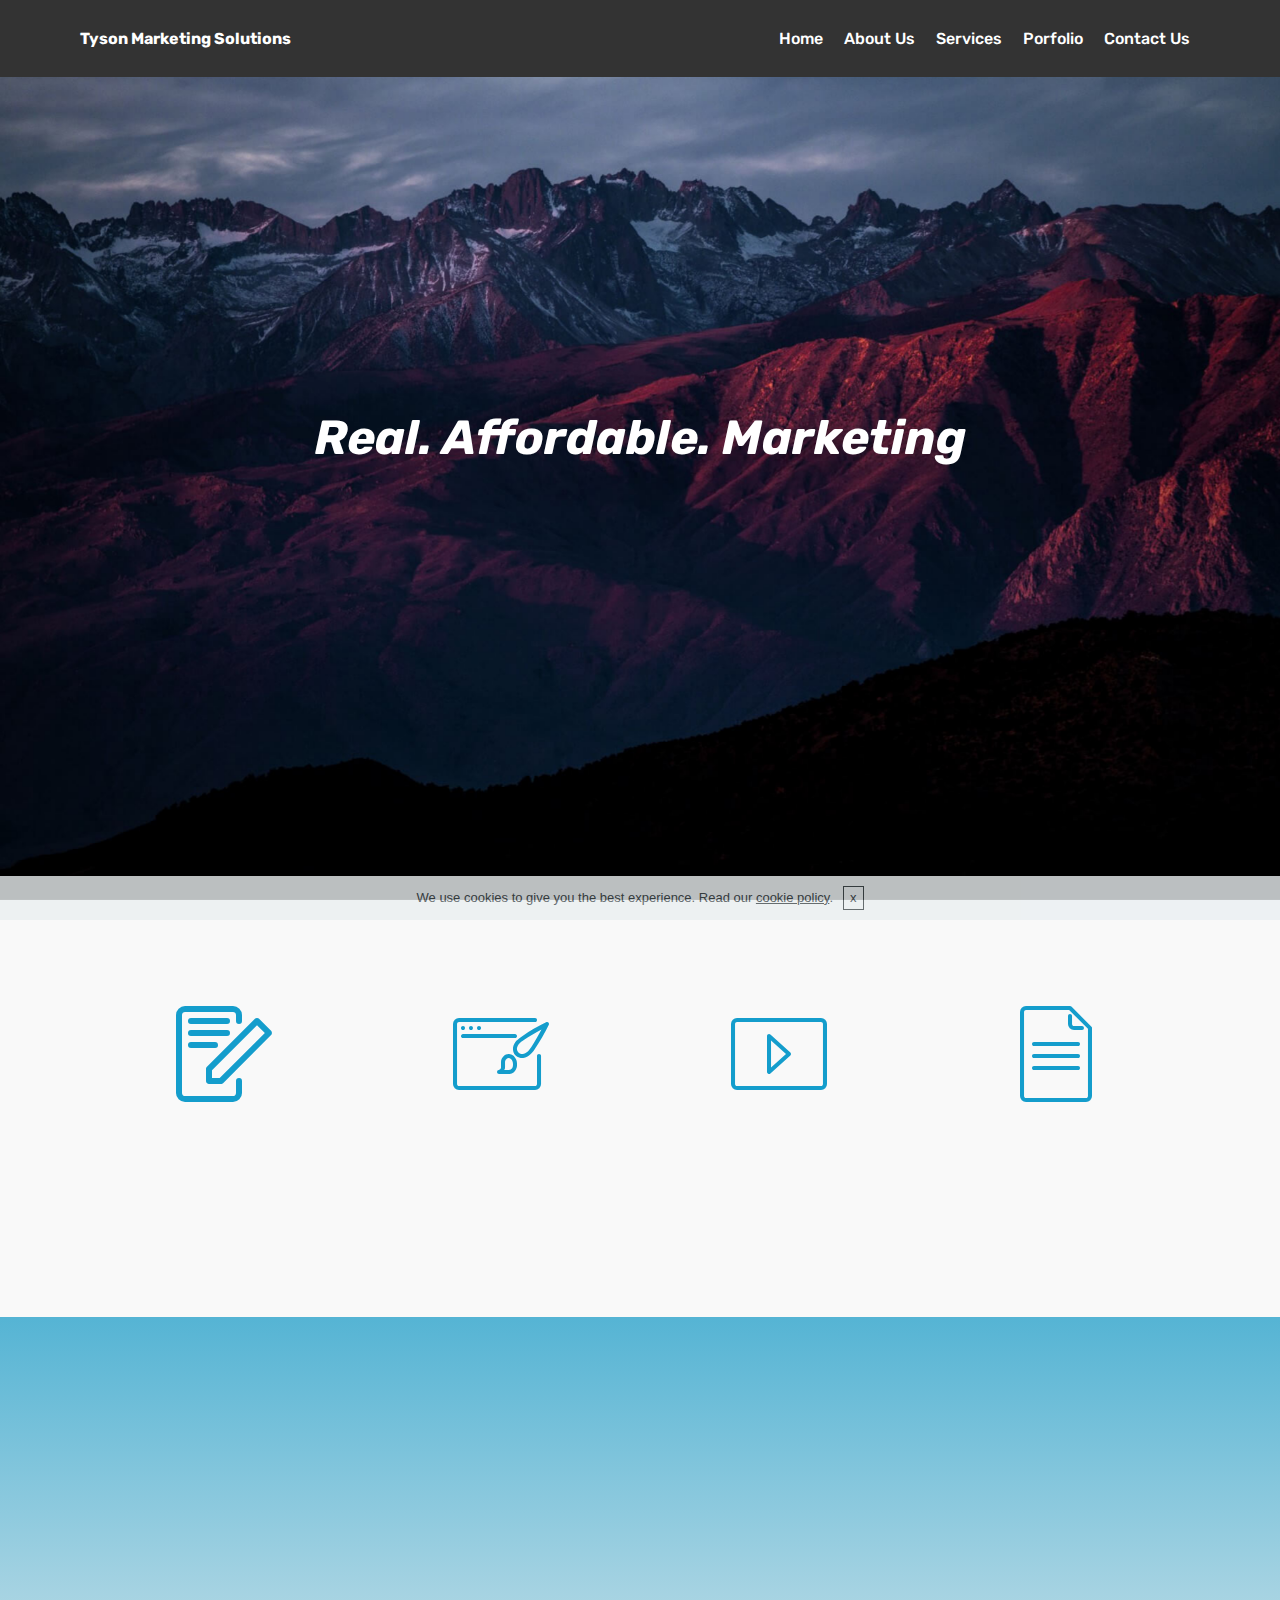
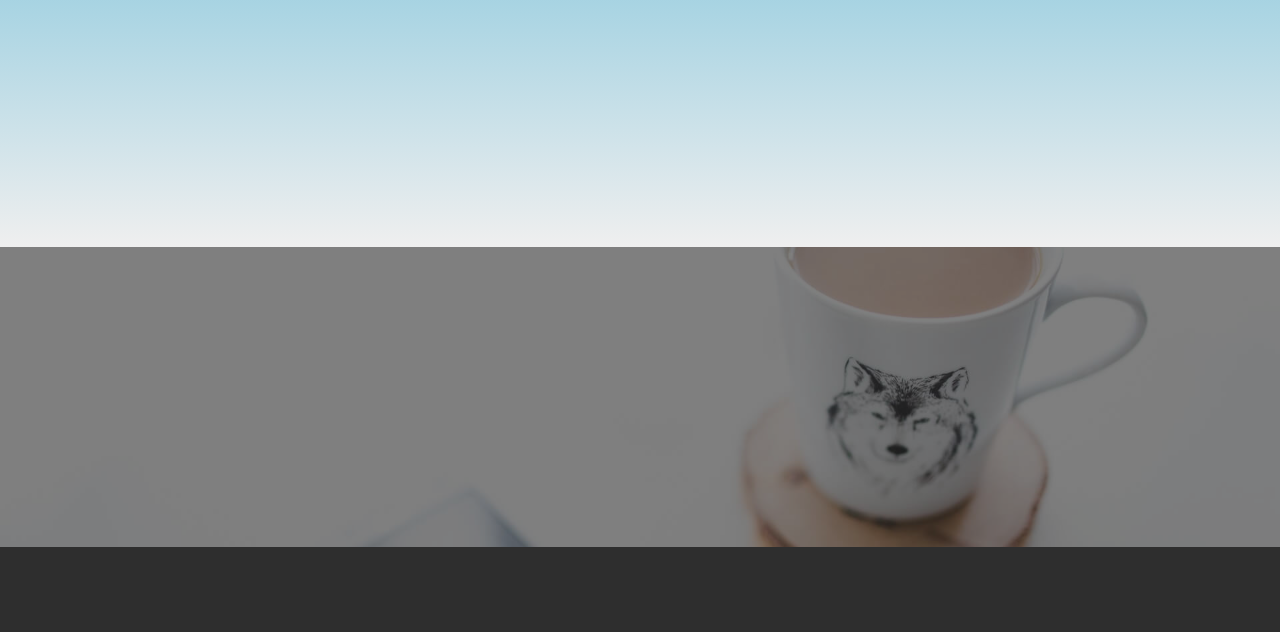
<file: index.html>
<!DOCTYPE html>
<html >
<head>
  <!-- Site made with Mobirise Website Builder v4.7.8, https://mobirise.com -->
  <meta charset="UTF-8">
  <meta http-equiv="X-UA-Compatible" content="IE=edge">
  <meta name="generator" content="Mobirise v4.7.8, mobirise.com">
  <meta name="viewport" content="width=device-width, initial-scale=1, minimum-scale=1">
  <link rel="shortcut icon" href="assets/images/tms-logo-symbol-128x80.png" type="image/x-icon">
  <meta name="description" content="Energize your brand and generate more leads than you ever thought possible with Tyson Marketing Solutions, the nation's #1 local marketing and advertising agency.">
  <title>Home</title>
  <link rel="stylesheet" href="assets/web/assets/mobirise-icons-bold/mobirise-icons-bold.css">
  <link rel="stylesheet" href="assets/web/assets/mobirise-icons/mobirise-icons.css">
  <link rel="stylesheet" href="assets/tether/tether.min.css">
  <link rel="stylesheet" href="assets/bootstrap/css/bootstrap.min.css">
  <link rel="stylesheet" href="assets/bootstrap/css/bootstrap-grid.min.css">
  <link rel="stylesheet" href="assets/bootstrap/css/bootstrap-reboot.min.css">
  <link rel="stylesheet" href="assets/gdpr-plugin/gdpr-styles.css">
  <link rel="stylesheet" href="assets/dropdown/css/style.css">
  <link rel="stylesheet" href="assets/socicon/css/styles.css">
  <link rel="stylesheet" href="assets/animatecss/animate.min.css">
  <link rel="stylesheet" href="assets/theme/css/style.css">
  <link rel="stylesheet" href="assets/mobirise/css/mbr-additional.css" type="text/css">
  
  
  
</head>
<body>
  <section class="menu cid-qTkzRZLJNu" once="menu" id="menu1-0">

    

    <nav class="navbar navbar-expand beta-menu navbar-dropdown align-items-center navbar-fixed-top navbar-toggleable-sm">
        <button class="navbar-toggler navbar-toggler-right" type="button" data-toggle="collapse" data-target="#navbarSupportedContent" aria-controls="navbarSupportedContent" aria-expanded="false" aria-label="Toggle navigation">
            <div class="hamburger">
                <span></span>
                <span></span>
                <span></span>
                <span></span>
            </div>
        </button>
        <div class="menu-logo">
            <div class="navbar-brand">
                
                <span class="navbar-caption-wrap"><a class="navbar-caption text-white display-4" href="index.html">Tyson Marketing Solutions</a></span>
            </div>
        </div>
        <div class="collapse navbar-collapse" id="navbarSupportedContent">
            <ul class="navbar-nav nav-dropdown nav-right" data-app-modern-menu="true"><li class="nav-item">
                    <a class="nav-link link text-white display-4" href="index.html">Home</a>
                </li><li class="nav-item"><a class="nav-link link text-white display-4" href="about-us.html">About Us</a></li><li class="nav-item"><a class="nav-link link text-white display-4" href="services.html">
                        
                        Services</a></li>
                <li class="nav-item">
                    <a class="nav-link link text-white display-4" href="portfolio.html">Porfolio</a>
                </li><li class="nav-item"><a class="nav-link link text-white display-4" href="contact-us.html">Contact Us</a></li></ul>
            
        </div>
    </nav>
</section>

<section class="engine"><a href="https://mobirise.me/r">free bootstrap template</a></section><section class="cid-qTkA127IK8 mbr-fullscreen mbr-parallax-background" id="header2-1">

    

    

    <div class="container align-center">
        <div class="row justify-content-md-center">
            <div class="mbr-white col-md-10">
                <h1 class="mbr-section-title mbr-bold pb-3 mbr-fonts-style display-2"><em>Real. Affordable. Marketing</em></h1>
                
                
                
            </div>
        </div>
    </div>
    
</section>

<section class="features1 cid-qVDgtppzDJ" id="features1-d">
    
    

    
    <div class="container">
        <div class="media-container-row">

            <div class="card p-3 col-12 col-md-6 col-lg-3">
                <div class="card-img pb-3">
                    <span class="mbr-iconfont mbrib-edit"></span>
                </div>
                <div class="card-box">
                    <h4 class="card-title py-3 mbr-fonts-style display-5">Display Advertising</h4>
                    
                </div>
            </div>

            <div class="card p-3 col-12 col-md-6 col-lg-3">
                <div class="card-img pb-3">
                    <span class="mbr-iconfont mbri-website-theme"></span>
                </div>
                <div class="card-box">
                    <h4 class="card-title py-3 mbr-fonts-style display-5">Web Design</h4>
                    
                </div>
            </div>

            <div class="card p-3 col-12 col-md-6 col-lg-3">
                <div class="card-img pb-3">
                    <span class="mbr-iconfont mbri-video"></span>
                </div>
                <div class="card-box">
                    <h4 class="card-title py-3 mbr-fonts-style display-5">Radio &amp; TV Production</h4>
                    
                </div>
            </div>

            <div class="card p-3 col-12 col-md-6 col-lg-3">
                <div class="card-img pb-3">
                    <span class="mbr-iconfont mbri-file"></span>
                </div>
                <div class="card-box">
                    <h4 class="card-title py-3 mbr-fonts-style display-5">Print Production</h4>
                    
                </div>
            </div>

        </div>

    </div>

</section>

<section class="clients cid-qVEMmauHDe" id="clients-12">
      

    
        <div class="container mb-5">
            <div class="media-container-row">
                <div class="col-12 align-center">
                    <h2 class="mbr-section-title pb-3 mbr-fonts-style display-2">
                        Our Clients
                    </h2>
                    
                </div>
            </div>
        </div>

    <div class="container">
        <div class="carousel slide" data-ride="carousel" role="listbox">
            <div class="carousel-inner" data-visible="6">
                
                
                
                
                
            <div class="carousel-item ">
                    <div class="media-container-row">
                        <div class="col-md-12">
                            <div class="wrap-img ">
                                <img src="assets/images/hvacpartsfastlogo-443x154.png" class="img-responsive clients-img" alt="" title="">
                            </div>
                        </div>
                    </div>
                </div><div class="carousel-item ">
                    <div class="media-container-row">
                        <div class="col-md-12">
                            <div class="wrap-img ">
                                <img src="assets/images/ncdronescameraslogo-900x287.png" class="img-responsive clients-img" alt="" title="">
                            </div>
                        </div>
                    </div>
                </div><div class="carousel-item ">
                    <div class="media-container-row">
                        <div class="col-md-12">
                            <div class="wrap-img ">
                                <img src="assets/images/ts-logo-652x284.png" class="img-responsive clients-img" alt="" title="">
                            </div>
                        </div>
                    </div>
                </div></div>
            <div class="carousel-controls">
                <a data-app-prevent-settings="" class="carousel-control carousel-control-prev" role="button" data-slide="prev">
                    <span aria-hidden="true" class="mbri-left mbr-iconfont"></span>
                    <span class="sr-only">Previous</span>
                </a>
                <a data-app-prevent-settings="" class="carousel-control carousel-control-next" role="button" data-slide="next">
                    <span aria-hidden="true" class="mbri-right mbr-iconfont"></span>
                    <span class="sr-only">Next</span>
                </a>
            </div>
        </div>
    </div>
</section>

<section class="cid-qVEPO4Asww" id="social-buttons2-13">

    

    <div class="mbr-overlay" style="opacity: 0.5; background-color: rgb(0, 0, 0);">
    </div>

    <div class="container">
        <div class="media-container-row">
            <div class="col-md-8 align-center">
                <h2 class="pb-3 mbr-fonts-style display-2">
                    FOLLOW US!
                </h2>
                <div class="social-list pl-0 mb-0">
                    <a href="https://twitter.com/" target="_blank">
                        <span class="px-2 mbr-iconfont mbr-iconfont-social socicon-twitter socicon"></span>
                    </a>
                    <a href="https://www.facebook.com/" target="_blank">
                        <span class="px-2 mbr-iconfont mbr-iconfont-social socicon-facebook socicon"></span>
                    </a>
                    <a href="https://instagram.com/" target="_blank">
                        <span class="px-2 mbr-iconfont mbr-iconfont-social socicon-instagram socicon"></span>
                    </a>
                    <a href="https://www.youtube.com/c/mobirise" target="_blank">
                        
                    </a>
                    <a href="https://plus.google.com/u/0/+Mobirise" target="_blank">
                        
                    </a>
                    <a href="https://www.behance.net/Mobirise" target="_blank">
                        
                    </a>
                </div>
            </div>
        </div>
    </div>
</section>

<section once="" class="cid-qVztiPPOyG" id="footer6-b">

    

    

    <div class="container">
        <div class="media-container-row align-center mbr-white">
            <div class="col-12">
                <p class="mbr-text mb-0 mbr-fonts-style display-7">
                    © Copyright 2018 Tyson Marketing Solutions - All Rights Reserved
                </p>
            </div>
        </div>
    </div>
</section>


  <script src="assets/web/assets/jquery/jquery.min.js"></script>
  <script src="assets/popper/popper.min.js"></script>
  <script src="assets/tether/tether.min.js"></script>
  <script src="assets/bootstrap/js/bootstrap.min.js"></script>
  <script src="assets/cookies-alert-plugin/cookies-alert-core.js"></script>
  <script src="assets/cookies-alert-plugin/cookies-alert-script.js"></script>
  <script src="assets/dropdown/js/script.min.js"></script>
  <script src="assets/viewportchecker/jquery.viewportchecker.js"></script>
  <script src="assets/parallax/jarallax.min.js"></script>
  <script src="assets/bootstrapcarouselswipe/bootstrap-carousel-swipe.js"></script>
  <script src="assets/mbr-clients-slider/mbr-clients-slider.js"></script>
  <script src="assets/sociallikes/social-likes.js"></script>
  <script src="assets/smoothscroll/smooth-scroll.js"></script>
  <script src="assets/touchswipe/jquery.touch-swipe.min.js"></script>
  <script src="assets/theme/js/script.js"></script>
  
  
  <input name="animation" type="hidden">
  <input name="cookieData" type="hidden" data-cookie-text="We use cookies to give you the best experience. Read our <a href='privacy.html'>cookie policy</a>.">
  </body>
</html>
</file>
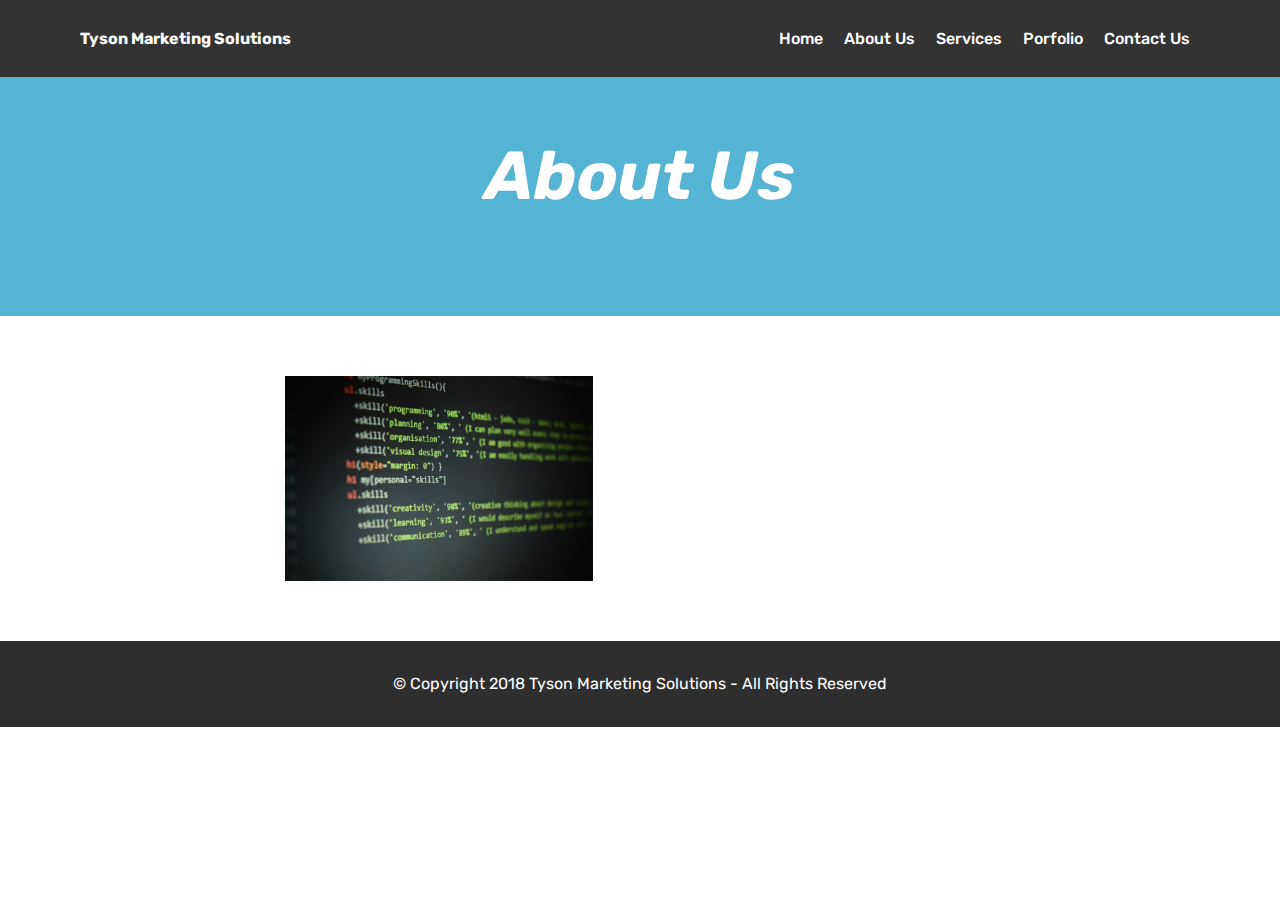
<file: about-us.html>
<!DOCTYPE html>
<html >
<head>
  <!-- Site made with Mobirise Website Builder v4.7.8, https://mobirise.com -->
  <meta charset="UTF-8">
  <meta http-equiv="X-UA-Compatible" content="IE=edge">
  <meta name="generator" content="Mobirise v4.7.8, mobirise.com">
  <meta name="viewport" content="width=device-width, initial-scale=1, minimum-scale=1">
  <link rel="shortcut icon" href="assets/images/tms-logo-symbol-128x80.png" type="image/x-icon">
  <meta name="description" content="">
  <title>About Us</title>
  <link rel="stylesheet" href="assets/web/assets/mobirise-icons/mobirise-icons.css">
  <link rel="stylesheet" href="assets/tether/tether.min.css">
  <link rel="stylesheet" href="assets/bootstrap/css/bootstrap.min.css">
  <link rel="stylesheet" href="assets/bootstrap/css/bootstrap-grid.min.css">
  <link rel="stylesheet" href="assets/bootstrap/css/bootstrap-reboot.min.css">
  <link rel="stylesheet" href="assets/dropdown/css/style.css">
  <link rel="stylesheet" href="assets/animatecss/animate.min.css">
  <link rel="stylesheet" href="assets/gdpr-plugin/gdpr-styles.css">
  <link rel="stylesheet" href="assets/theme/css/style.css">
  <link rel="stylesheet" href="assets/mobirise/css/mbr-additional.css" type="text/css">
  
  
  
</head>
<body>
  <section class="menu cid-qTkzRZLJNu" once="menu" id="menu1-4">

    

    <nav class="navbar navbar-expand beta-menu navbar-dropdown align-items-center navbar-fixed-top navbar-toggleable-sm">
        <button class="navbar-toggler navbar-toggler-right" type="button" data-toggle="collapse" data-target="#navbarSupportedContent" aria-controls="navbarSupportedContent" aria-expanded="false" aria-label="Toggle navigation">
            <div class="hamburger">
                <span></span>
                <span></span>
                <span></span>
                <span></span>
            </div>
        </button>
        <div class="menu-logo">
            <div class="navbar-brand">
                
                <span class="navbar-caption-wrap"><a class="navbar-caption text-white display-4" href="index.html">Tyson Marketing Solutions</a></span>
            </div>
        </div>
        <div class="collapse navbar-collapse" id="navbarSupportedContent">
            <ul class="navbar-nav nav-dropdown nav-right" data-app-modern-menu="true"><li class="nav-item">
                    <a class="nav-link link text-white display-4" href="index.html">Home</a>
                </li><li class="nav-item"><a class="nav-link link text-white display-4" href="about-us.html">About Us</a></li><li class="nav-item"><a class="nav-link link text-white display-4" href="services.html">
                        
                        Services</a></li>
                <li class="nav-item">
                    <a class="nav-link link text-white display-4" href="portfolio.html">Porfolio</a>
                </li><li class="nav-item"><a class="nav-link link text-white display-4" href="contact-us.html">Contact Us</a></li></ul>
            
        </div>
    </nav>
</section>

<section class="engine"><a href="https://mobirise.me/l">free site templates</a></section><section class="cid-qVDSsB8HpF" id="header2-t">

    

    

    <div class="container align-center">
        <div class="row justify-content-md-center">
            <div class="mbr-white col-md-10">
                <h1 class="mbr-section-title mbr-bold pb-3 mbr-fonts-style display-1"><em>About Us</em></h1>
                
                
                
            </div>
        </div>
    </div>
    
</section>

<section class="mbr-section content6 cid-qVEFYLtx5R" id="content6-v">
    
     
    
    <div class="container">
        <div class="media-container-row">
            <div class="col-12 col-md-8">
                <div class="media-container-row">
                    <div class="mbr-figure" style="width: 100%;">
                      <img src="assets/images/mbr-436x291.jpg" alt="" title="">  
                    </div>
                    <div class="media-content">
                        <div class="mbr-section-text">
                            <p class="mbr-text mb-0 mbr-fonts-style display-7"></p>
                        </div>
                    </div>
                </div>
            </div>
        </div>
    </div>
</section>

<section once="" class="cid-qVELKFzVIA" id="footer6-11">

    

    

    <div class="container">
        <div class="media-container-row align-center mbr-white">
            <div class="col-12">
                <p class="mbr-text mb-0 mbr-fonts-style display-7">
                    © Copyright 2018 Tyson Marketing Solutions - All Rights Reserved
                </p>
            </div>
        </div>
    </div>
</section>


  <script src="assets/web/assets/jquery/jquery.min.js"></script>
  <script src="assets/popper/popper.min.js"></script>
  <script src="assets/tether/tether.min.js"></script>
  <script src="assets/bootstrap/js/bootstrap.min.js"></script>
  <script src="assets/smoothscroll/smooth-scroll.js"></script>
  <script src="assets/cookies-alert-plugin/cookies-alert-core.js"></script>
  <script src="assets/cookies-alert-plugin/cookies-alert-script.js"></script>
  <script src="assets/viewportchecker/jquery.viewportchecker.js"></script>
  <script src="assets/dropdown/js/script.min.js"></script>
  <script src="assets/touchswipe/jquery.touch-swipe.min.js"></script>
  <script src="assets/theme/js/script.js"></script>
  
  
  <input name="animation" type="hidden">
  <input name="cookieData" type="hidden" data-cookie-text="We use cookies to give you the best experience. Read our <a href='privacy.html'>cookie policy</a>.">
  </body>
</html>
</file>
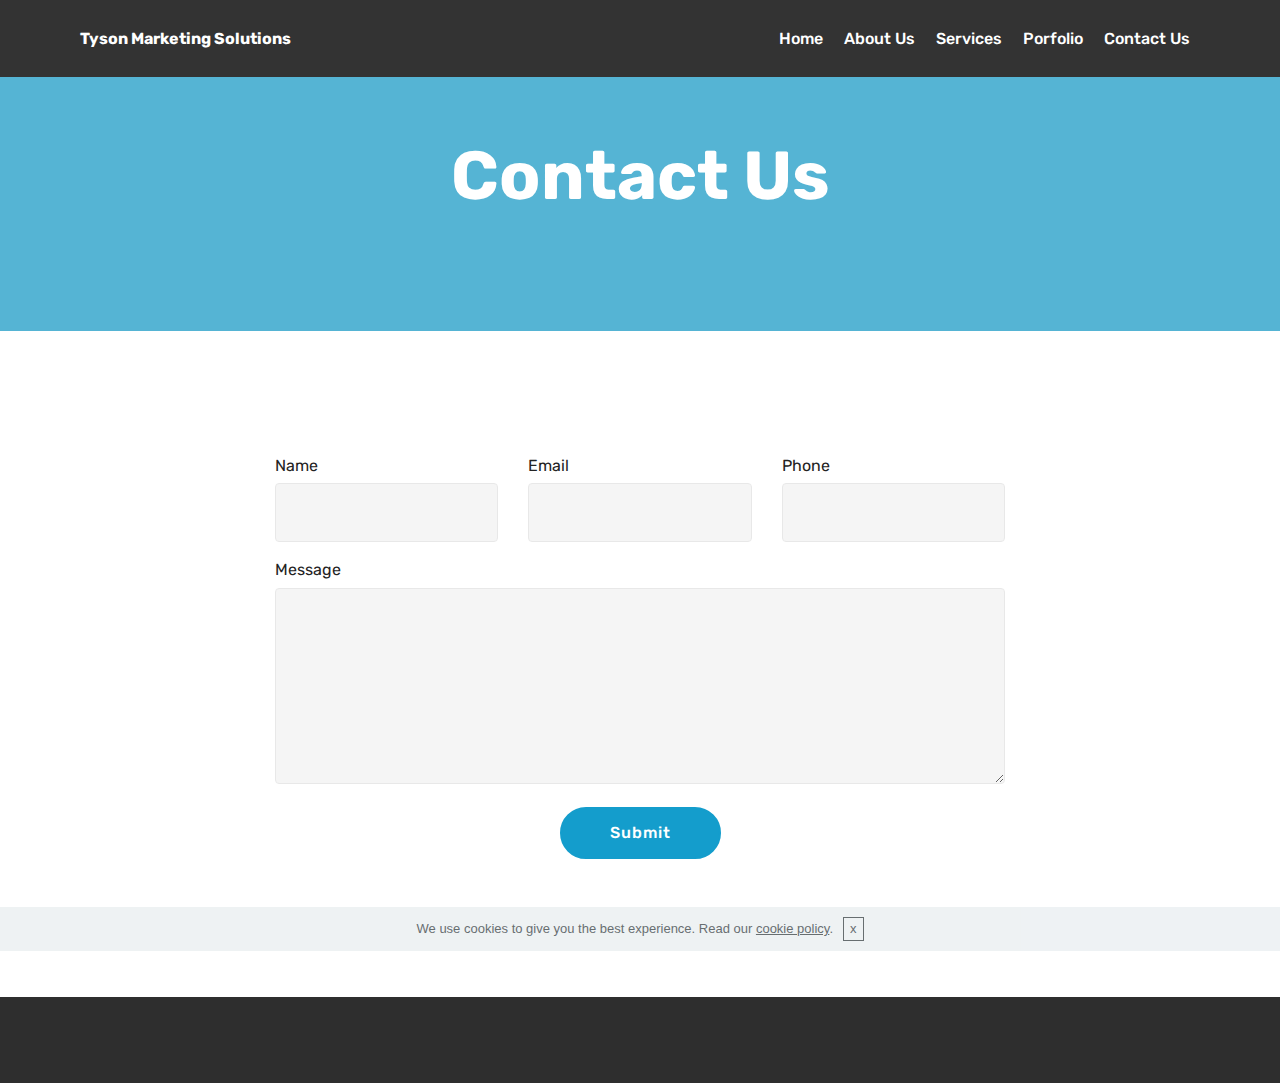
<file: contact-us.html>
<!DOCTYPE html>
<html >
<head>
  <!-- Site made with Mobirise Website Builder v4.7.8, https://mobirise.com -->
  <meta charset="UTF-8">
  <meta http-equiv="X-UA-Compatible" content="IE=edge">
  <meta name="generator" content="Mobirise v4.7.8, mobirise.com">
  <meta name="viewport" content="width=device-width, initial-scale=1, minimum-scale=1">
  <link rel="shortcut icon" href="assets/images/tms-logo-symbol-128x80.png" type="image/x-icon">
  <meta name="description" content="Energize your brand and generate more leads than you ever thought possible with Tyson Marketing Solutions, the nation's #1 local marketing and advertising agency.">
  <title>Contact Us</title>
  <link rel="stylesheet" href="assets/web/assets/mobirise-icons/mobirise-icons.css">
  <link rel="stylesheet" href="assets/tether/tether.min.css">
  <link rel="stylesheet" href="assets/bootstrap/css/bootstrap.min.css">
  <link rel="stylesheet" href="assets/bootstrap/css/bootstrap-grid.min.css">
  <link rel="stylesheet" href="assets/bootstrap/css/bootstrap-reboot.min.css">
  <link rel="stylesheet" href="assets/gdpr-plugin/gdpr-styles.css">
  <link rel="stylesheet" href="assets/dropdown/css/style.css">
  <link rel="stylesheet" href="assets/animatecss/animate.min.css">
  <link rel="stylesheet" href="assets/theme/css/style.css">
  <link rel="stylesheet" href="assets/mobirise/css/mbr-additional.css" type="text/css">
  
  
  
</head>
<body>
  <section class="menu cid-qTkzRZLJNu" once="menu" id="menu1-8">

    

    <nav class="navbar navbar-expand beta-menu navbar-dropdown align-items-center navbar-fixed-top navbar-toggleable-sm">
        <button class="navbar-toggler navbar-toggler-right" type="button" data-toggle="collapse" data-target="#navbarSupportedContent" aria-controls="navbarSupportedContent" aria-expanded="false" aria-label="Toggle navigation">
            <div class="hamburger">
                <span></span>
                <span></span>
                <span></span>
                <span></span>
            </div>
        </button>
        <div class="menu-logo">
            <div class="navbar-brand">
                
                <span class="navbar-caption-wrap"><a class="navbar-caption text-white display-4" href="index.html">Tyson Marketing Solutions</a></span>
            </div>
        </div>
        <div class="collapse navbar-collapse" id="navbarSupportedContent">
            <ul class="navbar-nav nav-dropdown nav-right" data-app-modern-menu="true"><li class="nav-item">
                    <a class="nav-link link text-white display-4" href="index.html">Home</a>
                </li><li class="nav-item"><a class="nav-link link text-white display-4" href="about-us.html">About Us</a></li><li class="nav-item"><a class="nav-link link text-white display-4" href="services.html">
                        
                        Services</a></li>
                <li class="nav-item">
                    <a class="nav-link link text-white display-4" href="portfolio.html">Porfolio</a>
                </li><li class="nav-item"><a class="nav-link link text-white display-4" href="contact-us.html">Contact Us</a></li></ul>
            
        </div>
    </nav>
</section>

<section class="engine"><a href="https://mobirise.me/s">bootstrap themes</a></section><section class="cid-qVDSaGP5up" id="header2-s">

    

    

    <div class="container align-center">
        <div class="row justify-content-md-center">
            <div class="mbr-white col-md-10">
                <h1 class="mbr-section-title mbr-bold pb-3 mbr-fonts-style display-1">Contact Us</h1>
                
                
                
            </div>
        </div>
    </div>
    
</section>

<section class="mbr-section form1 cid-qVzV4IkaNm" id="form1-c">

    

    
    <div class="container">
        <div class="row justify-content-center">
            <div class="title col-12 col-lg-8">
                
                
            </div>
        </div>
    </div>
    <div class="container">
        <div class="row justify-content-center">
            <div class="media-container-column col-lg-8" data-form-type="formoid">
                    <div data-form-alert="" hidden="">
                        Thanks for filling out the form!
                    </div>
            
                    <form class="mbr-form" action="https://mobirise.com/" method="post" data-form-title="Mobirise Form"><input type="hidden" name="email" data-form-email="true" value="l/6yBUzzbSRdEoN0taurghCK86KaSlvNFyyZWvNtiRVQHfakUfWxrMpUCj+cfJvJBLZMKIQ8WvTazP9lrf44tBCP+vpFaT4fDNxeODIVxpNVLrl6kLNNt6UboT7Luwc7" data-form-field="Email">
                        <div class="row row-sm-offset">
                            <div class="col-md-4 multi-horizontal" data-for="name">
                                <div class="form-group">
                                    <label class="form-control-label mbr-fonts-style display-7" for="name-form1-c">Name</label>
                                    <input type="text" class="form-control" name="name" data-form-field="Name" required="" id="name-form1-c">
                                </div>
                            </div>
                            <div class="col-md-4 multi-horizontal" data-for="email">
                                <div class="form-group">
                                    <label class="form-control-label mbr-fonts-style display-7" for="email-form1-c">Email</label>
                                    <input type="email" class="form-control" name="email" data-form-field="Email" required="" id="email-form1-c">
                                </div>
                            </div>
                            <div class="col-md-4 multi-horizontal" data-for="phone">
                                <div class="form-group">
                                    <label class="form-control-label mbr-fonts-style display-7" for="phone-form1-c">Phone</label>
                                    <input type="tel" class="form-control" name="phone" data-form-field="Phone" id="phone-form1-c">
                                </div>
                            </div>
                        </div>
                        <div class="form-group" data-for="message">
                            <label class="form-control-label mbr-fonts-style display-7" for="message-form1-c">Message</label>
                            <textarea type="text" class="form-control" name="message" rows="7" data-form-field="Message" id="message-form1-c"></textarea>
                        </div>
            
                        <span class="input-group-btn"><button href="" type="submit" class="btn btn-primary btn-form display-4">Submit</button></span>
                    <span class="gdpr-block "><label><input type="checkbox" name="gdpr" id="gdpr-form1-c" required="">By continiung you agree to our <a href="terms.html">Terms of Service</a> and <a href="policy.html">Privacy Policy</a>.</label></span></form>
            </div>
        </div>
    </div>
</section>

<section once="" class="cid-qVDneiA3iJ" id="footer6-f">

    

    

    <div class="container">
        <div class="media-container-row align-center mbr-white">
            <div class="col-12">
                <p class="mbr-text mb-0 mbr-fonts-style display-7">
                    © Copyright 2018 Tyson Marketing Solutions - All Rights Reserved
                </p>
            </div>
        </div>
    </div>
</section>


  <script src="assets/web/assets/jquery/jquery.min.js"></script>
  <script src="assets/popper/popper.min.js"></script>
  <script src="assets/tether/tether.min.js"></script>
  <script src="assets/bootstrap/js/bootstrap.min.js"></script>
  <script src="assets/smoothscroll/smooth-scroll.js"></script>
  <script src="assets/cookies-alert-plugin/cookies-alert-core.js"></script>
  <script src="assets/cookies-alert-plugin/cookies-alert-script.js"></script>
  <script src="assets/dropdown/js/script.min.js"></script>
  <script src="assets/touchswipe/jquery.touch-swipe.min.js"></script>
  <script src="assets/viewportchecker/jquery.viewportchecker.js"></script>
  <script src="assets/theme/js/script.js"></script>
  <script src="assets/formoid/formoid.min.js"></script>
  
  
  <input name="animation" type="hidden">
  <input name="cookieData" type="hidden" data-cookie-text="We use cookies to give you the best experience. Read our <a href='privacy.html'>cookie policy</a>.">
  </body>
</html>
</file>
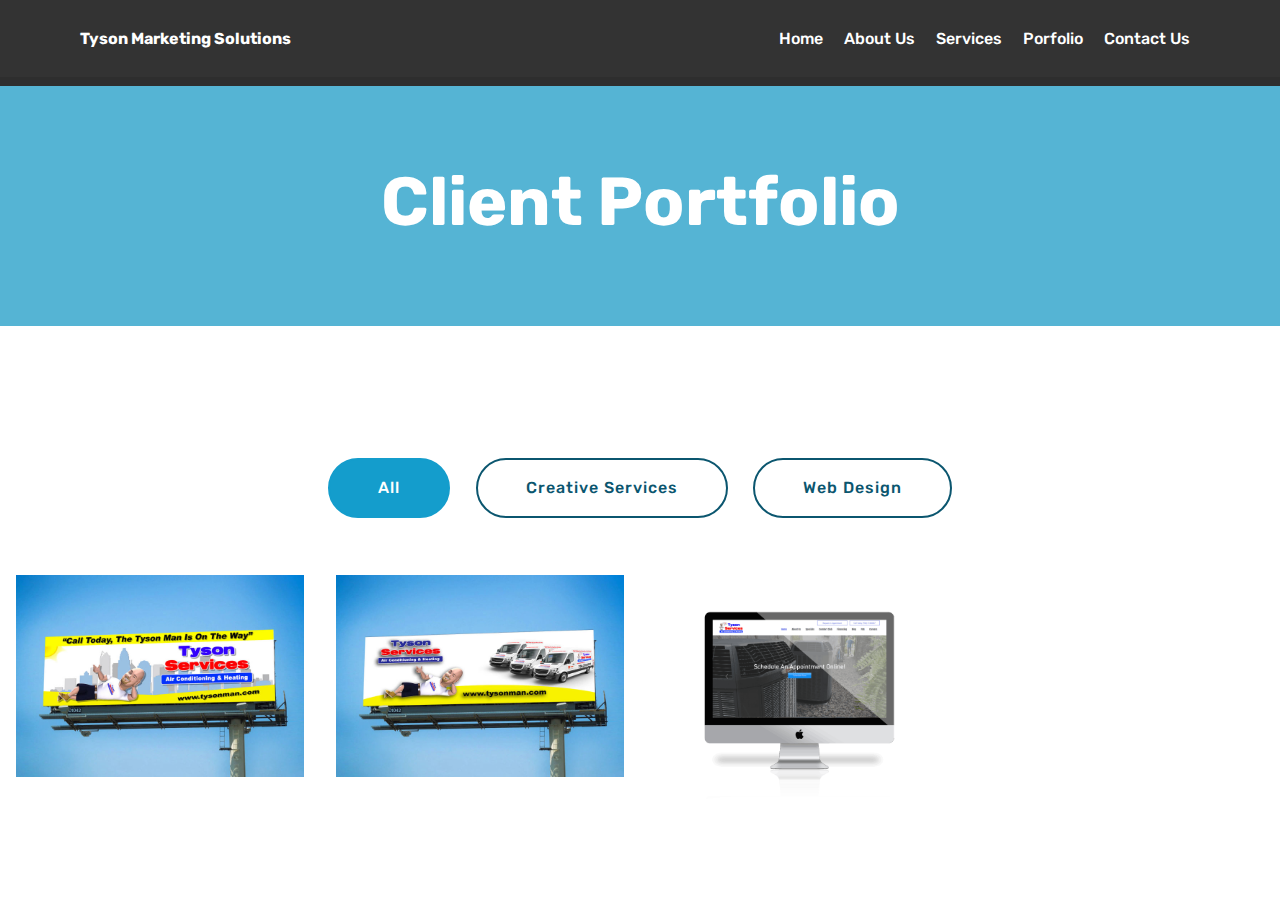
<file: portfolio.html>
<!DOCTYPE html>
<html >
<head>
  <!-- Site made with Mobirise Website Builder v4.7.8, https://mobirise.com -->
  <meta charset="UTF-8">
  <meta http-equiv="X-UA-Compatible" content="IE=edge">
  <meta name="generator" content="Mobirise v4.7.8, mobirise.com">
  <meta name="viewport" content="width=device-width, initial-scale=1, minimum-scale=1">
  <link rel="shortcut icon" href="assets/images/tms-logo-symbol-128x80.png" type="image/x-icon">
  <meta name="description" content="">
  <title>Portfolio</title>
  <link rel="stylesheet" href="assets/web/assets/mobirise-icons/mobirise-icons.css">
  <link rel="stylesheet" href="assets/tether/tether.min.css">
  <link rel="stylesheet" href="assets/bootstrap/css/bootstrap.min.css">
  <link rel="stylesheet" href="assets/bootstrap/css/bootstrap-grid.min.css">
  <link rel="stylesheet" href="assets/bootstrap/css/bootstrap-reboot.min.css">
  <link rel="stylesheet" href="assets/gdpr-plugin/gdpr-styles.css">
  <link rel="stylesheet" href="assets/dropdown/css/style.css">
  <link rel="stylesheet" href="assets/animatecss/animate.min.css">
  <link rel="stylesheet" href="assets/theme/css/style.css">
  <link rel="stylesheet" href="assets/gallery/style.css">
  <link rel="stylesheet" href="assets/mobirise/css/mbr-additional.css" type="text/css">
  
  
  
</head>
<body>
  <section class="menu cid-qTkzRZLJNu" once="menu" id="menu1-h">

    

    <nav class="navbar navbar-expand beta-menu navbar-dropdown align-items-center navbar-fixed-top navbar-toggleable-sm">
        <button class="navbar-toggler navbar-toggler-right" type="button" data-toggle="collapse" data-target="#navbarSupportedContent" aria-controls="navbarSupportedContent" aria-expanded="false" aria-label="Toggle navigation">
            <div class="hamburger">
                <span></span>
                <span></span>
                <span></span>
                <span></span>
            </div>
        </button>
        <div class="menu-logo">
            <div class="navbar-brand">
                
                <span class="navbar-caption-wrap"><a class="navbar-caption text-white display-4" href="index.html">Tyson Marketing Solutions</a></span>
            </div>
        </div>
        <div class="collapse navbar-collapse" id="navbarSupportedContent">
            <ul class="navbar-nav nav-dropdown nav-right" data-app-modern-menu="true"><li class="nav-item">
                    <a class="nav-link link text-white display-4" href="index.html">Home</a>
                </li><li class="nav-item"><a class="nav-link link text-white display-4" href="about-us.html">About Us</a></li><li class="nav-item"><a class="nav-link link text-white display-4" href="services.html">
                        
                        Services</a></li>
                <li class="nav-item">
                    <a class="nav-link link text-white display-4" href="portfolio.html">Porfolio</a>
                </li><li class="nav-item"><a class="nav-link link text-white display-4" href="contact-us.html">Contact Us</a></li></ul>
            
        </div>
    </nav>
</section>

<section class="engine"><a href="https://mobirise.me/l">free website templates</a></section><section once="" class="cid-qVztiPPOyG" id="footer6-i">

    

    

    <div class="container">
        <div class="media-container-row align-center mbr-white">
            <div class="col-12">
                <p class="mbr-text mb-0 mbr-fonts-style display-7">
                    © Copyright 2018 Tyson Marketing Solutions - All Rights Reserved
                </p>
            </div>
        </div>
    </div>
</section>

<section class="cid-qVDSNaBLqa" id="header2-u">

    

    

    <div class="container align-center">
        <div class="row justify-content-md-center">
            <div class="mbr-white col-md-10">
                <h1 class="mbr-section-title mbr-bold pb-3 mbr-fonts-style display-1">Client Portfolio</h1>
                
                
                
            </div>
        </div>
    </div>
    
</section>

<section class="mbr-gallery mbr-slider-carousel cid-qVEGDZI3t0" id="gallery2-w">

    

    <div>
        <div><!-- Filter --><div class="mbr-gallery-filter container gallery-filter-active"><ul buttons="0"><li class="mbr-gallery-filter-all"><a class="btn btn-md btn-primary-outline active display-7" href="">All</a></li></ul></div><!-- Gallery --><div class="mbr-gallery-row"><div class="mbr-gallery-layout-default"><div><div><div class="mbr-gallery-item mbr-gallery-item--p2" data-video-url="false" data-tags="Creative Services"><div href="#lb-gallery2-w" data-slide-to="0" data-toggle="modal"><img src="assets/images/billboard-mockup-2-1400x980-800x560.jpg" alt="" title=""><span class="icon-focus"></span></div></div><div class="mbr-gallery-item mbr-gallery-item--p2" data-video-url="false" data-tags="Creative Services"><div href="#lb-gallery2-w" data-slide-to="1" data-toggle="modal"><img src="assets/images/billboard-mockup-6-1400x980-800x560.jpg" alt="" title=""><span class="icon-focus"></span></div></div><div class="mbr-gallery-item mbr-gallery-item--p2" data-video-url="false" data-tags="Web Design"><div href="#lb-gallery2-w" data-slide-to="2" data-toggle="modal"><img src="assets/images/tysonserviceswebsite-2000x1600-800x640.png" alt="" title=""><span class="icon-focus"></span></div></div></div></div><div class="clearfix"></div></div></div><!-- Lightbox --><div data-app-prevent-settings="" class="mbr-slider modal fade carousel slide" tabindex="-1" data-keyboard="true" data-interval="false" id="lb-gallery2-w"><div class="modal-dialog"><div class="modal-content"><div class="modal-body"><div class="carousel-inner"><div class="carousel-item"><img src="assets/images/billboard-mockup-2-1400x980.jpg" alt="" title=""></div><div class="carousel-item active"><img src="assets/images/billboard-mockup-6-1400x980.jpg" alt="" title=""></div><div class="carousel-item"><img src="assets/images/tysonserviceswebsite-2000x1600.png" alt="" title=""></div></div><a class="carousel-control carousel-control-prev" role="button" data-slide="prev" href="#lb-gallery2-w"><span class="mbri-left mbr-iconfont" aria-hidden="true"></span><span class="sr-only">Previous</span></a><a class="carousel-control carousel-control-next" role="button" data-slide="next" href="#lb-gallery2-w"><span class="mbri-right mbr-iconfont" aria-hidden="true"></span><span class="sr-only">Next</span></a><a class="close" href="#" role="button" data-dismiss="modal"><span class="sr-only">Close</span></a></div></div></div></div></div>
    </div>

</section>


  <script src="assets/web/assets/jquery/jquery.min.js"></script>
  <script src="assets/popper/popper.min.js"></script>
  <script src="assets/tether/tether.min.js"></script>
  <script src="assets/bootstrap/js/bootstrap.min.js"></script>
  <script src="assets/smoothscroll/smooth-scroll.js"></script>
  <script src="assets/cookies-alert-plugin/cookies-alert-core.js"></script>
  <script src="assets/cookies-alert-plugin/cookies-alert-script.js"></script>
  <script src="assets/dropdown/js/script.min.js"></script>
  <script src="assets/touchswipe/jquery.touch-swipe.min.js"></script>
  <script src="assets/vimeoplayer/jquery.mb.vimeo_player.js"></script>
  <script src="assets/viewportchecker/jquery.viewportchecker.js"></script>
  <script src="assets/masonry/masonry.pkgd.min.js"></script>
  <script src="assets/imagesloaded/imagesloaded.pkgd.min.js"></script>
  <script src="assets/bootstrapcarouselswipe/bootstrap-carousel-swipe.js"></script>
  <script src="assets/theme/js/script.js"></script>
  <script src="assets/gallery/player.min.js"></script>
  <script src="assets/gallery/script.js"></script>
  <script src="assets/slidervideo/script.js"></script>
  
  
  <input name="animation" type="hidden">
  <input name="cookieData" type="hidden" data-cookie-text="We use cookies to give you the best experience. Read our <a href='privacy.html'>cookie policy</a>.">
  </body>
</html>
</file>
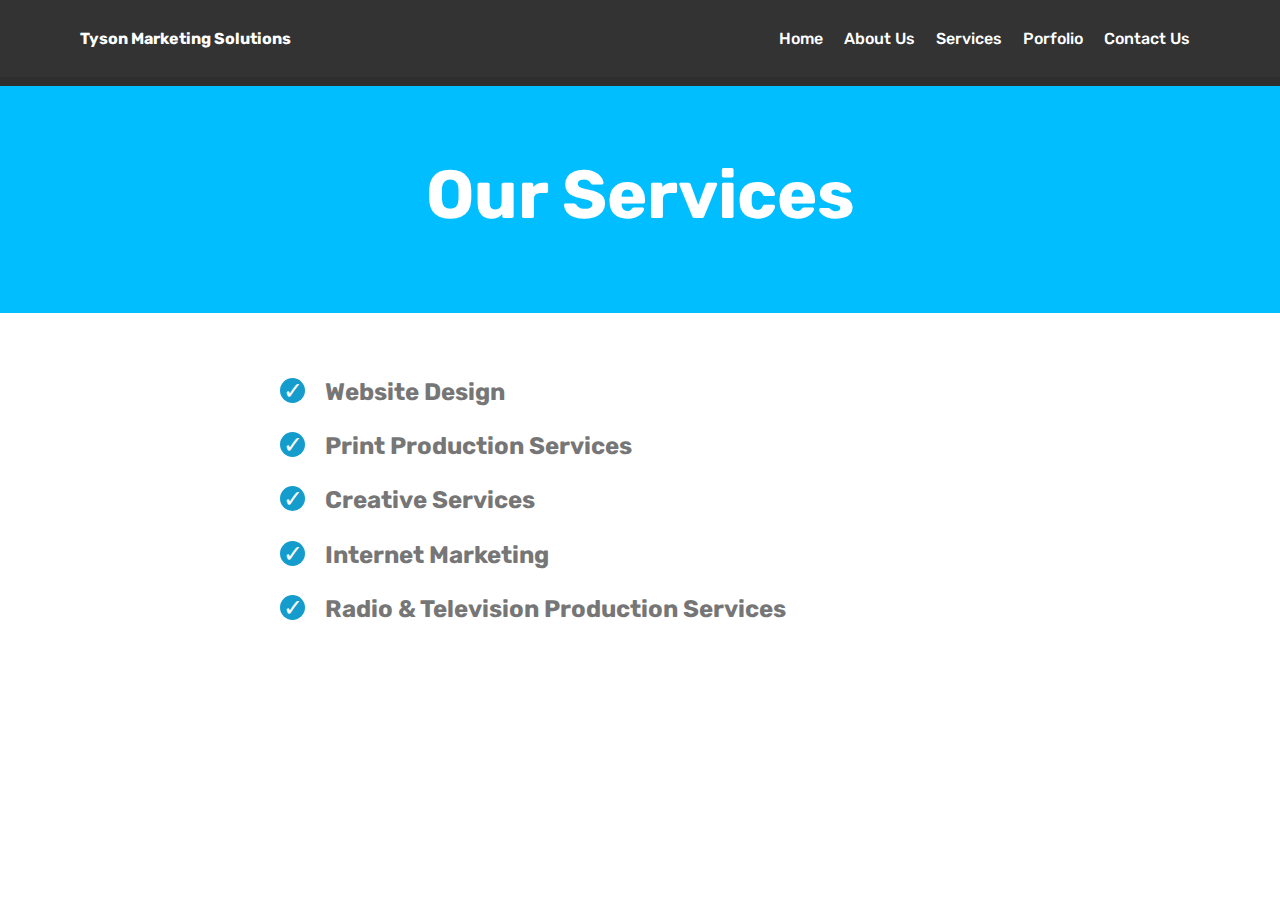
<file: services.html>
<!DOCTYPE html>
<html >
<head>
  <!-- Site made with Mobirise Website Builder v4.7.8, https://mobirise.com -->
  <meta charset="UTF-8">
  <meta http-equiv="X-UA-Compatible" content="IE=edge">
  <meta name="generator" content="Mobirise v4.7.8, mobirise.com">
  <meta name="viewport" content="width=device-width, initial-scale=1, minimum-scale=1">
  <link rel="shortcut icon" href="assets/images/tms-logo-symbol-128x80.png" type="image/x-icon">
  <meta name="description" content="Energize your brand and generate more leads than you ever thought possible with Tyson Marketing Solutions, the nation's #1 local marketing and advertising agency.">
  <title>Services</title>
  <link rel="stylesheet" href="assets/web/assets/mobirise-icons/mobirise-icons.css">
  <link rel="stylesheet" href="assets/tether/tether.min.css">
  <link rel="stylesheet" href="assets/bootstrap/css/bootstrap.min.css">
  <link rel="stylesheet" href="assets/bootstrap/css/bootstrap-grid.min.css">
  <link rel="stylesheet" href="assets/bootstrap/css/bootstrap-reboot.min.css">
  <link rel="stylesheet" href="assets/dropdown/css/style.css">
  <link rel="stylesheet" href="assets/animatecss/animate.min.css">
  <link rel="stylesheet" href="assets/gdpr-plugin/gdpr-styles.css">
  <link rel="stylesheet" href="assets/theme/css/style.css">
  <link rel="stylesheet" href="assets/mobirise/css/mbr-additional.css" type="text/css">
  
  
  
</head>
<body>
  <section class="menu cid-qTkzRZLJNu" once="menu" id="menu1-3">

    

    <nav class="navbar navbar-expand beta-menu navbar-dropdown align-items-center navbar-fixed-top navbar-toggleable-sm">
        <button class="navbar-toggler navbar-toggler-right" type="button" data-toggle="collapse" data-target="#navbarSupportedContent" aria-controls="navbarSupportedContent" aria-expanded="false" aria-label="Toggle navigation">
            <div class="hamburger">
                <span></span>
                <span></span>
                <span></span>
                <span></span>
            </div>
        </button>
        <div class="menu-logo">
            <div class="navbar-brand">
                
                <span class="navbar-caption-wrap"><a class="navbar-caption text-white display-4" href="index.html">Tyson Marketing Solutions</a></span>
            </div>
        </div>
        <div class="collapse navbar-collapse" id="navbarSupportedContent">
            <ul class="navbar-nav nav-dropdown nav-right" data-app-modern-menu="true"><li class="nav-item">
                    <a class="nav-link link text-white display-4" href="index.html">Home</a>
                </li><li class="nav-item"><a class="nav-link link text-white display-4" href="about-us.html">About Us</a></li><li class="nav-item"><a class="nav-link link text-white display-4" href="services.html">
                        
                        Services</a></li>
                <li class="nav-item">
                    <a class="nav-link link text-white display-4" href="portfolio.html">Porfolio</a>
                </li><li class="nav-item"><a class="nav-link link text-white display-4" href="contact-us.html">Contact Us</a></li></ul>
            
        </div>
    </nav>
</section>

<section class="engine"><a href="https://mobirise.me/q">responsive website templates</a></section><section once="" class="cid-qVDnuei0uj" id="footer6-g">

    

    

    <div class="container">
        <div class="media-container-row align-center mbr-white">
            <div class="col-12">
                <p class="mbr-text mb-0 mbr-fonts-style display-7">
                    © Copyright 2018 Tyson Marketing Solutions - All Rights Reserved
                </p>
            </div>
        </div>
    </div>
</section>

<section class="mbr-section content5 cid-qVDPyB065d" id="content5-k">

    

    

    <div class="container">
        <div class="media-container-row">
            <div class="title col-12 col-md-8">
                <h2 class="align-center mbr-bold mbr-white pb-3 mbr-fonts-style display-1">Our Services</h2>
                
                
                
            </div>
        </div>
    </div>
</section>

<section class="mbr-section article content12 cid-qVEKhX7UNl" id="content12-10">
     

    <div class="container">
        <div class="media-container-row">
            <div class="mbr-text counter-container col-12 col-md-8 mbr-fonts-style display-5">
                <ul>
                    <li><strong>Website Design</strong></li><li><strong>Print Production Services</strong></li><li><strong>Creative Services</strong></li><li><strong>Internet Marketing</strong></li><li><strong>Radio &amp; Television Production Services</strong></li>
                </ul>
            </div>
        </div>
    </div>
</section>


  <script src="assets/web/assets/jquery/jquery.min.js"></script>
  <script src="assets/popper/popper.min.js"></script>
  <script src="assets/tether/tether.min.js"></script>
  <script src="assets/bootstrap/js/bootstrap.min.js"></script>
  <script src="assets/smoothscroll/smooth-scroll.js"></script>
  <script src="assets/cookies-alert-plugin/cookies-alert-core.js"></script>
  <script src="assets/cookies-alert-plugin/cookies-alert-script.js"></script>
  <script src="assets/viewportchecker/jquery.viewportchecker.js"></script>
  <script src="assets/dropdown/js/script.min.js"></script>
  <script src="assets/touchswipe/jquery.touch-swipe.min.js"></script>
  <script src="assets/theme/js/script.js"></script>
  
  
  <input name="animation" type="hidden">
  <input name="cookieData" type="hidden" data-cookie-text="We use cookies to give you the best experience. Read our <a href='privacy.html'>cookie policy</a>.">
  </body>
</html>
</file>
<file: assets/web/assets/mobirise-icons-bold/mobirise-icons-bold.css>
@font-face {
  font-family: 'mobirise-icons-bold';
  src:  url('mobirise-icons-bold.eot?m1l4yr');
  src:  url('mobirise-icons-bold.eot?m1l4yr#iefix') format('embedded-opentype'),
    url('mobirise-icons-bold.ttf?m1l4yr') format('truetype'),
    url('mobirise-icons-bold.woff?m1l4yr') format('woff'),
    url('mobirise-icons-bold.svg?m1l4yr#mobirise-icons-bold') format('svg');
  font-weight: normal;
  font-style: normal;
}

[class^="mbrib-"], [class*="mbrib-"] {
  /* use !important to prevent issues with browser extensions that change fonts */
  font-family: 'mobirise-icons-bold' !important;
  speak: none;
  font-style: normal;
  font-weight: normal;
  font-variant: normal;
  text-transform: none;
  line-height: 1;

  /* Better Font Rendering =========== */
  -webkit-font-smoothing: antialiased;
  -moz-osx-font-smoothing: grayscale;
}

.mbrib-add-submenu:before {
  content: "\e900";
}
.mbrib-alert:before {
  content: "\e901";
}
.mbrib-align-center:before {
  content: "\e902";
}
.mbrib-align-justify:before {
  content: "\e903";
}
.mbrib-align-left:before {
  content: "\e904";
}
.mbrib-align-right:before {
  content: "\e905";
}
.mbrib-android:before {
  content: "\e906";
}
.mbrib-apple:before {
  content: "\e907";
}
.mbrib-arrow-down:before {
  content: "\e908";
}
.mbrib-arrow-next:before {
  content: "\e909";
}
.mbrib-arrow-prev:before {
  content: "\e90a";
}
.mbrib-arrow-up:before {
  content: "\e90b";
}
.mbrib-bold:before {
  content: "\e90c";
}
.mbrib-bookmark:before {
  content: "\e90d";
}
.mbrib-bootstrap:before {
  content: "\e90e";
}
.mbrib-briefcase:before {
  content: "\e90f";
}
.mbrib-browse:before {
  content: "\e910";
}
.mbrib-bulleted-list:before {
  content: "\e911";
}
.mbrib-calendar:before {
  content: "\e912";
}
.mbrib-camera:before {
  content: "\e913";
}
.mbrib-cart-add:before {
  content: "\e914";
}
.mbrib-cart-full:before {
  content: "\e915";
}
.mbrib-cash:before {
  content: "\e916";
}
.mbrib-change-style:before {
  content: "\e917";
}
.mbrib-chat:before {
  content: "\e918";
}
.mbrib-clock:before {
  content: "\e919";
}
.mbrib-close:before {
  content: "\e91a";
}
.mbrib-cloud:before {
  content: "\e91b";
}
.mbrib-code:before {
  content: "\e91c";
}
.mbrib-contact-form:before {
  content: "\e91d";
}
.mbrib-credit-card:before {
  content: "\e91e";
}
.mbrib-cursor-click:before {
  content: "\e91f";
}
.mbrib-cust-feedback:before {
  content: "\e920";
}
.mbrib-database:before {
  content: "\e921";
}
.mbrib-delivery:before {
  content: "\e922";
}
.mbrib-desktop:before {
  content: "\e923";
}
.mbrib-devices:before {
  content: "\e924";
}
.mbrib-down:before {
  content: "\e925";
}
.mbrib-download:before {
  content: "\e926";
}
.mbrib-drag-n-drop:before {
  content: "\e927";
}
.mbrib-drag-n-drop2:before {
  content: "\e928";
}
.mbrib-edit:before {
  content: "\e929";
}
.mbrib-edit2:before {
  content: "\e92a";
}
.mbrib-error:before {
  content: "\e92b";
}
.mbrib-extension:before {
  content: "\e92c";
}
.mbrib-features:before {
  content: "\e92d";
}
.mbrib-file:before {
  content: "\e92e";
}
.mbrib-flag:before {
  content: "\e92f";
}
.mbrib-folder:before {
  content: "\e930";
}
.mbrib-gift:before {
  content: "\e931";
}
.mbrib-github:before {
  content: "\e932";
}
.mbrib-globe-2:before {
  content: "\e933";
}
.mbrib-globe:before {
  content: "\e934";
}
.mbrib-growing-chart:before {
  content: "\e935";
}
.mbrib-hearth:before {
  content: "\e936";
}
.mbrib-help:before {
  content: "\e937";
}
.mbrib-home:before {
  content: "\e938";
}
.mbrib-hot-cup:before {
  content: "\e939";
}
.mbrib-idea:before {
  content: "\e93a";
}
.mbrib-image-gallery:before {
  content: "\e93b";
}
.mbrib-image-slider:before {
  content: "\e93c";
}
.mbrib-info:before {
  content: "\e93d";
}
.mbrib-italic:before {
  content: "\e93e";
}
.mbrib-key:before {
  content: "\e93f";
}
.mbrib-laptop:before {
  content: "\e940";
}
.mbrib-layers:before {
  content: "\e941";
}
.mbrib-left-right:before {
  content: "\e942";
}
.mbrib-left:before {
  content: "\e943";
}
.mbrib-letter:before {
  content: "\e944";
}
.mbrib-like:before {
  content: "\e945";
}
.mbrib-link:before {
  content: "\e946";
}
.mbrib-lock:before {
  content: "\e947";
}
.mbrib-login:before {
  content: "\e948";
}
.mbrib-logout:before {
  content: "\e949";
}
.mbrib-magic-stick:before {
  content: "\e94a";
}
.mbrib-map-pin:before {
  content: "\e94b";
}
.mbrib-menu:before {
  content: "\e94c";
}
.mbrib-mobile:before {
  content: "\e94d";
}
.mbrib-mobile2:before {
  content: "\e94e";
}
.mbrib-mobirise:before {
  content: "\e94f";
}
.mbrib-more-horizontal:before {
  content: "\e950";
}
.mbrib-more-vertical:before {
  content: "\e951";
}
.mbrib-music:before {
  content: "\e952";
}
.mbrib-new-file:before {
  content: "\e953";
}
.mbrib-numbered-list:before {
  content: "\e954";
}
.mbrib-opened-folder:before {
  content: "\e955";
}
.mbrib-pages:before {
  content: "\e956";
}
.mbrib-paper-plane:before {
  content: "\e957";
}
.mbrib-paperclip:before {
  content: "\e958";
}
.mbrib-photo:before {
  content: "\e959";
}
.mbrib-photos:before {
  content: "\e95a";
}
.mbrib-pin:before {
  content: "\e95b";
}
.mbrib-play:before {
  content: "\e95c";
}
.mbrib-plus:before {
  content: "\e95d";
}
.mbrib-preview:before {
  content: "\e95e";
}
.mbrib-print:before {
  content: "\e95f";
}
.mbrib-protect:before {
  content: "\e960";
}
.mbrib-question:before {
  content: "\e961";
}
.mbrib-quote-left:before {
  content: "\e962";
}
.mbrib-quote-right:before {
  content: "\e963";
}
.mbrib-redo:before {
  content: "\e964";
}
.mbrib-refresh:before {
  content: "\e965";
}
.mbrib-responsive:before {
  content: "\e966";
}
.mbrib-right:before {
  content: "\e967";
}
.mbrib-rocket:before {
  content: "\e968";
}
.mbrib-sad-face:before {
  content: "\e969";
}
.mbrib-sale:before {
  content: "\e96a";
}
.mbrib-save:before {
  content: "\e96b";
}
.mbrib-search:before {
  content: "\e96c";
}
.mbrib-setting:before {
  content: "\e96d";
}
.mbrib-setting2:before {
  content: "\e96e";
}
.mbrib-setting3:before {
  content: "\e96f";
}
.mbrib-share:before {
  content: "\e970";
}
.mbrib-shopping-bag:before {
  content: "\e971";
}
.mbrib-shopping-basket:before {
  content: "\e972";
}
.mbrib-shopping-cart:before {
  content: "\e973";
}
.mbrib-sites:before {
  content: "\e974";
}
.mbrib-smile-face:before {
  content: "\e975";
}
.mbrib-speed:before {
  content: "\e976";
}
.mbrib-star:before {
  content: "\e977";
}
.mbrib-success:before {
  content: "\e978";
}
.mbrib-sun:before {
  content: "\e979";
}
.mbrib-sun2:before {
  content: "\e97a";
}
.mbrib-tablet-vertical:before {
  content: "\e97b";
}
.mbrib-tablet:before {
  content: "\e97c";
}
.mbrib-target:before {
  content: "\e97d";
}
.mbrib-timer:before {
  content: "\e97e";
}
.mbrib-to-ftp:before {
  content: "\e97f";
}
.mbrib-to-local-drive:before {
  content: "\e980";
}
.mbrib-touch-swipe:before {
  content: "\e981";
}
.mbrib-touch:before {
  content: "\e982";
}
.mbrib-trash:before {
  content: "\e983";
}
.mbrib-underline:before {
  content: "\e984";
}
.mbrib-undo:before {
  content: "\e985";
}
.mbrib-unlink:before {
  content: "\e986";
}
.mbrib-unlock:before {
  content: "\e987";
}
.mbrib-up-down:before {
  content: "\e988";
}
.mbrib-up:before {
  content: "\e989";
}
.mbrib-update:before {
  content: "\e98a";
}
.mbrib-upload:before {
  content: "\e98b";
}
.mbrib-user:before {
  content: "\e98c";
}
.mbrib-user2:before {
  content: "\e98d";
}
.mbrib-users:before {
  content: "\e98e";
}
.mbrib-video-play:before {
  content: "\e98f";
}
.mbrib-video:before {
  content: "\e990";
}
.mbrib-watch:before {
  content: "\e991";
}
.mbrib-website-theme:before {
  content: "\e992";
}
.mbrib-wifi:before {
  content: "\e993";
}
.mbrib-windows:before {
  content: "\e994";
}
.mbrib-zoom-out:before {
  content: "\e995";
}
</file>
<file: assets/web/assets/mobirise-icons/mobirise-icons.css>
@font-face {
  font-family: 'MobiriseIcons';
  src:  url('mobirise-icons.eot?spat4u');
  src:  url('mobirise-icons.eot?spat4u#iefix') format('embedded-opentype'),
    url('mobirise-icons.ttf?spat4u') format('truetype'),
    url('mobirise-icons.woff?spat4u') format('woff'),
    url('mobirise-icons.svg?spat4u#MobiriseIcons') format('svg');
  font-weight: normal;
  font-style: normal;
}

[class^="mbri-"], [class*=" mbri-"] {
  /* use !important to prevent issues with browser extensions that change fonts */
  font-family: MobiriseIcons !important;
  speak: none;
  font-style: normal;
  font-weight: normal;
  font-variant: normal;
  text-transform: none;
  line-height: 1;

  /* Better Font Rendering =========== */
  -webkit-font-smoothing: antialiased;
  -moz-osx-font-smoothing: grayscale;
}

.mbri-add-submenu:before {
  content: "\e900";
}
.mbri-alert:before {
  content: "\e901";
}
.mbri-align-center:before {
  content: "\e902";
}
.mbri-align-justify:before {
  content: "\e903";
}
.mbri-align-left:before {
  content: "\e904";
}
.mbri-align-right:before {
  content: "\e905";
}
.mbri-android:before {
  content: "\e906";
}
.mbri-apple:before {
  content: "\e907";
}
.mbri-arrow-down:before {
  content: "\e908";
}
.mbri-arrow-next:before {
  content: "\e909";
}
.mbri-arrow-prev:before {
  content: "\e90a";
}
.mbri-arrow-up:before {
  content: "\e90b";
}
.mbri-bold:before {
  content: "\e90c";
}
.mbri-bookmark:before {
  content: "\e90d";
}
.mbri-bootstrap:before {
  content: "\e90e";
}
.mbri-briefcase:before {
  content: "\e90f";
}
.mbri-browse:before {
  content: "\e910";
}
.mbri-bulleted-list:before {
  content: "\e911";
}
.mbri-calendar:before {
  content: "\e912";
}
.mbri-camera:before {
  content: "\e913";
}
.mbri-cart-add:before {
  content: "\e914";
}
.mbri-cart-full:before {
  content: "\e915";
}
.mbri-cash:before {
  content: "\e916";
}
.mbri-change-style:before {
  content: "\e917";
}
.mbri-chat:before {
  content: "\e918";
}
.mbri-clock:before {
  content: "\e919";
}
.mbri-close:before {
  content: "\e91a";
}
.mbri-cloud:before {
  content: "\e91b";
}
.mbri-code:before {
  content: "\e91c";
}
.mbri-contact-form:before {
  content: "\e91d";
}
.mbri-credit-card:before {
  content: "\e91e";
}
.mbri-cursor-click:before {
  content: "\e91f";
}
.mbri-cust-feedback:before {
  content: "\e920";
}
.mbri-database:before {
  content: "\e921";
}
.mbri-delivery:before {
  content: "\e922";
}
.mbri-desktop:before {
  content: "\e923";
}
.mbri-devices:before {
  content: "\e924";
}
.mbri-down:before {
  content: "\e925";
}
.mbri-download:before {
  content: "\e989";
}
.mbri-drag-n-drop:before {
  content: "\e927";
}
.mbri-drag-n-drop2:before {
  content: "\e928";
}
.mbri-edit:before {
  content: "\e929";
}
.mbri-edit2:before {
  content: "\e92a";
}
.mbri-error:before {
  content: "\e92b";
}
.mbri-extension:before {
  content: "\e92c";
}
.mbri-features:before {
  content: "\e92d";
}
.mbri-file:before {
  content: "\e92e";
}
.mbri-flag:before {
  content: "\e92f";
}
.mbri-folder:before {
  content: "\e930";
}
.mbri-gift:before {
  content: "\e931";
}
.mbri-github:before {
  content: "\e932";
}
.mbri-globe:before {
  content: "\e933";
}
.mbri-globe-2:before {
  content: "\e934";
}
.mbri-growing-chart:before {
  content: "\e935";
}
.mbri-hearth:before {
  content: "\e936";
}
.mbri-help:before {
  content: "\e937";
}
.mbri-home:before {
  content: "\e938";
}
.mbri-hot-cup:before {
  content: "\e939";
}
.mbri-idea:before {
  content: "\e93a";
}
.mbri-image-gallery:before {
  content: "\e93b";
}
.mbri-image-slider:before {
  content: "\e93c";
}
.mbri-info:before {
  content: "\e93d";
}
.mbri-italic:before {
  content: "\e93e";
}
.mbri-key:before {
  content: "\e93f";
}
.mbri-laptop:before {
  content: "\e940";
}
.mbri-layers:before {
  content: "\e941";
}
.mbri-left-right:before {
  content: "\e942";
}
.mbri-left:before {
  content: "\e943";
}
.mbri-letter:before {
  content: "\e944";
}
.mbri-like:before {
  content: "\e945";
}
.mbri-link:before {
  content: "\e946";
}
.mbri-lock:before {
  content: "\e947";
}
.mbri-login:before {
  content: "\e948";
}
.mbri-logout:before {
  content: "\e949";
}
.mbri-magic-stick:before {
  content: "\e94a";
}
.mbri-map-pin:before {
  content: "\e94b";
}
.mbri-menu:before {
  content: "\e94c";
}
.mbri-mobile:before {
  content: "\e94d";
}
.mbri-mobile2:before {
  content: "\e94e";
}
.mbri-mobirise:before {
  content: "\e94f";
}
.mbri-more-horizontal:before {
  content: "\e950";
}
.mbri-more-vertical:before {
  content: "\e951";
}
.mbri-music:before {
  content: "\e952";
}
.mbri-new-file:before {
  content: "\e953";
}
.mbri-numbered-list:before {
  content: "\e954";
}
.mbri-opened-folder:before {
  content: "\e955";
}
.mbri-pages:before {
  content: "\e956";
}
.mbri-paper-plane:before {
  content: "\e957";
}
.mbri-paperclip:before {
  content: "\e958";
}
.mbri-photo:before {
  content: "\e959";
}
.mbri-photos:before {
  content: "\e95a";
}
.mbri-pin:before {
  content: "\e95b";
}
.mbri-play:before {
  content: "\e95c";
}
.mbri-plus:before {
  content: "\e95d";
}
.mbri-preview:before {
  content: "\e95e";
}
.mbri-print:before {
  content: "\e95f";
}
.mbri-protect:before {
  content: "\e960";
}
.mbri-question:before {
  content: "\e961";
}
.mbri-quote-left:before {
  content: "\e962";
}
.mbri-quote-right:before {
  content: "\e963";
}
.mbri-refresh:before {
  content: "\e964";
}
.mbri-responsive:before {
  content: "\e965";
}
.mbri-right:before {
  content: "\e966";
}
.mbri-rocket:before {
  content: "\e967";
}
.mbri-sad-face:before {
  content: "\e968";
}
.mbri-sale:before {
  content: "\e969";
}
.mbri-save:before {
  content: "\e96a";
}
.mbri-search:before {
  content: "\e96b";
}
.mbri-setting:before {
  content: "\e96c";
}
.mbri-setting2:before {
  content: "\e96d";
}
.mbri-setting3:before {
  content: "\e96e";
}
.mbri-share:before {
  content: "\e96f";
}
.mbri-shopping-bag:before {
  content: "\e970";
}
.mbri-shopping-basket:before {
  content: "\e971";
}
.mbri-shopping-cart:before {
  content: "\e972";
}
.mbri-sites:before {
  content: "\e973";
}
.mbri-smile-face:before {
  content: "\e974";
}
.mbri-speed:before {
  content: "\e975";
}
.mbri-star:before {
  content: "\e976";
}
.mbri-success:before {
  content: "\e977";
}
.mbri-sun:before {
  content: "\e978";
}
.mbri-sun2:before {
  content: "\e979";
}
.mbri-tablet:before {
  content: "\e97a";
}
.mbri-tablet-vertical:before {
  content: "\e97b";
}
.mbri-target:before {
  content: "\e97c";
}
.mbri-timer:before {
  content: "\e97d";
}
.mbri-to-ftp:before {
  content: "\e97e";
}
.mbri-to-local-drive:before {
  content: "\e97f";
}
.mbri-touch-swipe:before {
  content: "\e980";
}
.mbri-touch:before {
  content: "\e981";
}
.mbri-trash:before {
  content: "\e982";
}
.mbri-underline:before {
  content: "\e983";
}
.mbri-unlink:before {
  content: "\e984";
}
.mbri-unlock:before {
  content: "\e985";
}
.mbri-up-down:before {
  content: "\e986";
}
.mbri-up:before {
  content: "\e987";
}
.mbri-update:before {
  content: "\e988";
}
.mbri-upload:before {
 content: "\e926"; 
}
.mbri-user:before {
  content: "\e98a";
}
.mbri-user2:before {
  content: "\e98b";
}
.mbri-users:before {
  content: "\e98c";
}
.mbri-video:before {
  content: "\e98d";
}
.mbri-video-play:before {
  content: "\e98e";
}
.mbri-watch:before {
  content: "\e98f";
}
.mbri-website-theme:before {
  content: "\e990";
}
.mbri-wifi:before {
  content: "\e991";
}
.mbri-windows:before {
  content: "\e992";
}
.mbri-zoom-out:before {
  content: "\e993";
}
.mbri-redo:before {
  content: "\e994";
}
.mbri-undo:before {
  content: "\e995";
}
</file>
<file: assets/gdpr-plugin/gdpr-styles.css>
.gdpr-block {
    padding: 10px 0;
    font-size: 14px;
    display: block;
    text-align: center;
}
.gdpr-block.covert {
	display: none;
}
.gdpr-block label input {
    width: 15px;
    margin-right: 10px;
    vertical-align: middle;
}
.gdpr-block label {
    color: #a7a7a7;
    vertical-align: middle;
    user-select: none;
    margin-bottom: 0;
    display: inline;
}
</file>
<file: assets/dropdown/css/style.css>
.navbar-dropdown {
  left: 0;
  padding: 0;
  position: absolute;
  right: 0;
  top: 0;
  transition: all 0.45s ease;
  z-index: 1030;
  background: #282828; }
  .navbar-dropdown .navbar-logo {
    margin-right: 0.8rem;
    transition: margin 0.3s ease-in-out;
    vertical-align: middle; }
    .navbar-dropdown .navbar-logo img {
      height: 3.125rem;
      transition: all 0.3s ease-in-out; }
    .navbar-dropdown .navbar-logo.mbr-iconfont {
      font-size: 3.125rem;
      line-height: 3.125rem; }
  .navbar-dropdown .navbar-caption {
    font-weight: 700;
    white-space: normal;
    vertical-align: -4px;
    line-height: 3.125rem !important; }
    .navbar-dropdown .navbar-caption, .navbar-dropdown .navbar-caption:hover {
      color: inherit;
      text-decoration: none; }
  .navbar-dropdown .mbr-iconfont + .navbar-caption {
    vertical-align: -1px; }
  .navbar-dropdown.navbar-fixed-top {
    position: fixed; }
  .navbar-dropdown .navbar-brand span {
    vertical-align: -4px; }
  .navbar-dropdown.bg-color.transparent {
    background: none; }
  .navbar-dropdown.navbar-short .navbar-brand {
    padding: 0.625rem 0; }
    .navbar-dropdown.navbar-short .navbar-brand span {
      vertical-align: -1px; }
  .navbar-dropdown.navbar-short .navbar-caption {
    line-height: 2.375rem !important;
    vertical-align: -2px; }
  .navbar-dropdown.navbar-short .navbar-logo {
    margin-right: 0.5rem; }
    .navbar-dropdown.navbar-short .navbar-logo img {
      height: 2.375rem; }
    .navbar-dropdown.navbar-short .navbar-logo.mbr-iconfont {
      font-size: 2.375rem;
      line-height: 2.375rem; }
  .navbar-dropdown.navbar-short .mbr-table-cell {
    height: 3.625rem; }
  .navbar-dropdown .navbar-close {
    left: 0.6875rem;
    position: fixed;
    top: 0.75rem;
    z-index: 1000; }
  .navbar-dropdown .hamburger-icon {
    content: "";
    display: inline-block;
    vertical-align: middle;
    width: 16px;
    -webkit-box-shadow: 0 -6px 0 1px #282828,0 0 0 1px #282828,0 6px 0 1px #282828;
    -moz-box-shadow: 0 -6px 0 1px #282828,0 0 0 1px #282828,0 6px 0 1px #282828;
    box-shadow: 0 -6px 0 1px #282828,0 0 0 1px #282828,0 6px 0 1px #282828; }

.dropdown-menu .dropdown-toggle[data-toggle="dropdown-submenu"]::after {
  border-bottom: 0.35em solid transparent;
  border-left: 0.35em solid;
  border-right: 0;
  border-top: 0.35em solid transparent;
  margin-left: 0.3rem; }

.dropdown-menu .dropdown-item:focus {
  outline: 0; }

.nav-dropdown {
  font-size: 0.75rem;
  font-weight: 500;
  height: auto !important; }
  .nav-dropdown .nav-btn {
    padding-left: 1rem; }
  .nav-dropdown .link {
    margin: .667em 1.667em;
    font-weight: 500;
    padding: 0;
    transition: color .2s ease-in-out; }
    .nav-dropdown .link.dropdown-toggle {
      margin-right: 2.583em; }
      .nav-dropdown .link.dropdown-toggle::after {
        margin-left: .25rem;
        border-top: 0.35em solid;
        border-right: 0.35em solid transparent;
        border-left: 0.35em solid transparent;
        border-bottom: 0; }
      .nav-dropdown .link.dropdown-toggle[aria-expanded="true"] {
        margin: 0;
        padding: 0.667em 3.263em  0.667em 1.667em; }
  .nav-dropdown .link::after,
  .nav-dropdown .dropdown-item::after {
    color: inherit; }
  .nav-dropdown .btn {
    font-size: 0.75rem;
    font-weight: 700;
    letter-spacing: 0;
    margin-bottom: 0;
    padding-left: 1.25rem;
    padding-right: 1.25rem; }
  .nav-dropdown .dropdown-menu {
    border-radius: 0;
    border: 0;
    left: 0;
    margin: 0;
    padding-bottom: 1.25rem;
    padding-top: 1.25rem;
    position: relative; }
  .nav-dropdown .dropdown-submenu {
    margin-left: 0.125rem;
    top: 0; }
  .nav-dropdown .dropdown-item {
    font-weight: 500;
    line-height: 2;
    padding: 0.3846em 4.615em 0.3846em 1.5385em;
    position: relative;
    transition: color .2s ease-in-out, background-color .2s ease-in-out; }
    .nav-dropdown .dropdown-item::after {
      margin-top: -0.3077em;
      position: absolute;
      right: 1.1538em;
      top: 50%; }
    .nav-dropdown .dropdown-item:focus, .nav-dropdown .dropdown-item:hover {
      background: none; }

@media (max-width: 767px) {
  .nav-dropdown.navbar-toggleable-sm {
    bottom: 0;
    display: none;
    left: 0;
    overflow-x: hidden;
    position: fixed;
    top: 0;
    transform: translateX(-100%);
    -ms-transform: translateX(-100%);
    -webkit-transform: translateX(-100%);
    width: 18.75rem;
    z-index: 999; } }
.nav-dropdown.navbar-toggleable-xl {
  bottom: 0;
  display: none;
  left: 0;
  overflow-x: hidden;
  position: fixed;
  top: 0;
  transform: translateX(-100%);
  -ms-transform: translateX(-100%);
  -webkit-transform: translateX(-100%);
  width: 18.75rem;
  z-index: 999; }

.nav-dropdown-sm {
  display: block !important;
  overflow-x: hidden;
  overflow: auto;
  padding-top: 3.875rem; }
  .nav-dropdown-sm::after {
    content: "";
    display: block;
    height: 3rem;
    width: 100%; }
  .nav-dropdown-sm.collapse.in ~ .navbar-close {
    display: block !important; }
  .nav-dropdown-sm.collapsing, .nav-dropdown-sm.collapse.in {
    transform: translateX(0);
    -ms-transform: translateX(0);
    -webkit-transform: translateX(0);
    transition: all 0.25s ease-out;
    -webkit-transition: all 0.25s ease-out;
    background: #282828; }
  .nav-dropdown-sm.collapsing[aria-expanded="false"] {
    transform: translateX(-100%);
    -ms-transform: translateX(-100%);
    -webkit-transform: translateX(-100%); }
  .nav-dropdown-sm .nav-item {
    display: block;
    margin-left: 0 !important;
    padding-left: 0; }
  .nav-dropdown-sm .link,
  .nav-dropdown-sm .dropdown-item {
    border-top: 1px dotted rgba(255, 255, 255, 0.1);
    font-size: 0.8125rem;
    line-height: 1.6;
    margin: 0 !important;
    padding: 0.875rem 2.4rem 0.875rem 1.5625rem !important;
    position: relative;
    white-space: normal; }
    .nav-dropdown-sm .link:focus, .nav-dropdown-sm .link:hover,
    .nav-dropdown-sm .dropdown-item:focus,
    .nav-dropdown-sm .dropdown-item:hover {
      background: rgba(0, 0, 0, 0.2) !important;
      color: #c0a375; }
  .nav-dropdown-sm .nav-btn {
    position: relative;
    padding: 1.5625rem 1.5625rem 0 1.5625rem; }
    .nav-dropdown-sm .nav-btn::before {
      border-top: 1px dotted rgba(255, 255, 255, 0.1);
      content: "";
      left: 0;
      position: absolute;
      top: 0;
      width: 100%; }
    .nav-dropdown-sm .nav-btn + .nav-btn {
      padding-top: 0.625rem; }
      .nav-dropdown-sm .nav-btn + .nav-btn::before {
        display: none; }
  .nav-dropdown-sm .btn {
    padding: 0.625rem 0; }
  .nav-dropdown-sm .dropdown-toggle[data-toggle="dropdown-submenu"]::after {
    margin-left: .25rem;
    border-top: 0.35em solid;
    border-right: 0.35em solid transparent;
    border-left: 0.35em solid transparent;
    border-bottom: 0; }
  .nav-dropdown-sm .dropdown-toggle[data-toggle="dropdown-submenu"][aria-expanded="true"]::after {
    border-top: 0;
    border-right: 0.35em solid transparent;
    border-left: 0.35em solid transparent;
    border-bottom: 0.35em solid; }
  .nav-dropdown-sm .dropdown-menu {
    margin: 0;
    padding: 0;
    position: relative;
    top: 0;
    left: 0;
    width: 100%;
    border: 0;
    float: none;
    border-radius: 0;
    background: none; }
  .nav-dropdown-sm .dropdown-submenu {
    left: 100%;
    margin-left: 0.125rem;
    margin-top: -1.25rem;
    top: 0; }

.navbar-toggleable-sm .nav-dropdown .dropdown-menu {
  position: absolute; }

.navbar-toggleable-sm .nav-dropdown .dropdown-submenu {
  left: 100%;
  margin-left: 0.125rem;
  margin-top: -1.25rem;
  top: 0; }

.navbar-toggleable-sm.opened .nav-dropdown .dropdown-menu {
  position: relative; }

.navbar-toggleable-sm.opened .nav-dropdown .dropdown-submenu {
  left: 0;
  margin-left: 00rem;
  margin-top: 0rem;
  top: 0; }

.is-builder .nav-dropdown.collapsing {
  transition: none !important; }

/*# sourceMappingURL=style.css.map */
</file>
<file: assets/socicon/css/styles.css>
@charset "UTF-8";

@font-face {
  font-family: "socicon";
  src:url("../fonts/socicon.eot");
  src:url("../fonts/socicon.eot?#iefix") format("embedded-opentype"),
    url("../fonts/socicon.woff") format("woff"),
    url("../fonts/socicon.ttf") format("truetype"),
    url("../fonts/socicon.svg#socicon") format("svg");
  font-weight: normal;
  font-style: normal;

}

[data-icon]:before {
  font-family: "socicon" !important;
  content: attr(data-icon);
  font-style: normal !important;
  font-weight: normal !important;
  font-variant: normal !important;
  text-transform: none !important;
  speak: none;
  line-height: 1;
  -webkit-font-smoothing: antialiased;
  -moz-osx-font-smoothing: grayscale;
}

[class^="socicon-"]:before,
[class*=" socicon-"]:before {
  font-family: "socicon" !important;
  font-style: normal !important;
  font-weight: normal !important;
  font-variant: normal !important;
  text-transform: none !important;
  speak: none;
  line-height: 1;
  -webkit-font-smoothing: antialiased;
  -moz-osx-font-smoothing: grayscale;
}

.socicon-modelmayhem:before {
  content: "\e000";
}
.socicon-mixcloud:before {
  content: "\e001";
}
.socicon-drupal:before {
  content: "\e002";
}
.socicon-swarm:before {
  content: "\e003";
}
.socicon-istock:before {
  content: "\e004";
}
.socicon-yammer:before {
  content: "\e005";
}
.socicon-ello:before {
  content: "\e006";
}
.socicon-stackoverflow:before {
  content: "\e007";
}
.socicon-persona:before {
  content: "\e008";
}
.socicon-triplej:before {
  content: "\e009";
}
.socicon-houzz:before {
  content: "\e00a";
}
.socicon-rss:before {
  content: "\e00b";
}
.socicon-paypal:before {
  content: "\e00c";
}
.socicon-odnoklassniki:before {
  content: "\e00d";
}
.socicon-airbnb:before {
  content: "\e00e";
}
.socicon-periscope:before {
  content: "\e00f";
}
.socicon-outlook:before {
  content: "\e010";
}
.socicon-coderwall:before {
  content: "\e011";
}
.socicon-tripadvisor:before {
  content: "\e012";
}
.socicon-appnet:before {
  content: "\e013";
}
.socicon-goodreads:before {
  content: "\e014";
}
.socicon-tripit:before {
  content: "\e015";
}
.socicon-lanyrd:before {
  content: "\e016";
}
.socicon-slideshare:before {
  content: "\e017";
}
.socicon-buffer:before {
  content: "\e018";
}
.socicon-disqus:before {
  content: "\e019";
}
.socicon-vkontakte:before {
  content: "\e01a";
}
.socicon-whatsapp:before {
  content: "\e01b";
}
.socicon-patreon:before {
  content: "\e01c";
}
.socicon-storehouse:before {
  content: "\e01d";
}
.socicon-pocket:before {
  content: "\e01e";
}
.socicon-mail:before {
  content: "\e01f";
}
.socicon-blogger:before {
  content: "\e020";
}
.socicon-technorati:before {
  content: "\e021";
}
.socicon-reddit:before {
  content: "\e022";
}
.socicon-dribbble:before {
  content: "\e023";
}
.socicon-stumbleupon:before {
  content: "\e024";
}
.socicon-digg:before {
  content: "\e025";
}
.socicon-envato:before {
  content: "\e026";
}
.socicon-behance:before {
  content: "\e027";
}
.socicon-delicious:before {
  content: "\e028";
}
.socicon-deviantart:before {
  content: "\e029";
}
.socicon-forrst:before {
  content: "\e02a";
}
.socicon-play:before {
  content: "\e02b";
}
.socicon-zerply:before {
  content: "\e02c";
}
.socicon-wikipedia:before {
  content: "\e02d";
}
.socicon-apple:before {
  content: "\e02e";
}
.socicon-flattr:before {
  content: "\e02f";
}
.socicon-github:before {
  content: "\e030";
}
.socicon-renren:before {
  content: "\e031";
}
.socicon-friendfeed:before {
  content: "\e032";
}
.socicon-newsvine:before {
  content: "\e033";
}
.socicon-identica:before {
  content: "\e034";
}
.socicon-bebo:before {
  content: "\e035";
}
.socicon-zynga:before {
  content: "\e036";
}
.socicon-steam:before {
  content: "\e037";
}
.socicon-xbox:before {
  content: "\e038";
}
.socicon-windows:before {
  content: "\e039";
}
.socicon-qq:before {
  content: "\e03a";
}
.socicon-douban:before {
  content: "\e03b";
}
.socicon-meetup:before {
  content: "\e03c";
}
.socicon-playstation:before {
  content: "\e03d";
}
.socicon-android:before {
  content: "\e03e";
}
.socicon-snapchat:before {
  content: "\e03f";
}
.socicon-twitter:before {
  content: "\e040";
}
.socicon-facebook:before {
  content: "\e041";
}
.socicon-googleplus:before {
  content: "\e042";
}
.socicon-pinterest:before {
  content: "\e043";
}
.socicon-foursquare:before {
  content: "\e044";
}
.socicon-yahoo:before {
  content: "\e045";
}
.socicon-skype:before {
  content: "\e046";
}
.socicon-yelp:before {
  content: "\e047";
}
.socicon-feedburner:before {
  content: "\e048";
}
.socicon-linkedin:before {
  content: "\e049";
}
.socicon-viadeo:before {
  content: "\e04a";
}
.socicon-xing:before {
  content: "\e04b";
}
.socicon-myspace:before {
  content: "\e04c";
}
.socicon-soundcloud:before {
  content: "\e04d";
}
.socicon-spotify:before {
  content: "\e04e";
}
.socicon-grooveshark:before {
  content: "\e04f";
}
.socicon-lastfm:before {
  content: "\e050";
}
.socicon-youtube:before {
  content: "\e051";
}
.socicon-vimeo:before {
  content: "\e052";
}
.socicon-dailymotion:before {
  content: "\e053";
}
.socicon-vine:before {
  content: "\e054";
}
.socicon-flickr:before {
  content: "\e055";
}
.socicon-500px:before {
  content: "\e056";
}
.socicon-wordpress:before {
  content: "\e058";
}
.socicon-tumblr:before {
  content: "\e059";
}
.socicon-twitch:before {
  content: "\e05a";
}
.socicon-8tracks:before {
  content: "\e05b";
}
.socicon-amazon:before {
  content: "\e05c";
}
.socicon-icq:before {
  content: "\e05d";
}
.socicon-smugmug:before {
  content: "\e05e";
}
.socicon-ravelry:before {
  content: "\e05f";
}
.socicon-weibo:before {
  content: "\e060";
}
.socicon-baidu:before {
  content: "\e061";
}
.socicon-angellist:before {
  content: "\e062";
}
.socicon-ebay:before {
  content: "\e063";
}
.socicon-imdb:before {
  content: "\e064";
}
.socicon-stayfriends:before {
  content: "\e065";
}
.socicon-residentadvisor:before {
  content: "\e066";
}
.socicon-google:before {
  content: "\e067";
}
.socicon-yandex:before {
  content: "\e068";
}
.socicon-sharethis:before {
  content: "\e069";
}
.socicon-bandcamp:before {
  content: "\e06a";
}
.socicon-itunes:before {
  content: "\e06b";
}
.socicon-deezer:before {
  content: "\e06c";
}
.socicon-telegram:before {
  content: "\e06e";
}
.socicon-openid:before {
  content: "\e06f";
}
.socicon-amplement:before {
  content: "\e070";
}
.socicon-viber:before {
  content: "\e071";
}
.socicon-zomato:before {
  content: "\e072";
}
.socicon-draugiem:before {
  content: "\e074";
}
.socicon-endomodo:before {
  content: "\e075";
}
.socicon-filmweb:before {
  content: "\e076";
}
.socicon-stackexchange:before {
  content: "\e077";
}
.socicon-wykop:before {
  content: "\e078";
}
.socicon-teamspeak:before {
  content: "\e079";
}
.socicon-teamviewer:before {
  content: "\e07a";
}
.socicon-ventrilo:before {
  content: "\e07b";
}
.socicon-younow:before {
  content: "\e07c";
}
.socicon-raidcall:before {
  content: "\e07d";
}
.socicon-mumble:before {
  content: "\e07e";
}
.socicon-medium:before {
  content: "\e06d";
}
.socicon-bebee:before {
  content: "\e07f";
}
.socicon-hitbox:before {
  content: "\e080";
}
.socicon-reverbnation:before {
  content: "\e081";
}
.socicon-formulr:before {
  content: "\e082";
}
.socicon-instagram:before {
  content: "\e057";
}
.socicon-battlenet:before {
  content: "\e083";
}
.socicon-chrome:before {
  content: "\e084";
}
.socicon-discord:before {
  content: "\e086";
}
.socicon-issuu:before {
  content: "\e087";
}
.socicon-macos:before {
  content: "\e088";
}
.socicon-firefox:before {
  content: "\e089";
}
.socicon-opera:before {
  content: "\e08d";
}
.socicon-keybase:before {
  content: "\e090";
}
.socicon-alliance:before {
  content: "\e091";
}
.socicon-livejournal:before {
  content: "\e092";
}
.socicon-googlephotos:before {
  content: "\e093";
}
.socicon-horde:before {
  content: "\e094";
}
.socicon-etsy:before {
  content: "\e095";
}
.socicon-zapier:before {
  content: "\e096";
}
.socicon-google-scholar:before {
  content: "\e097";
}
.socicon-researchgate:before {
  content: "\e098";
}
.socicon-wechat:before {
  content: "\e099";
}
.socicon-strava:before {
  content: "\e09a";
}
.socicon-line:before {
  content: "\e09b";
}
.socicon-lyft:before {
  content: "\e09c";
}
.socicon-uber:before {
  content: "\e09d";
}
.socicon-songkick:before {
  content: "\e09e";
}
.socicon-viewbug:before {
  content: "\e09f";
}
.socicon-googlegroups:before {
  content: "\e0a0";
}
.socicon-quora:before {
  content: "\e073";
}
.socicon-diablo:before {
  content: "\e085";
}
.socicon-blizzard:before {
  content: "\e0a1";
}
.socicon-hearthstone:before {
  content: "\e08b";
}
.socicon-heroes:before {
  content: "\e08a";
}
.socicon-overwatch:before {
  content: "\e08c";
}
.socicon-warcraft:before {
  content: "\e08e";
}
.socicon-starcraft:before {
  content: "\e08f";
}
.socicon-beam:before {
  content: "\e0a2";
}
.socicon-curse:before {
  content: "\e0a3";
}
.socicon-player:before {
  content: "\e0a4";
}
.socicon-streamjar:before {
  content: "\e0a5";
}
.socicon-nintendo:before {
  content: "\e0a6";
}
.socicon-hellocoton:before {
  content: "\e0a7";
}
</file>
<file: assets/theme/css/style.css>
/*!
 * Mobirise v4 theme (https://mobirise.com/)
 * Copyright 2017 Mobirise
 */
section {
  background-color: #eeeeee; }

section,
.container,
.container-fluid {
  position: relative;
  word-wrap: break-word; }

a.mbr-iconfont:hover {
  text-decoration: none; }

.article .lead p, .article .lead ul, .article .lead ol, .article .lead pre, .article .lead blockquote {
  margin-bottom: 0; }

a {
  font-style: normal;
  font-weight: 400;
  cursor: pointer; }
  a, a:hover {
    text-decoration: none; }

figure {
  margin-bottom: 0; }

body {
  color: #232323; }

h1, h2, h3, h4, h5, h6,
.h1, .h2, .h3, .h4, .h5, .h6,
.display-1, .display-2, .display-3, .display-4 {
  line-height: 1;
  word-break: break-word;
  word-wrap: break-word; }

b, strong {
  font-weight: bold; }

blockquote {
  padding: 10px 0 10px 20px;
  position: relative;
  border-left: 2px solid;
  border-color: #ff3366; }

input:-webkit-autofill, input:-webkit-autofill:hover, input:-webkit-autofill:focus, input:-webkit-autofill:active {
  transition-delay: 9999s;
  transition-property: background-color, color; }

textarea[type="hidden"] {
  display: none; }

body {
  position: relative; }

section {
  background-position: 50% 50%;
  background-repeat: no-repeat;
  background-size: cover; }
  section .mbr-background-video,
  section .mbr-background-video-preview {
    position: absolute;
    bottom: 0;
    left: 0;
    right: 0;
    top: 0; }

.hidden {
  visibility: hidden; }

.mbr-z-index20 {
  z-index: 20; }

/*! Base colors */
.mbr-white {
  color: #ffffff; }

.mbr-black {
  color: #000000; }

.mbr-bg-white {
  background-color: #ffffff; }

.mbr-bg-black {
  background-color: #000000; }

/*! Text-aligns */
.align-left {
  text-align: left; }

.align-center {
  text-align: center; }

.align-right {
  text-align: right; }

@media (max-width: 767px) {
  .align-left, .align-center, .align-right, .mbr-section-btn, .mbr-section-title {
    text-align: center; } }
/*! Font-weight  */
.mbr-light {
  font-weight: 300; }

.mbr-regular {
  font-weight: 400; }

.mbr-semibold {
  font-weight: 500; }

.mbr-bold {
  font-weight: 700; }

/*! Media  */
.media-size-item {
  -webkit-flex: 1 1 auto;
  -moz-flex: 1 1 auto;
  -ms-flex: 1 1 auto;
  -o-flex: 1 1 auto;
  flex: 1 1 auto; }

.media-content {
  -webkit-flex-basis: 100%;
  flex-basis: 100%; }

.media-container-row {
  display: -ms-flexbox;
  display: -webkit-flex;
  display: flex;
  -webkit-flex-direction: row;
  -ms-flex-direction: row;
  flex-direction: row;
  -webkit-flex-wrap: wrap;
  -ms-flex-wrap: wrap;
  flex-wrap: wrap;
  -webkit-justify-content: center;
  -ms-flex-pack: center;
  justify-content: center;
  -webkit-align-content: center;
  -ms-flex-line-pack: center;
  align-content: center;
  -webkit-align-items: start;
  -ms-flex-align: start;
  align-items: start; }
  .media-container-row .media-size-item {
    width: 400px; }

.media-container-column {
  display: -ms-flexbox;
  display: -webkit-flex;
  display: flex;
  -webkit-flex-direction: column;
  -ms-flex-direction: column;
  flex-direction: column;
  -webkit-flex-wrap: wrap;
  -ms-flex-wrap: wrap;
  flex-wrap: wrap;
  -webkit-justify-content: center;
  -ms-flex-pack: center;
  justify-content: center;
  -webkit-align-content: center;
  -ms-flex-line-pack: center;
  align-content: center;
  -webkit-align-items: stretch;
  -ms-flex-align: stretch;
  align-items: stretch; }
  .media-container-column > * {
    width: 100%; }

@media (min-width: 992px) {
  .media-container-row {
    -webkit-flex-wrap: nowrap;
    -ms-flex-wrap: nowrap;
    flex-wrap: nowrap; } }
figure {
  overflow: hidden; }

figure[mbr-media-size] {
  transition: width 0.1s; }

.mbr-figure img, .mbr-figure iframe {
  display: block;
  width: 100%; }

.card {
  background-color: transparent;
  border: none; }

.card-img {
  text-align: center;
  flex-shrink: 0; }

.media {
  max-width: 100%;
  margin: 0 auto; }

.mbr-figure {
  -ms-flex-item-align: center;
  -ms-grid-row-align: center;
  -webkit-align-self: center;
  align-self: center; }

.media-container > div {
  max-width: 100%; }

.mbr-figure img, .card-img img {
  width: 100%; }

@media (max-width: 991px) {
  .media-size-item {
    width: auto !important; }

  .media {
    width: auto; }

  .mbr-figure {
    width: 100% !important; } }
/*! Buttons */
.mbr-section-btn {
  margin-left: -.25rem;
  margin-right: -.25rem;
  font-size: 0; }

nav .mbr-section-btn {
  margin-left: 0rem;
  margin-right: 0rem; }

/*! Btn icon margin */
.btn .mbr-iconfont, .btn.btn-sm .mbr-iconfont {
  cursor: pointer;
  margin-right: 0.5rem; }

.btn.btn-md .mbr-iconfont, .btn.btn-md .mbr-iconfont {
  margin-right: 0.8rem; }

.mbr-regular {
  font-weight: 400; }

.mbr-semibold {
  font-weight: 500; }

.mbr-bold {
  font-weight: 700; }

[type="submit"] {
  -webkit-appearance: none; }

/*! Full-screen */
.mbr-fullscreen .mbr-overlay {
  min-height: 100vh; }

.mbr-fullscreen {
  display: flex;
  display: -webkit-flex;
  display: -moz-flex;
  display: -ms-flex;
  display: -o-flex;
  align-items: center;
  -webkit-align-items: center;
  min-height: 100vh;
  padding-top: 3rem;
  padding-bottom: 3rem; }

/*! Map */
.map {
  height: 25rem;
  position: relative; }
  .map iframe {
    width: 100%;
    height: 100%; }

/* Form */
.form-asterisk {
  font-family: initial;
  position: absolute;
  top: -2px;
  font-weight: normal; }

/*! Scroll to top arrow */
.mbr-arrow-up {
  bottom: 25px;
  right: 90px;
  position: fixed;
  text-align: right;
  z-index: 5000;
  color: #ffffff;
  font-size: 32px;
  transform: rotate(180deg);
  -webkit-transform: rotate(180deg); }

.mbr-arrow-up a {
  background: rgba(0, 0, 0, 0.2);
  border-radius: 3px;
  color: #fff;
  display: inline-block;
  height: 60px;
  width: 60px;
  outline-style: none !important;
  position: relative;
  text-decoration: none;
  transition: all .3s ease-in-out;
  cursor: pointer;
  text-align: center; }
  .mbr-arrow-up a:hover {
    background-color: rgba(0, 0, 0, 0.4); }
  .mbr-arrow-up a i {
    line-height: 60px; }

.mbr-arrow-up-icon {
  display: block;
  color: #fff; }

.mbr-arrow-up-icon::before {
  content: "\203a";
  display: inline-block;
  font-family: serif;
  font-size: 32px;
  line-height: 1;
  font-style: normal;
  position: relative;
  top: 6px;
  left: -4px;
  -webkit-transform: rotate(-90deg);
  transform: rotate(-90deg); }

/*! Arrow Down */
.mbr-arrow {
  position: absolute;
  bottom: 45px;
  left: 50%;
  width: 60px;
  height: 60px;
  cursor: pointer;
  background-color: rgba(80, 80, 80, 0.5);
  border-radius: 50%;
  -webkit-transform: translateX(-50%);
  transform: translateX(-50%); }
  .mbr-arrow > a {
    display: inline-block;
    text-decoration: none;
    outline-style: none;
    -webkit-animation: arrowdown 1.7s ease-in-out infinite;
    animation: arrowdown 1.7s ease-in-out infinite; }
    .mbr-arrow > a > i {
      position: absolute;
      top: -2px;
      left: 15px;
      font-size: 2rem; }

@keyframes arrowdown {
  0% {
    transform: translateY(0px);
    -webkit-transform: translateY(0px); }
  50% {
    transform: translateY(-5px);
    -webkit-transform: translateY(-5px); }
  100% {
    transform: translateY(0px);
    -webkit-transform: translateY(0px); } }
@-webkit-keyframes arrowdown {
  0% {
    transform: translateY(0px);
    -webkit-transform: translateY(0px); }
  50% {
    transform: translateY(-5px);
    -webkit-transform: translateY(-5px); }
  100% {
    transform: translateY(0px);
    -webkit-transform: translateY(0px); } }
@media (max-width: 500px) {
  .mbr-arrow-up {
    left: 50%;
    right: auto;
    transform: translateX(-50%) rotate(180deg);
    -webkit-transform: translateX(-50%) rotate(180deg); } }
/*Gradients animation*/
@keyframes gradient-animation {
  from {
    background-position: 0% 100%;
    animation-timing-function: ease-in-out; }
  to {
    background-position: 100% 0%;
    animation-timing-function: ease-in-out; } }
@-webkit-keyframes gradient-animation {
  from {
    background-position: 0% 100%;
    animation-timing-function: ease-in-out; }
  to {
    background-position: 100% 0%;
    animation-timing-function: ease-in-out; } }
.bg-gradient {
  background-size: 200% 200%;
  animation: gradient-animation 5s infinite alternate;
  -webkit-animation: gradient-animation 5s infinite alternate; }

.menu .navbar-brand {
  display: -webkit-flex; }
  .menu .navbar-brand span {
    display: flex;
    display: -webkit-flex; }
  .menu .navbar-brand .navbar-caption-wrap {
    display: -webkit-flex; }
  .menu .navbar-brand .navbar-logo img {
    display: -webkit-flex; }
@media (min-width: 768px) and (max-width: 991px) {
  .menu .navbar-toggleable-sm .navbar-nav {
    display: -webkit-box;
    display: -webkit-flex;
    display: -ms-flexbox; } }
@media (min-width: 992px) {
  .menu .navbar-nav.nav-dropdown {
    display: -webkit-flex; }
  .menu .navbar-toggleable-sm .navbar-collapse {
    display: -webkit-flex !important; } }

/*# sourceMappingURL=style.css.map */
.engine {
	position: absolute;
	text-indent: -2400px;
	text-align: center;
	padding: 0;
	top: 0;
	left: -2400px;
}
</file>
<file: assets/mobirise/css/mbr-additional.css>
@import url(https://fonts.googleapis.com/css?family=Rubik:300,300i,400,400i,500,500i,700,700i,900,900i);





body {
  font-style: normal;
  line-height: 1.5;
}
.mbr-section-title {
  font-style: normal;
  line-height: 1.2;
}
.mbr-section-subtitle {
  line-height: 1.3;
}
.mbr-text {
  font-style: normal;
  line-height: 1.6;
}
.display-1 {
  font-family: 'Rubik', sans-serif;
  font-size: 4.25rem;
}
.display-1 > .mbr-iconfont {
  font-size: 6.8rem;
}
.display-2 {
  font-family: 'Rubik', sans-serif;
  font-size: 3rem;
}
.display-2 > .mbr-iconfont {
  font-size: 4.8rem;
}
.display-4 {
  font-family: 'Rubik', sans-serif;
  font-size: 1rem;
}
.display-4 > .mbr-iconfont {
  font-size: 1.6rem;
}
.display-5 {
  font-family: 'Rubik', sans-serif;
  font-size: 1.5rem;
}
.display-5 > .mbr-iconfont {
  font-size: 2.4rem;
}
.display-7 {
  font-family: 'Rubik', sans-serif;
  font-size: 1rem;
}
.display-7 > .mbr-iconfont {
  font-size: 1.6rem;
}
/* ---- Fluid typography for mobile devices ---- */
/* 1.4 - font scale ratio ( bootstrap == 1.42857 ) */
/* 100vw - current viewport width */
/* (48 - 20)  48 == 48rem == 768px, 20 == 20rem == 320px(minimal supported viewport) */
/* 0.65 - min scale variable, may vary */
@media (max-width: 768px) {
  .display-1 {
    font-size: 3.4rem;
    font-size: calc( 2.1374999999999997rem + (4.25 - 2.1374999999999997) * ((100vw - 20rem) / (48 - 20)));
    line-height: calc( 1.4 * (2.1374999999999997rem + (4.25 - 2.1374999999999997) * ((100vw - 20rem) / (48 - 20))));
  }
  .display-2 {
    font-size: 2.4rem;
    font-size: calc( 1.7rem + (3 - 1.7) * ((100vw - 20rem) / (48 - 20)));
    line-height: calc( 1.4 * (1.7rem + (3 - 1.7) * ((100vw - 20rem) / (48 - 20))));
  }
  .display-4 {
    font-size: 0.8rem;
    font-size: calc( 1rem + (1 - 1) * ((100vw - 20rem) / (48 - 20)));
    line-height: calc( 1.4 * (1rem + (1 - 1) * ((100vw - 20rem) / (48 - 20))));
  }
  .display-5 {
    font-size: 1.2rem;
    font-size: calc( 1.175rem + (1.5 - 1.175) * ((100vw - 20rem) / (48 - 20)));
    line-height: calc( 1.4 * (1.175rem + (1.5 - 1.175) * ((100vw - 20rem) / (48 - 20))));
  }
}
/* Buttons */
.btn {
  font-weight: 500;
  border-width: 2px;
  font-style: normal;
  letter-spacing: 1px;
  margin: .4rem .8rem;
  white-space: normal;
  -webkit-transition: all 0.3s ease-in-out;
  -moz-transition: all 0.3s ease-in-out;
  transition: all 0.3s ease-in-out;
  padding: 1rem 3rem;
  border-radius: 3px;
  display: inline-flex;
  align-items: center;
  justify-content: center;
  word-break: break-word;
}
.btn-sm {
  font-weight: 500;
  letter-spacing: 1px;
  -webkit-transition: all 0.3s ease-in-out;
  -moz-transition: all 0.3s ease-in-out;
  transition: all 0.3s ease-in-out;
  padding: 0.6rem 1.5rem;
  border-radius: 3px;
}
.btn-md {
  font-weight: 500;
  letter-spacing: 1px;
  margin: .4rem .8rem !important;
  -webkit-transition: all 0.3s ease-in-out;
  -moz-transition: all 0.3s ease-in-out;
  transition: all 0.3s ease-in-out;
  padding: 1rem 3rem;
  border-radius: 3px;
}
.btn-lg {
  font-weight: 500;
  letter-spacing: 1px;
  margin: .4rem .8rem !important;
  -webkit-transition: all 0.3s ease-in-out;
  -moz-transition: all 0.3s ease-in-out;
  transition: all 0.3s ease-in-out;
  padding: 1.2rem 3.2rem;
  border-radius: 3px;
}
.bg-primary {
  background-color: #149dcc !important;
}
.bg-success {
  background-color: #f7ed4a !important;
}
.bg-info {
  background-color: #82786e !important;
}
.bg-warning {
  background-color: #879a9f !important;
}
.bg-danger {
  background-color: #b1a374 !important;
}
.btn-primary,
.btn-primary:active {
  background-color: #149dcc !important;
  border-color: #149dcc !important;
  color: #ffffff !important;
}
.btn-primary:hover,
.btn-primary:focus,
.btn-primary.focus,
.btn-primary.active {
  color: #ffffff !important;
  background-color: #0d6786 !important;
  border-color: #0d6786 !important;
}
.btn-primary.disabled,
.btn-primary:disabled {
  color: #ffffff !important;
  background-color: #0d6786 !important;
  border-color: #0d6786 !important;
}
.btn-secondary,
.btn-secondary:active {
  background-color: #ff3366 !important;
  border-color: #ff3366 !important;
  color: #ffffff !important;
}
.btn-secondary:hover,
.btn-secondary:focus,
.btn-secondary.focus,
.btn-secondary.active {
  color: #ffffff !important;
  background-color: #e50039 !important;
  border-color: #e50039 !important;
}
.btn-secondary.disabled,
.btn-secondary:disabled {
  color: #ffffff !important;
  background-color: #e50039 !important;
  border-color: #e50039 !important;
}
.btn-info,
.btn-info:active {
  background-color: #82786e !important;
  border-color: #82786e !important;
  color: #ffffff !important;
}
.btn-info:hover,
.btn-info:focus,
.btn-info.focus,
.btn-info.active {
  color: #ffffff !important;
  background-color: #59524b !important;
  border-color: #59524b !important;
}
.btn-info.disabled,
.btn-info:disabled {
  color: #ffffff !important;
  background-color: #59524b !important;
  border-color: #59524b !important;
}
.btn-success,
.btn-success:active {
  background-color: #f7ed4a !important;
  border-color: #f7ed4a !important;
  color: #3f3c03 !important;
}
.btn-success:hover,
.btn-success:focus,
.btn-success.focus,
.btn-success.active {
  color: #3f3c03 !important;
  background-color: #eadd0a !important;
  border-color: #eadd0a !important;
}
.btn-success.disabled,
.btn-success:disabled {
  color: #3f3c03 !important;
  background-color: #eadd0a !important;
  border-color: #eadd0a !important;
}
.btn-warning,
.btn-warning:active {
  background-color: #879a9f !important;
  border-color: #879a9f !important;
  color: #ffffff !important;
}
.btn-warning:hover,
.btn-warning:focus,
.btn-warning.focus,
.btn-warning.active {
  color: #ffffff !important;
  background-color: #617479 !important;
  border-color: #617479 !important;
}
.btn-warning.disabled,
.btn-warning:disabled {
  color: #ffffff !important;
  background-color: #617479 !important;
  border-color: #617479 !important;
}
.btn-danger,
.btn-danger:active {
  background-color: #b1a374 !important;
  border-color: #b1a374 !important;
  color: #ffffff !important;
}
.btn-danger:hover,
.btn-danger:focus,
.btn-danger.focus,
.btn-danger.active {
  color: #ffffff !important;
  background-color: #8b7d4e !important;
  border-color: #8b7d4e !important;
}
.btn-danger.disabled,
.btn-danger:disabled {
  color: #ffffff !important;
  background-color: #8b7d4e !important;
  border-color: #8b7d4e !important;
}
.btn-white {
  color: #333333 !important;
}
.btn-white,
.btn-white:active {
  background-color: #ffffff !important;
  border-color: #ffffff !important;
  color: #808080 !important;
}
.btn-white:hover,
.btn-white:focus,
.btn-white.focus,
.btn-white.active {
  color: #808080 !important;
  background-color: #d9d9d9 !important;
  border-color: #d9d9d9 !important;
}
.btn-white.disabled,
.btn-white:disabled {
  color: #808080 !important;
  background-color: #d9d9d9 !important;
  border-color: #d9d9d9 !important;
}
.btn-black,
.btn-black:active {
  background-color: #333333 !important;
  border-color: #333333 !important;
  color: #ffffff !important;
}
.btn-black:hover,
.btn-black:focus,
.btn-black.focus,
.btn-black.active {
  color: #ffffff !important;
  background-color: #0d0d0d !important;
  border-color: #0d0d0d !important;
}
.btn-black.disabled,
.btn-black:disabled {
  color: #ffffff !important;
  background-color: #0d0d0d !important;
  border-color: #0d0d0d !important;
}
.btn-primary-outline,
.btn-primary-outline:active {
  background: none;
  border-color: #0b566f;
  color: #0b566f;
}
.btn-primary-outline:hover,
.btn-primary-outline:focus,
.btn-primary-outline.focus,
.btn-primary-outline.active {
  color: #ffffff;
  background-color: #149dcc;
  border-color: #149dcc;
}
.btn-primary-outline.disabled,
.btn-primary-outline:disabled {
  color: #ffffff !important;
  background-color: #149dcc !important;
  border-color: #149dcc !important;
}
.btn-secondary-outline,
.btn-secondary-outline:active {
  background: none;
  border-color: #cc0033;
  color: #cc0033;
}
.btn-secondary-outline:hover,
.btn-secondary-outline:focus,
.btn-secondary-outline.focus,
.btn-secondary-outline.active {
  color: #ffffff;
  background-color: #ff3366;
  border-color: #ff3366;
}
.btn-secondary-outline.disabled,
.btn-secondary-outline:disabled {
  color: #ffffff !important;
  background-color: #ff3366 !important;
  border-color: #ff3366 !important;
}
.btn-info-outline,
.btn-info-outline:active {
  background: none;
  border-color: #4b453f;
  color: #4b453f;
}
.btn-info-outline:hover,
.btn-info-outline:focus,
.btn-info-outline.focus,
.btn-info-outline.active {
  color: #ffffff;
  background-color: #82786e;
  border-color: #82786e;
}
.btn-info-outline.disabled,
.btn-info-outline:disabled {
  color: #ffffff !important;
  background-color: #82786e !important;
  border-color: #82786e !important;
}
.btn-success-outline,
.btn-success-outline:active {
  background: none;
  border-color: #d2c609;
  color: #d2c609;
}
.btn-success-outline:hover,
.btn-success-outline:focus,
.btn-success-outline.focus,
.btn-success-outline.active {
  color: #3f3c03;
  background-color: #f7ed4a;
  border-color: #f7ed4a;
}
.btn-success-outline.disabled,
.btn-success-outline:disabled {
  color: #3f3c03 !important;
  background-color: #f7ed4a !important;
  border-color: #f7ed4a !important;
}
.btn-warning-outline,
.btn-warning-outline:active {
  background: none;
  border-color: #55666b;
  color: #55666b;
}
.btn-warning-outline:hover,
.btn-warning-outline:focus,
.btn-warning-outline.focus,
.btn-warning-outline.active {
  color: #ffffff;
  background-color: #879a9f;
  border-color: #879a9f;
}
.btn-warning-outline.disabled,
.btn-warning-outline:disabled {
  color: #ffffff !important;
  background-color: #879a9f !important;
  border-color: #879a9f !important;
}
.btn-danger-outline,
.btn-danger-outline:active {
  background: none;
  border-color: #7a6e45;
  color: #7a6e45;
}
.btn-danger-outline:hover,
.btn-danger-outline:focus,
.btn-danger-outline.focus,
.btn-danger-outline.active {
  color: #ffffff;
  background-color: #b1a374;
  border-color: #b1a374;
}
.btn-danger-outline.disabled,
.btn-danger-outline:disabled {
  color: #ffffff !important;
  background-color: #b1a374 !important;
  border-color: #b1a374 !important;
}
.btn-black-outline,
.btn-black-outline:active {
  background: none;
  border-color: #000000;
  color: #000000;
}
.btn-black-outline:hover,
.btn-black-outline:focus,
.btn-black-outline.focus,
.btn-black-outline.active {
  color: #ffffff;
  background-color: #333333;
  border-color: #333333;
}
.btn-black-outline.disabled,
.btn-black-outline:disabled {
  color: #ffffff !important;
  background-color: #333333 !important;
  border-color: #333333 !important;
}
.btn-white-outline,
.btn-white-outline:active,
.btn-white-outline.active {
  background: none;
  border-color: #ffffff;
  color: #ffffff;
}
.btn-white-outline:hover,
.btn-white-outline:focus,
.btn-white-outline.focus {
  color: #333333;
  background-color: #ffffff;
  border-color: #ffffff;
}
.text-primary {
  color: #149dcc !important;
}
.text-secondary {
  color: #ff3366 !important;
}
.text-success {
  color: #f7ed4a !important;
}
.text-info {
  color: #82786e !important;
}
.text-warning {
  color: #879a9f !important;
}
.text-danger {
  color: #b1a374 !important;
}
.text-white {
  color: #ffffff !important;
}
.text-black {
  color: #000000 !important;
}
a.text-primary:hover,
a.text-primary:focus {
  color: #0b566f !important;
}
a.text-secondary:hover,
a.text-secondary:focus {
  color: #cc0033 !important;
}
a.text-success:hover,
a.text-success:focus {
  color: #d2c609 !important;
}
a.text-info:hover,
a.text-info:focus {
  color: #4b453f !important;
}
a.text-warning:hover,
a.text-warning:focus {
  color: #55666b !important;
}
a.text-danger:hover,
a.text-danger:focus {
  color: #7a6e45 !important;
}
a.text-white:hover,
a.text-white:focus {
  color: #b3b3b3 !important;
}
a.text-black:hover,
a.text-black:focus {
  color: #4d4d4d !important;
}
.alert-success {
  background-color: #70c770;
}
.alert-info {
  background-color: #82786e;
}
.alert-warning {
  background-color: #879a9f;
}
.alert-danger {
  background-color: #b1a374;
}
.mbr-section-btn a.btn:not(.btn-form) {
  border-radius: 100px;
}
.mbr-section-btn a.btn:not(.btn-form):hover,
.mbr-section-btn a.btn:not(.btn-form):focus {
  box-shadow: none !important;
}
.mbr-section-btn a.btn:not(.btn-form):hover,
.mbr-section-btn a.btn:not(.btn-form):focus {
  box-shadow: 0 10px 40px 0 rgba(0, 0, 0, 0.2) !important;
  -webkit-box-shadow: 0 10px 40px 0 rgba(0, 0, 0, 0.2) !important;
}
.mbr-gallery-filter li a {
  border-radius: 100px !important;
}
.mbr-gallery-filter li.active .btn {
  background-color: #149dcc;
  border-color: #149dcc;
  color: #ffffff;
}
.mbr-gallery-filter li.active .btn:focus {
  box-shadow: none;
}
.nav-tabs .nav-link {
  border-radius: 100px !important;
}
.btn-form {
  border-radius: 0;
}
.btn-form:hover {
  cursor: pointer;
}
a,
a:hover {
  color: #149dcc;
}
.mbr-plan-header.bg-primary .mbr-plan-subtitle,
.mbr-plan-header.bg-primary .mbr-plan-price-desc {
  color: #b4e6f8;
}
.mbr-plan-header.bg-success .mbr-plan-subtitle,
.mbr-plan-header.bg-success .mbr-plan-price-desc {
  color: #ffffff;
}
.mbr-plan-header.bg-info .mbr-plan-subtitle,
.mbr-plan-header.bg-info .mbr-plan-price-desc {
  color: #beb8b2;
}
.mbr-plan-header.bg-warning .mbr-plan-subtitle,
.mbr-plan-header.bg-warning .mbr-plan-price-desc {
  color: #ced6d8;
}
.mbr-plan-header.bg-danger .mbr-plan-subtitle,
.mbr-plan-header.bg-danger .mbr-plan-price-desc {
  color: #dfd9c6;
}
/* Scroll to top button*/
.scrollToTop_wraper {
  display: none;
}
#scrollToTop a i:before {
  content: '';
  position: absolute;
  height: 40%;
  top: 25%;
  background: #fff;
  width: 2px;
  left: calc(50% - 1px);
}
#scrollToTop a i:after {
  content: '';
  position: absolute;
  display: block;
  border-top: 2px solid #fff;
  border-right: 2px solid #fff;
  width: 40%;
  height: 40%;
  left: 30%;
  bottom: 30%;
  transform: rotate(135deg);
}
/* Others*/
.note-check a[data-value=Rubik] {
  font-style: normal;
}
.mbr-arrow a {
  color: #ffffff;
}
@media (max-width: 767px) {
  .mbr-arrow {
    display: none;
  }
}
.form-control-label {
  position: relative;
  cursor: pointer;
  margin-bottom: .357em;
  padding: 0;
}
.alert {
  color: #ffffff;
  border-radius: 0;
  border: 0;
  font-size: .875rem;
  line-height: 1.5;
  margin-bottom: 1.875rem;
  padding: 1.25rem;
  position: relative;
}
.alert.alert-form::after {
  background-color: inherit;
  bottom: -7px;
  content: "";
  display: block;
  height: 14px;
  left: 50%;
  margin-left: -7px;
  position: absolute;
  transform: rotate(45deg);
  width: 14px;
}
.form-control {
  background-color: #f5f5f5;
  box-shadow: none;
  color: #565656;
  font-family: 'Rubik', sans-serif;
  font-size: 1rem;
  line-height: 1.43;
  min-height: 3.5em;
  padding: 1.07em .5em;
}
.form-control > .mbr-iconfont {
  font-size: 1.6rem;
}
.form-control,
.form-control:focus {
  border: 1px solid #e8e8e8;
}
.form-active .form-control:invalid {
  border-color: red;
}
.mbr-overlay {
  background-color: #000;
  bottom: 0;
  left: 0;
  opacity: .5;
  position: absolute;
  right: 0;
  top: 0;
  z-index: 0;
}
blockquote {
  font-style: italic;
  padding: 10px 0 10px 20px;
  font-size: 1.09rem;
  position: relative;
  border-color: #149dcc;
  border-width: 3px;
}
ul,
ol,
pre,
blockquote {
  margin-bottom: 2.3125rem;
}
pre {
  background: #f4f4f4;
  padding: 10px 24px;
  white-space: pre-wrap;
}
.inactive {
  -webkit-user-select: none;
  -moz-user-select: none;
  -ms-user-select: none;
  user-select: none;
  pointer-events: none;
  -webkit-user-drag: none;
  user-drag: none;
}
.mbr-section__comments .row {
  justify-content: center;
}
/* Forms */
.mbr-form .btn {
  margin: .4rem 0;
}
.mbr-form .input-group-btn a.btn {
  border-radius: 100px !important;
}
.mbr-form .input-group-btn a.btn:hover {
  box-shadow: 0 10px 40px 0 rgba(0, 0, 0, 0.2);
}
.mbr-form .input-group-btn button[type="submit"] {
  border-radius: 100px !important;
  padding: 1rem 3rem;
}
.mbr-form .input-group-btn button[type="submit"]:hover {
  box-shadow: 0 10px 40px 0 rgba(0, 0, 0, 0.2);
}
.form2 .form-control {
  border-top-left-radius: 100px;
  border-bottom-left-radius: 100px;
}
.form2 .input-group-btn a.btn {
  border-top-left-radius: 0 !important;
  border-bottom-left-radius: 0 !important;
}
.form2 .input-group-btn button[type="submit"] {
  border-top-left-radius: 0 !important;
  border-bottom-left-radius: 0 !important;
}
.form3 input[type="email"] {
  border-radius: 100px !important;
}
@media (max-width: 349px) {
  .form2 input[type="email"] {
    border-radius: 100px !important;
  }
  .form2 .input-group-btn a.btn {
    border-radius: 100px !important;
  }
  .form2 .input-group-btn button[type="submit"] {
    border-radius: 100px !important;
  }
}
@media (max-width: 767px) {
  .btn {
    font-size: .75rem !important;
  }
  .btn .mbr-iconfont {
    font-size: 1rem !important;
  }
}
/* Social block */
.btn-social {
  font-size: 20px;
  border-radius: 50%;
  padding: 0;
  width: 44px;
  height: 44px;
  line-height: 44px;
  text-align: center;
  position: relative;
  border: 2px solid #c0a375;
  border-color: #149dcc;
  color: #232323;
  cursor: pointer;
}
.btn-social i {
  top: 0;
  line-height: 44px;
  width: 44px;
}
.btn-social:hover {
  color: #fff;
  background: #149dcc;
}
.btn-social + .btn {
  margin-left: .1rem;
}
/* Footer */
.mbr-footer-content li::before,
.mbr-footer .mbr-contacts li::before {
  background: #149dcc;
}
.mbr-footer-content li a:hover,
.mbr-footer .mbr-contacts li a:hover {
  color: #149dcc;
}
.footer3 input[type="email"],
.footer4 input[type="email"] {
  border-radius: 100px !important;
}
.footer3 .input-group-btn a.btn,
.footer4 .input-group-btn a.btn {
  border-radius: 100px !important;
}
.footer3 .input-group-btn button[type="submit"],
.footer4 .input-group-btn button[type="submit"] {
  border-radius: 100px !important;
}
/* Headers*/
.header13 .form-inline input[type="email"],
.header14 .form-inline input[type="email"] {
  border-radius: 100px;
}
.header13 .form-inline input[type="text"],
.header14 .form-inline input[type="text"] {
  border-radius: 100px;
}
.header13 .form-inline input[type="tel"],
.header14 .form-inline input[type="tel"] {
  border-radius: 100px;
}
.header13 .form-inline a.btn,
.header14 .form-inline a.btn {
  border-radius: 100px;
}
.header13 .form-inline button,
.header14 .form-inline button {
  border-radius: 100px !important;
}
.offset-1 {
  margin-left: 8.33333%;
}
.offset-2 {
  margin-left: 16.66667%;
}
.offset-3 {
  margin-left: 25%;
}
.offset-4 {
  margin-left: 33.33333%;
}
.offset-5 {
  margin-left: 41.66667%;
}
.offset-6 {
  margin-left: 50%;
}
.offset-7 {
  margin-left: 58.33333%;
}
.offset-8 {
  margin-left: 66.66667%;
}
.offset-9 {
  margin-left: 75%;
}
.offset-10 {
  margin-left: 83.33333%;
}
.offset-11 {
  margin-left: 91.66667%;
}
@media (min-width: 576px) {
  .offset-sm-0 {
    margin-left: 0%;
  }
  .offset-sm-1 {
    margin-left: 8.33333%;
  }
  .offset-sm-2 {
    margin-left: 16.66667%;
  }
  .offset-sm-3 {
    margin-left: 25%;
  }
  .offset-sm-4 {
    margin-left: 33.33333%;
  }
  .offset-sm-5 {
    margin-left: 41.66667%;
  }
  .offset-sm-6 {
    margin-left: 50%;
  }
  .offset-sm-7 {
    margin-left: 58.33333%;
  }
  .offset-sm-8 {
    margin-left: 66.66667%;
  }
  .offset-sm-9 {
    margin-left: 75%;
  }
  .offset-sm-10 {
    margin-left: 83.33333%;
  }
  .offset-sm-11 {
    margin-left: 91.66667%;
  }
}
@media (min-width: 768px) {
  .offset-md-0 {
    margin-left: 0%;
  }
  .offset-md-1 {
    margin-left: 8.33333%;
  }
  .offset-md-2 {
    margin-left: 16.66667%;
  }
  .offset-md-3 {
    margin-left: 25%;
  }
  .offset-md-4 {
    margin-left: 33.33333%;
  }
  .offset-md-5 {
    margin-left: 41.66667%;
  }
  .offset-md-6 {
    margin-left: 50%;
  }
  .offset-md-7 {
    margin-left: 58.33333%;
  }
  .offset-md-8 {
    margin-left: 66.66667%;
  }
  .offset-md-9 {
    margin-left: 75%;
  }
  .offset-md-10 {
    margin-left: 83.33333%;
  }
  .offset-md-11 {
    margin-left: 91.66667%;
  }
}
@media (min-width: 992px) {
  .offset-lg-0 {
    margin-left: 0%;
  }
  .offset-lg-1 {
    margin-left: 8.33333%;
  }
  .offset-lg-2 {
    margin-left: 16.66667%;
  }
  .offset-lg-3 {
    margin-left: 25%;
  }
  .offset-lg-4 {
    margin-left: 33.33333%;
  }
  .offset-lg-5 {
    margin-left: 41.66667%;
  }
  .offset-lg-6 {
    margin-left: 50%;
  }
  .offset-lg-7 {
    margin-left: 58.33333%;
  }
  .offset-lg-8 {
    margin-left: 66.66667%;
  }
  .offset-lg-9 {
    margin-left: 75%;
  }
  .offset-lg-10 {
    margin-left: 83.33333%;
  }
  .offset-lg-11 {
    margin-left: 91.66667%;
  }
}
@media (min-width: 1200px) {
  .offset-xl-0 {
    margin-left: 0%;
  }
  .offset-xl-1 {
    margin-left: 8.33333%;
  }
  .offset-xl-2 {
    margin-left: 16.66667%;
  }
  .offset-xl-3 {
    margin-left: 25%;
  }
  .offset-xl-4 {
    margin-left: 33.33333%;
  }
  .offset-xl-5 {
    margin-left: 41.66667%;
  }
  .offset-xl-6 {
    margin-left: 50%;
  }
  .offset-xl-7 {
    margin-left: 58.33333%;
  }
  .offset-xl-8 {
    margin-left: 66.66667%;
  }
  .offset-xl-9 {
    margin-left: 75%;
  }
  .offset-xl-10 {
    margin-left: 83.33333%;
  }
  .offset-xl-11 {
    margin-left: 91.66667%;
  }
}
.navbar-toggler {
  -webkit-align-self: flex-start;
  -ms-flex-item-align: start;
  align-self: flex-start;
  padding: 0.25rem 0.75rem;
  font-size: 1.25rem;
  line-height: 1;
  background: transparent;
  border: 1px solid transparent;
  -webkit-border-radius: 0.25rem;
  border-radius: 0.25rem;
}
.navbar-toggler:focus,
.navbar-toggler:hover {
  text-decoration: none;
}
.navbar-toggler-icon {
  display: inline-block;
  width: 1.5em;
  height: 1.5em;
  vertical-align: middle;
  content: "";
  background: no-repeat center center;
  -webkit-background-size: 100% 100%;
  -o-background-size: 100% 100%;
  background-size: 100% 100%;
}
.navbar-toggler-left {
  position: absolute;
  left: 1rem;
}
.navbar-toggler-right {
  position: absolute;
  right: 1rem;
}
@media (max-width: 575px) {
  .navbar-toggleable .navbar-nav .dropdown-menu {
    position: static;
    float: none;
  }
  .navbar-toggleable > .container {
    padding-right: 0;
    padding-left: 0;
  }
}
@media (min-width: 576px) {
  .navbar-toggleable {
    -webkit-box-orient: horizontal;
    -webkit-box-direction: normal;
    -webkit-flex-direction: row;
    -ms-flex-direction: row;
    flex-direction: row;
    -webkit-flex-wrap: nowrap;
    -ms-flex-wrap: nowrap;
    flex-wrap: nowrap;
    -webkit-box-align: center;
    -webkit-align-items: center;
    -ms-flex-align: center;
    align-items: center;
  }
  .navbar-toggleable .navbar-nav {
    -webkit-box-orient: horizontal;
    -webkit-box-direction: normal;
    -webkit-flex-direction: row;
    -ms-flex-direction: row;
    flex-direction: row;
  }
  .navbar-toggleable .navbar-nav .nav-link {
    padding-right: .5rem;
    padding-left: .5rem;
  }
  .navbar-toggleable > .container {
    display: -webkit-box;
    display: -webkit-flex;
    display: -ms-flexbox;
    display: flex;
    -webkit-flex-wrap: nowrap;
    -ms-flex-wrap: nowrap;
    flex-wrap: nowrap;
    -webkit-box-align: center;
    -webkit-align-items: center;
    -ms-flex-align: center;
    align-items: center;
  }
  .navbar-toggleable .navbar-collapse {
    display: -webkit-box !important;
    display: -webkit-flex !important;
    display: -ms-flexbox !important;
    display: flex !important;
    width: 100%;
  }
  .navbar-toggleable .navbar-toggler {
    display: none;
  }
}
@media (max-width: 767px) {
  .navbar-toggleable-sm .navbar-nav .dropdown-menu {
    position: static;
    float: none;
  }
  .navbar-toggleable-sm > .container {
    padding-right: 0;
    padding-left: 0;
  }
}
@media (min-width: 768px) {
  .navbar-toggleable-sm {
    -webkit-box-orient: horizontal;
    -webkit-box-direction: normal;
    -webkit-flex-direction: row;
    -ms-flex-direction: row;
    flex-direction: row;
    -webkit-flex-wrap: nowrap;
    -ms-flex-wrap: nowrap;
    flex-wrap: nowrap;
    -webkit-box-align: center;
    -webkit-align-items: center;
    -ms-flex-align: center;
    align-items: center;
  }
  .navbar-toggleable-sm .navbar-nav {
    -webkit-box-orient: horizontal;
    -webkit-box-direction: normal;
    -webkit-flex-direction: row;
    -ms-flex-direction: row;
    flex-direction: row;
  }
  .navbar-toggleable-sm .navbar-nav .nav-link {
    padding-right: .5rem;
    padding-left: .5rem;
  }
  .navbar-toggleable-sm > .container {
    display: -webkit-box;
    display: -webkit-flex;
    display: -ms-flexbox;
    display: flex;
    -webkit-flex-wrap: nowrap;
    -ms-flex-wrap: nowrap;
    flex-wrap: nowrap;
    -webkit-box-align: center;
    -webkit-align-items: center;
    -ms-flex-align: center;
    align-items: center;
  }
  .navbar-toggleable-sm .navbar-collapse {
    display: -webkit-box !important;
    display: -webkit-flex !important;
    display: -ms-flexbox !important;
    display: flex !important;
    width: 100%;
  }
  .navbar-toggleable-sm .navbar-toggler {
    display: none;
  }
}
@media (max-width: 991px) {
  .navbar-toggleable-md .navbar-nav .dropdown-menu {
    position: static;
    float: none;
  }
  .navbar-toggleable-md > .container {
    padding-right: 0;
    padding-left: 0;
  }
}
@media (min-width: 992px) {
  .navbar-toggleable-md {
    -webkit-box-orient: horizontal;
    -webkit-box-direction: normal;
    -webkit-flex-direction: row;
    -ms-flex-direction: row;
    flex-direction: row;
    -webkit-flex-wrap: nowrap;
    -ms-flex-wrap: nowrap;
    flex-wrap: nowrap;
    -webkit-box-align: center;
    -webkit-align-items: center;
    -ms-flex-align: center;
    align-items: center;
  }
  .navbar-toggleable-md .navbar-nav {
    -webkit-box-orient: horizontal;
    -webkit-box-direction: normal;
    -webkit-flex-direction: row;
    -ms-flex-direction: row;
    flex-direction: row;
  }
  .navbar-toggleable-md .navbar-nav .nav-link {
    padding-right: .5rem;
    padding-left: .5rem;
  }
  .navbar-toggleable-md > .container {
    display: -webkit-box;
    display: -webkit-flex;
    display: -ms-flexbox;
    display: flex;
    -webkit-flex-wrap: nowrap;
    -ms-flex-wrap: nowrap;
    flex-wrap: nowrap;
    -webkit-box-align: center;
    -webkit-align-items: center;
    -ms-flex-align: center;
    align-items: center;
  }
  .navbar-toggleable-md .navbar-collapse {
    display: -webkit-box !important;
    display: -webkit-flex !important;
    display: -ms-flexbox !important;
    display: flex !important;
    width: 100%;
  }
  .navbar-toggleable-md .navbar-toggler {
    display: none;
  }
}
@media (max-width: 1199px) {
  .navbar-toggleable-lg .navbar-nav .dropdown-menu {
    position: static;
    float: none;
  }
  .navbar-toggleable-lg > .container {
    padding-right: 0;
    padding-left: 0;
  }
}
@media (min-width: 1200px) {
  .navbar-toggleable-lg {
    -webkit-box-orient: horizontal;
    -webkit-box-direction: normal;
    -webkit-flex-direction: row;
    -ms-flex-direction: row;
    flex-direction: row;
    -webkit-flex-wrap: nowrap;
    -ms-flex-wrap: nowrap;
    flex-wrap: nowrap;
    -webkit-box-align: center;
    -webkit-align-items: center;
    -ms-flex-align: center;
    align-items: center;
  }
  .navbar-toggleable-lg .navbar-nav {
    -webkit-box-orient: horizontal;
    -webkit-box-direction: normal;
    -webkit-flex-direction: row;
    -ms-flex-direction: row;
    flex-direction: row;
  }
  .navbar-toggleable-lg .navbar-nav .nav-link {
    padding-right: .5rem;
    padding-left: .5rem;
  }
  .navbar-toggleable-lg > .container {
    display: -webkit-box;
    display: -webkit-flex;
    display: -ms-flexbox;
    display: flex;
    -webkit-flex-wrap: nowrap;
    -ms-flex-wrap: nowrap;
    flex-wrap: nowrap;
    -webkit-box-align: center;
    -webkit-align-items: center;
    -ms-flex-align: center;
    align-items: center;
  }
  .navbar-toggleable-lg .navbar-collapse {
    display: -webkit-box !important;
    display: -webkit-flex !important;
    display: -ms-flexbox !important;
    display: flex !important;
    width: 100%;
  }
  .navbar-toggleable-lg .navbar-toggler {
    display: none;
  }
}
.navbar-toggleable-xl {
  -webkit-box-orient: horizontal;
  -webkit-box-direction: normal;
  -webkit-flex-direction: row;
  -ms-flex-direction: row;
  flex-direction: row;
  -webkit-flex-wrap: nowrap;
  -ms-flex-wrap: nowrap;
  flex-wrap: nowrap;
  -webkit-box-align: center;
  -webkit-align-items: center;
  -ms-flex-align: center;
  align-items: center;
}
.navbar-toggleable-xl .navbar-nav .dropdown-menu {
  position: static;
  float: none;
}
.navbar-toggleable-xl > .container {
  padding-right: 0;
  padding-left: 0;
}
.navbar-toggleable-xl .navbar-nav {
  -webkit-box-orient: horizontal;
  -webkit-box-direction: normal;
  -webkit-flex-direction: row;
  -ms-flex-direction: row;
  flex-direction: row;
}
.navbar-toggleable-xl .navbar-nav .nav-link {
  padding-right: .5rem;
  padding-left: .5rem;
}
.navbar-toggleable-xl > .container {
  display: -webkit-box;
  display: -webkit-flex;
  display: -ms-flexbox;
  display: flex;
  -webkit-flex-wrap: nowrap;
  -ms-flex-wrap: nowrap;
  flex-wrap: nowrap;
  -webkit-box-align: center;
  -webkit-align-items: center;
  -ms-flex-align: center;
  align-items: center;
}
.navbar-toggleable-xl .navbar-collapse {
  display: -webkit-box !important;
  display: -webkit-flex !important;
  display: -ms-flexbox !important;
  display: flex !important;
  width: 100%;
}
.navbar-toggleable-xl .navbar-toggler {
  display: none;
}
.card-img {
  width: auto;
}
.menu .navbar.collapsed:not(.beta-menu) {
  flex-direction: column;
}
.carousel-item.active,
.carousel-item-next,
.carousel-item-prev {
  display: -webkit-box;
  display: -webkit-flex;
  display: -ms-flexbox;
  display: flex;
}
.note-air-layout .dropup .dropdown-menu,
.note-air-layout .navbar-fixed-bottom .dropdown .dropdown-menu {
  bottom: initial !important;
}
html,
body {
  height: auto;
  min-height: 100vh;
}
.dropup .dropdown-toggle::after {
  display: none;
}
.cid-qTkzRZLJNu .navbar {
  padding: .5rem 0;
  background: #333333;
  transition: none;
  min-height: 77px;
}
.cid-qTkzRZLJNu .navbar-dropdown.bg-color.transparent.opened {
  background: #333333;
}
.cid-qTkzRZLJNu a {
  font-style: normal;
}
.cid-qTkzRZLJNu .nav-item span {
  padding-right: 0.4em;
  line-height: 0.5em;
  vertical-align: text-bottom;
  position: relative;
  text-decoration: none;
}
.cid-qTkzRZLJNu .nav-item a {
  display: flex;
  align-items: center;
  justify-content: center;
  padding: 0.7rem 0 !important;
  margin: 0rem .65rem !important;
}
.cid-qTkzRZLJNu .nav-item:focus,
.cid-qTkzRZLJNu .nav-link:focus {
  outline: none;
}
.cid-qTkzRZLJNu .btn {
  padding: 0.4rem 1.5rem;
  display: inline-flex;
  align-items: center;
}
.cid-qTkzRZLJNu .btn .mbr-iconfont {
  font-size: 1.6rem;
}
.cid-qTkzRZLJNu .menu-logo {
  margin-right: auto;
}
.cid-qTkzRZLJNu .menu-logo .navbar-brand {
  display: flex;
  margin-left: 5rem;
  padding: 0;
  transition: padding .2s;
  min-height: 3.8rem;
  align-items: center;
}
.cid-qTkzRZLJNu .menu-logo .navbar-brand .navbar-caption-wrap {
  display: -webkit-flex;
  -webkit-align-items: center;
  align-items: center;
  word-break: break-word;
  min-width: 7rem;
  margin: .3rem 0;
}
.cid-qTkzRZLJNu .menu-logo .navbar-brand .navbar-caption-wrap .navbar-caption {
  line-height: 1.2rem !important;
  padding-right: 2rem;
}
.cid-qTkzRZLJNu .menu-logo .navbar-brand .navbar-logo {
  font-size: 4rem;
  transition: font-size 0.25s;
}
.cid-qTkzRZLJNu .menu-logo .navbar-brand .navbar-logo img {
  display: flex;
}
.cid-qTkzRZLJNu .menu-logo .navbar-brand .navbar-logo .mbr-iconfont {
  transition: font-size 0.25s;
}
.cid-qTkzRZLJNu .navbar-toggleable-sm .navbar-collapse {
  justify-content: flex-end;
  -webkit-justify-content: flex-end;
  padding-right: 5rem;
  width: auto;
}
.cid-qTkzRZLJNu .navbar-toggleable-sm .navbar-collapse .navbar-nav {
  flex-wrap: wrap;
  -webkit-flex-wrap: wrap;
  padding-left: 0;
}
.cid-qTkzRZLJNu .navbar-toggleable-sm .navbar-collapse .navbar-nav .nav-item {
  -webkit-align-self: center;
  align-self: center;
}
.cid-qTkzRZLJNu .navbar-toggleable-sm .navbar-collapse .navbar-buttons {
  padding-left: 0;
  padding-bottom: 0;
}
.cid-qTkzRZLJNu .dropdown .dropdown-menu {
  background: #333333;
  display: none;
  position: absolute;
  min-width: 5rem;
  padding-top: 1.4rem;
  padding-bottom: 1.4rem;
  text-align: left;
}
.cid-qTkzRZLJNu .dropdown .dropdown-menu .dropdown-item {
  width: auto;
  padding: 0.235em 1.5385em 0.235em 1.5385em !important;
}
.cid-qTkzRZLJNu .dropdown .dropdown-menu .dropdown-item::after {
  right: 0.5rem;
}
.cid-qTkzRZLJNu .dropdown .dropdown-menu .dropdown-submenu {
  margin: 0;
}
.cid-qTkzRZLJNu .dropdown.open > .dropdown-menu {
  display: block;
}
.cid-qTkzRZLJNu .navbar-toggleable-sm.opened:after {
  position: absolute;
  width: 100vw;
  height: 100vh;
  content: '';
  background-color: rgba(0, 0, 0, 0.1);
  left: 0;
  bottom: 0;
  transform: translateY(100%);
  -webkit-transform: translateY(100%);
  z-index: 1000;
}
.cid-qTkzRZLJNu .navbar.navbar-short {
  min-height: 60px;
  transition: all .2s;
}
.cid-qTkzRZLJNu .navbar.navbar-short .navbar-toggler-right {
  top: 20px;
}
.cid-qTkzRZLJNu .navbar.navbar-short .navbar-logo a {
  font-size: 2.5rem !important;
  line-height: 2.5rem;
  transition: font-size 0.25s;
}
.cid-qTkzRZLJNu .navbar.navbar-short .navbar-logo a .mbr-iconfont {
  font-size: 2.5rem !important;
}
.cid-qTkzRZLJNu .navbar.navbar-short .navbar-logo a img {
  height: 3rem !important;
}
.cid-qTkzRZLJNu .navbar.navbar-short .navbar-brand {
  min-height: 3rem;
}
.cid-qTkzRZLJNu button.navbar-toggler {
  width: 31px;
  height: 18px;
  cursor: pointer;
  transition: all .2s;
  top: 1.5rem;
  right: 1rem;
}
.cid-qTkzRZLJNu button.navbar-toggler:focus {
  outline: none;
}
.cid-qTkzRZLJNu button.navbar-toggler .hamburger span {
  position: absolute;
  right: 0;
  width: 30px;
  height: 2px;
  border-right: 5px;
  background-color: #ffffff;
}
.cid-qTkzRZLJNu button.navbar-toggler .hamburger span:nth-child(1) {
  top: 0;
  transition: all .2s;
}
.cid-qTkzRZLJNu button.navbar-toggler .hamburger span:nth-child(2) {
  top: 8px;
  transition: all .15s;
}
.cid-qTkzRZLJNu button.navbar-toggler .hamburger span:nth-child(3) {
  top: 8px;
  transition: all .15s;
}
.cid-qTkzRZLJNu button.navbar-toggler .hamburger span:nth-child(4) {
  top: 16px;
  transition: all .2s;
}
.cid-qTkzRZLJNu nav.opened .hamburger span:nth-child(1) {
  top: 8px;
  width: 0;
  opacity: 0;
  right: 50%;
  transition: all .2s;
}
.cid-qTkzRZLJNu nav.opened .hamburger span:nth-child(2) {
  -webkit-transform: rotate(45deg);
  transform: rotate(45deg);
  transition: all .25s;
}
.cid-qTkzRZLJNu nav.opened .hamburger span:nth-child(3) {
  -webkit-transform: rotate(-45deg);
  transform: rotate(-45deg);
  transition: all .25s;
}
.cid-qTkzRZLJNu nav.opened .hamburger span:nth-child(4) {
  top: 8px;
  width: 0;
  opacity: 0;
  right: 50%;
  transition: all .2s;
}
.cid-qTkzRZLJNu .collapsed.navbar-expand {
  flex-direction: column;
}
.cid-qTkzRZLJNu .collapsed .btn {
  display: flex;
}
.cid-qTkzRZLJNu .collapsed .navbar-collapse {
  display: none !important;
  padding-right: 0 !important;
}
.cid-qTkzRZLJNu .collapsed .navbar-collapse.collapsing,
.cid-qTkzRZLJNu .collapsed .navbar-collapse.show {
  display: block !important;
}
.cid-qTkzRZLJNu .collapsed .navbar-collapse.collapsing .navbar-nav,
.cid-qTkzRZLJNu .collapsed .navbar-collapse.show .navbar-nav {
  display: block;
  text-align: center;
}
.cid-qTkzRZLJNu .collapsed .navbar-collapse.collapsing .navbar-nav .nav-item,
.cid-qTkzRZLJNu .collapsed .navbar-collapse.show .navbar-nav .nav-item {
  clear: both;
}
.cid-qTkzRZLJNu .collapsed .navbar-collapse.collapsing .navbar-nav .nav-item:last-child,
.cid-qTkzRZLJNu .collapsed .navbar-collapse.show .navbar-nav .nav-item:last-child {
  margin-bottom: 1rem;
}
.cid-qTkzRZLJNu .collapsed .navbar-collapse.collapsing .navbar-buttons,
.cid-qTkzRZLJNu .collapsed .navbar-collapse.show .navbar-buttons {
  text-align: center;
}
.cid-qTkzRZLJNu .collapsed .navbar-collapse.collapsing .navbar-buttons:last-child,
.cid-qTkzRZLJNu .collapsed .navbar-collapse.show .navbar-buttons:last-child {
  margin-bottom: 1rem;
}
.cid-qTkzRZLJNu .collapsed button.navbar-toggler {
  display: block;
}
.cid-qTkzRZLJNu .collapsed .navbar-brand {
  margin-left: 1rem !important;
}
.cid-qTkzRZLJNu .collapsed .navbar-toggleable-sm {
  flex-direction: column;
  -webkit-flex-direction: column;
}
.cid-qTkzRZLJNu .collapsed .dropdown .dropdown-menu {
  width: 100%;
  text-align: center;
  position: relative;
  opacity: 0;
  display: block;
  height: 0;
  visibility: hidden;
  padding: 0;
  transition-duration: .5s;
  transition-property: opacity,padding,height;
}
.cid-qTkzRZLJNu .collapsed .dropdown.open > .dropdown-menu {
  position: relative;
  opacity: 1;
  height: auto;
  padding: 1.4rem 0;
  visibility: visible;
}
.cid-qTkzRZLJNu .collapsed .dropdown .dropdown-submenu {
  left: 0;
  text-align: center;
  width: 100%;
}
.cid-qTkzRZLJNu .collapsed .dropdown .dropdown-toggle[data-toggle="dropdown-submenu"]::after {
  margin-top: 0;
  position: inherit;
  right: 0;
  top: 50%;
  display: inline-block;
  width: 0;
  height: 0;
  margin-left: .3em;
  vertical-align: middle;
  content: "";
  border-top: .30em solid;
  border-right: .30em solid transparent;
  border-left: .30em solid transparent;
}
@media (max-width: 991px) {
  .cid-qTkzRZLJNu .navbar-expand {
    flex-direction: column;
  }
  .cid-qTkzRZLJNu img {
    height: 3.8rem !important;
  }
  .cid-qTkzRZLJNu .btn {
    display: flex;
  }
  .cid-qTkzRZLJNu button.navbar-toggler {
    display: block;
  }
  .cid-qTkzRZLJNu .navbar-brand {
    margin-left: 1rem !important;
  }
  .cid-qTkzRZLJNu .navbar-toggleable-sm {
    flex-direction: column;
    -webkit-flex-direction: column;
  }
  .cid-qTkzRZLJNu .navbar-collapse {
    display: none !important;
    padding-right: 0 !important;
  }
  .cid-qTkzRZLJNu .navbar-collapse.collapsing,
  .cid-qTkzRZLJNu .navbar-collapse.show {
    display: block !important;
  }
  .cid-qTkzRZLJNu .navbar-collapse.collapsing .navbar-nav,
  .cid-qTkzRZLJNu .navbar-collapse.show .navbar-nav {
    display: block;
    text-align: center;
  }
  .cid-qTkzRZLJNu .navbar-collapse.collapsing .navbar-nav .nav-item,
  .cid-qTkzRZLJNu .navbar-collapse.show .navbar-nav .nav-item {
    clear: both;
  }
  .cid-qTkzRZLJNu .navbar-collapse.collapsing .navbar-nav .nav-item:last-child,
  .cid-qTkzRZLJNu .navbar-collapse.show .navbar-nav .nav-item:last-child {
    margin-bottom: 1rem;
  }
  .cid-qTkzRZLJNu .navbar-collapse.collapsing .navbar-buttons,
  .cid-qTkzRZLJNu .navbar-collapse.show .navbar-buttons {
    text-align: center;
  }
  .cid-qTkzRZLJNu .navbar-collapse.collapsing .navbar-buttons:last-child,
  .cid-qTkzRZLJNu .navbar-collapse.show .navbar-buttons:last-child {
    margin-bottom: 1rem;
  }
  .cid-qTkzRZLJNu .dropdown .dropdown-menu {
    width: 100%;
    text-align: center;
    position: relative;
    opacity: 0;
    display: block;
    height: 0;
    visibility: hidden;
    padding: 0;
    transition-duration: .5s;
    transition-property: opacity,padding,height;
  }
  .cid-qTkzRZLJNu .dropdown.open > .dropdown-menu {
    position: relative;
    opacity: 1;
    height: auto;
    padding: 1.4rem 0;
    visibility: visible;
  }
  .cid-qTkzRZLJNu .dropdown .dropdown-submenu {
    left: 0;
    text-align: center;
    width: 100%;
  }
  .cid-qTkzRZLJNu .dropdown .dropdown-toggle[data-toggle="dropdown-submenu"]::after {
    margin-top: 0;
    position: inherit;
    right: 0;
    top: 50%;
    display: inline-block;
    width: 0;
    height: 0;
    margin-left: .3em;
    vertical-align: middle;
    content: "";
    border-top: .30em solid;
    border-right: .30em solid transparent;
    border-left: .30em solid transparent;
  }
}
@media (min-width: 767px) {
  .cid-qTkzRZLJNu .menu-logo {
    flex-shrink: 0;
  }
}
.cid-qTkzRZLJNu .navbar-collapse {
  flex-basis: auto;
}
.cid-qTkzRZLJNu .nav-link:hover,
.cid-qTkzRZLJNu .dropdown-item:hover {
  color: #c1c1c1 !important;
}
.cid-qTkA127IK8 {
  background-image: url("../../../assets/images/jumbotron.jpg");
}
.cid-qVDgtppzDJ {
  padding-top: 90px;
  padding-bottom: 90px;
  background-color: #f9f9f9;
}
.cid-qVDgtppzDJ .mbr-text {
  color: #767676;
}
.cid-qVDgtppzDJ h4 {
  text-align: center;
}
.cid-qVDgtppzDJ p {
  text-align: center;
}
.cid-qVDgtppzDJ .card-img span {
  font-size: 96px;
  color: #149dcc;
}
.cid-qVEMmauHDe {
  padding-top: 90px;
  padding-bottom: 90px;
  background-color: #55b4d4;
  background: linear-gradient(#55b4d4, #efefef);
}
.cid-qVEMmauHDe .carousel-control {
  background: #000;
}
.cid-qVEMmauHDe .mbr-section-subtitle {
  color: #767676;
}
.cid-qVEMmauHDe .carousel-item {
  -webkit-justify-content: center;
  justify-content: center;
}
.cid-qVEMmauHDe .carousel-item .media-container-row {
  -webkit-flex-grow: 1;
  flex-grow: 1;
}
.cid-qVEMmauHDe .carousel-item .wrap-img {
  text-align: center;
}
.cid-qVEMmauHDe .carousel-item .wrap-img img {
  max-height: 150px;
  width: auto;
  max-width: 100%;
}
.cid-qVEMmauHDe .carousel-controls {
  display: flex;
  -webkit-justify-content: center;
  justify-content: center;
}
.cid-qVEMmauHDe .carousel-controls .carousel-control {
  background: #000;
  border-radius: 50%;
  position: static;
  width: 40px;
  height: 40px;
  margin-top: 2rem;
  border-width: 1px;
}
.cid-qVEMmauHDe .carousel-controls .carousel-control.carousel-control-prev {
  left: auto;
  margin-right: 20px;
  margin-left: 0;
}
.cid-qVEMmauHDe .carousel-controls .carousel-control.carousel-control-next {
  right: auto;
  margin-right: 0;
}
.cid-qVEMmauHDe .carousel-controls .carousel-control .mbr-iconfont {
  font-size: 1rem;
}
.cid-qVEMmauHDe .cloneditem-1,
.cid-qVEMmauHDe .cloneditem-2,
.cid-qVEMmauHDe .cloneditem-3,
.cid-qVEMmauHDe .cloneditem-4,
.cid-qVEMmauHDe .cloneditem-5 {
  display: none;
}
.cid-qVEMmauHDe .col-lg-15 {
  -webkit-box-flex: 0;
  -ms-flex: 0 0 100%;
  -webkit-flex: 0 0 100%;
  flex: 0 0 100%;
  max-width: 100%;
  position: relative;
  min-height: 1px;
  padding-right: 10px;
  padding-left: 10px;
  width: 100%;
}
@media (min-width: 992px) {
  .cid-qVEMmauHDe .col-lg-15 {
    -ms-flex: 0 0 20%;
    -webkit-flex: 0 0 20%;
    flex: 0 0 20%;
    max-width: 20%;
    width: 20%;
  }
  .cid-qVEMmauHDe .carousel-inner.slides2 > .carousel-item.active.carousel-item-right,
  .cid-qVEMmauHDe .carousel-inner.slides2 > .carousel-item.carousel-item-next {
    left: 0;
    -webkit-transform: translate3d(50%, 0, 0);
    transform: translate3d(50%, 0, 0);
  }
  .cid-qVEMmauHDe .carousel-inner.slides2 > .carousel-item.active.carousel-item-left,
  .cid-qVEMmauHDe .carousel-inner.slides2 > .carousel-item.carousel-item-prev {
    left: 0;
    -webkit-transform: translate3d(-50%, 0, 0);
    transform: translate3d(-50%, 0, 0);
  }
  .cid-qVEMmauHDe .carousel-inner.slides2 > .carousel-item.carousel-item-left,
  .cid-qVEMmauHDe .carousel-inner.slides2 > .carousel-item.carousel-item-prev.carousel-item-right,
  .cid-qVEMmauHDe .carousel-inner.slides2 > .carousel-item.active {
    left: 0;
    -webkit-transform: translate3d(0, 0, 0);
    transform: translate3d(0, 0, 0);
  }
  .cid-qVEMmauHDe .carousel-inner.slides2 .cloneditem-1,
  .cid-qVEMmauHDe .carousel-inner.slides2 .cloneditem-2,
  .cid-qVEMmauHDe .carousel-inner.slides2 .cloneditem-3 {
    display: block;
  }
  .cid-qVEMmauHDe .carousel-inner.slides3 > .carousel-item.active.carousel-item-right,
  .cid-qVEMmauHDe .carousel-inner.slides3 > .carousel-item.carousel-item-next {
    left: 0;
    -webkit-transform: translate3d(33.333333%, 0, 0);
    transform: translate3d(33.333333%, 0, 0);
  }
  .cid-qVEMmauHDe .carousel-inner.slides3 > .carousel-item.active.carousel-item-left,
  .cid-qVEMmauHDe .carousel-inner.slides3 > .carousel-item.carousel-item-prev {
    left: 0;
    -webkit-transform: translate3d(-33.333333%, 0, 0);
    transform: translate3d(-33.333333%, 0, 0);
  }
  .cid-qVEMmauHDe .carousel-inner.slides3 > .carousel-item.carousel-item-left,
  .cid-qVEMmauHDe .carousel-inner.slides3 > .carousel-item.carousel-item-prev.carousel-item-right,
  .cid-qVEMmauHDe .carousel-inner.slides3 > .carousel-item.active {
    left: 0;
    -webkit-transform: translate3d(0, 0, 0);
    transform: translate3d(0, 0, 0);
  }
  .cid-qVEMmauHDe .carousel-inner.slides3 .cloneditem-1,
  .cid-qVEMmauHDe .carousel-inner.slides3 .cloneditem-2,
  .cid-qVEMmauHDe .carousel-inner.slides3 .cloneditem-3 {
    display: block;
  }
  .cid-qVEMmauHDe .carousel-inner.slides4 > .carousel-item.active.carousel-item-right,
  .cid-qVEMmauHDe .carousel-inner.slides4 > .carousel-item.carousel-item-next {
    left: 0;
    -webkit-transform: translate3d(25%, 0, 0);
    transform: translate3d(25%, 0, 0);
  }
  .cid-qVEMmauHDe .carousel-inner.slides4 > .carousel-item.active.carousel-item-left,
  .cid-qVEMmauHDe .carousel-inner.slides4 > .carousel-item.carousel-item-prev {
    left: 0;
    -webkit-transform: translate3d(-25%, 0, 0);
    transform: translate3d(-25%, 0, 0);
  }
  .cid-qVEMmauHDe .carousel-inner.slides4 > .carousel-item.carousel-item-left,
  .cid-qVEMmauHDe .carousel-inner.slides4 > .carousel-item.carousel-item-prev.carousel-item-right,
  .cid-qVEMmauHDe .carousel-inner.slides4 > .carousel-item.active {
    left: 0;
    -webkit-transform: translate3d(0, 0, 0);
    transform: translate3d(0, 0, 0);
  }
  .cid-qVEMmauHDe .carousel-inner.slides4 .cloneditem-1,
  .cid-qVEMmauHDe .carousel-inner.slides4 .cloneditem-2,
  .cid-qVEMmauHDe .carousel-inner.slides4 .cloneditem-3 {
    display: block;
  }
  .cid-qVEMmauHDe .carousel-inner.slides5 > .carousel-item.active.carousel-item-right,
  .cid-qVEMmauHDe .carousel-inner.slides5 > .carousel-item.carousel-item-next {
    left: 0;
    -webkit-transform: translate3d(20%, 0, 0);
    transform: translate3d(20%, 0, 0);
  }
  .cid-qVEMmauHDe .carousel-inner.slides5 > .carousel-item.active.carousel-item-left,
  .cid-qVEMmauHDe .carousel-inner.slides5 > .carousel-item.carousel-item-prev {
    left: 0;
    -webkit-transform: translate3d(-20%, 0, 0);
    transform: translate3d(-20%, 0, 0);
  }
  .cid-qVEMmauHDe .carousel-inner.slides5 > .carousel-item.carousel-item-left,
  .cid-qVEMmauHDe .carousel-inner.slides5 > .carousel-item.carousel-item-prev.carousel-item-right,
  .cid-qVEMmauHDe .carousel-inner.slides5 > .carousel-item.active {
    left: 0;
    -webkit-transform: translate3d(0, 0, 0);
    transform: translate3d(0, 0, 0);
  }
  .cid-qVEMmauHDe .carousel-inner.slides5 .cloneditem-1,
  .cid-qVEMmauHDe .carousel-inner.slides5 .cloneditem-2,
  .cid-qVEMmauHDe .carousel-inner.slides5 .cloneditem-3,
  .cid-qVEMmauHDe .carousel-inner.slides5 .cloneditem-4 {
    display: block;
  }
  .cid-qVEMmauHDe .carousel-inner.slides6 > .carousel-item.active.carousel-item-right,
  .cid-qVEMmauHDe .carousel-inner.slides6 > .carousel-item.carousel-item-next {
    left: 0;
    -webkit-transform: translate3d(16.666667%, 0, 0);
    transform: translate3d(16.666667%, 0, 0);
  }
  .cid-qVEMmauHDe .carousel-inner.slides6 > .carousel-item.active.carousel-item-left,
  .cid-qVEMmauHDe .carousel-inner.slides6 > .carousel-item.carousel-item-prev {
    left: 0;
    -webkit-transform: translate3d(-16.666667%, 0, 0);
    transform: translate3d(-16.666667%, 0, 0);
  }
  .cid-qVEMmauHDe .carousel-inner.slides6 > .carousel-item.carousel-item-left,
  .cid-qVEMmauHDe .carousel-inner.slides6 > .carousel-item.carousel-item-prev.carousel-item-right,
  .cid-qVEMmauHDe .carousel-inner.slides6 > .carousel-item.active {
    left: 0;
    -webkit-transform: translate3d(0, 0, 0);
    transform: translate3d(0, 0, 0);
  }
  .cid-qVEMmauHDe .carousel-inner.slides6 .cloneditem-1,
  .cid-qVEMmauHDe .carousel-inner.slides6 .cloneditem-2,
  .cid-qVEMmauHDe .carousel-inner.slides6 .cloneditem-3,
  .cid-qVEMmauHDe .carousel-inner.slides6 .cloneditem-4,
  .cid-qVEMmauHDe .carousel-inner.slides6 .cloneditem-5 {
    display: block;
  }
}
.cid-qVEPO4Asww {
  padding-top: 90px;
  padding-bottom: 90px;
  background-image: url("../../../assets/images/background1.jpg");
}
.cid-qVEPO4Asww .mbr-iconfont-social {
  font-size: 32px;
  color: #ff3366;
}
.cid-qVEPO4Asww .social-list a:focus {
  text-decoration: none;
}
.cid-qVztiPPOyG {
  padding-top: 30px;
  padding-bottom: 30px;
  background-color: #2e2e2e;
}
.cid-qTkzRZLJNu .navbar {
  padding: .5rem 0;
  background: #333333;
  transition: none;
  min-height: 77px;
}
.cid-qTkzRZLJNu .navbar-dropdown.bg-color.transparent.opened {
  background: #333333;
}
.cid-qTkzRZLJNu a {
  font-style: normal;
}
.cid-qTkzRZLJNu .nav-item span {
  padding-right: 0.4em;
  line-height: 0.5em;
  vertical-align: text-bottom;
  position: relative;
  text-decoration: none;
}
.cid-qTkzRZLJNu .nav-item a {
  display: flex;
  align-items: center;
  justify-content: center;
  padding: 0.7rem 0 !important;
  margin: 0rem .65rem !important;
}
.cid-qTkzRZLJNu .nav-item:focus,
.cid-qTkzRZLJNu .nav-link:focus {
  outline: none;
}
.cid-qTkzRZLJNu .btn {
  padding: 0.4rem 1.5rem;
  display: inline-flex;
  align-items: center;
}
.cid-qTkzRZLJNu .btn .mbr-iconfont {
  font-size: 1.6rem;
}
.cid-qTkzRZLJNu .menu-logo {
  margin-right: auto;
}
.cid-qTkzRZLJNu .menu-logo .navbar-brand {
  display: flex;
  margin-left: 5rem;
  padding: 0;
  transition: padding .2s;
  min-height: 3.8rem;
  align-items: center;
}
.cid-qTkzRZLJNu .menu-logo .navbar-brand .navbar-caption-wrap {
  display: -webkit-flex;
  -webkit-align-items: center;
  align-items: center;
  word-break: break-word;
  min-width: 7rem;
  margin: .3rem 0;
}
.cid-qTkzRZLJNu .menu-logo .navbar-brand .navbar-caption-wrap .navbar-caption {
  line-height: 1.2rem !important;
  padding-right: 2rem;
}
.cid-qTkzRZLJNu .menu-logo .navbar-brand .navbar-logo {
  font-size: 4rem;
  transition: font-size 0.25s;
}
.cid-qTkzRZLJNu .menu-logo .navbar-brand .navbar-logo img {
  display: flex;
}
.cid-qTkzRZLJNu .menu-logo .navbar-brand .navbar-logo .mbr-iconfont {
  transition: font-size 0.25s;
}
.cid-qTkzRZLJNu .navbar-toggleable-sm .navbar-collapse {
  justify-content: flex-end;
  -webkit-justify-content: flex-end;
  padding-right: 5rem;
  width: auto;
}
.cid-qTkzRZLJNu .navbar-toggleable-sm .navbar-collapse .navbar-nav {
  flex-wrap: wrap;
  -webkit-flex-wrap: wrap;
  padding-left: 0;
}
.cid-qTkzRZLJNu .navbar-toggleable-sm .navbar-collapse .navbar-nav .nav-item {
  -webkit-align-self: center;
  align-self: center;
}
.cid-qTkzRZLJNu .navbar-toggleable-sm .navbar-collapse .navbar-buttons {
  padding-left: 0;
  padding-bottom: 0;
}
.cid-qTkzRZLJNu .dropdown .dropdown-menu {
  background: #333333;
  display: none;
  position: absolute;
  min-width: 5rem;
  padding-top: 1.4rem;
  padding-bottom: 1.4rem;
  text-align: left;
}
.cid-qTkzRZLJNu .dropdown .dropdown-menu .dropdown-item {
  width: auto;
  padding: 0.235em 1.5385em 0.235em 1.5385em !important;
}
.cid-qTkzRZLJNu .dropdown .dropdown-menu .dropdown-item::after {
  right: 0.5rem;
}
.cid-qTkzRZLJNu .dropdown .dropdown-menu .dropdown-submenu {
  margin: 0;
}
.cid-qTkzRZLJNu .dropdown.open > .dropdown-menu {
  display: block;
}
.cid-qTkzRZLJNu .navbar-toggleable-sm.opened:after {
  position: absolute;
  width: 100vw;
  height: 100vh;
  content: '';
  background-color: rgba(0, 0, 0, 0.1);
  left: 0;
  bottom: 0;
  transform: translateY(100%);
  -webkit-transform: translateY(100%);
  z-index: 1000;
}
.cid-qTkzRZLJNu .navbar.navbar-short {
  min-height: 60px;
  transition: all .2s;
}
.cid-qTkzRZLJNu .navbar.navbar-short .navbar-toggler-right {
  top: 20px;
}
.cid-qTkzRZLJNu .navbar.navbar-short .navbar-logo a {
  font-size: 2.5rem !important;
  line-height: 2.5rem;
  transition: font-size 0.25s;
}
.cid-qTkzRZLJNu .navbar.navbar-short .navbar-logo a .mbr-iconfont {
  font-size: 2.5rem !important;
}
.cid-qTkzRZLJNu .navbar.navbar-short .navbar-logo a img {
  height: 3rem !important;
}
.cid-qTkzRZLJNu .navbar.navbar-short .navbar-brand {
  min-height: 3rem;
}
.cid-qTkzRZLJNu button.navbar-toggler {
  width: 31px;
  height: 18px;
  cursor: pointer;
  transition: all .2s;
  top: 1.5rem;
  right: 1rem;
}
.cid-qTkzRZLJNu button.navbar-toggler:focus {
  outline: none;
}
.cid-qTkzRZLJNu button.navbar-toggler .hamburger span {
  position: absolute;
  right: 0;
  width: 30px;
  height: 2px;
  border-right: 5px;
  background-color: #ffffff;
}
.cid-qTkzRZLJNu button.navbar-toggler .hamburger span:nth-child(1) {
  top: 0;
  transition: all .2s;
}
.cid-qTkzRZLJNu button.navbar-toggler .hamburger span:nth-child(2) {
  top: 8px;
  transition: all .15s;
}
.cid-qTkzRZLJNu button.navbar-toggler .hamburger span:nth-child(3) {
  top: 8px;
  transition: all .15s;
}
.cid-qTkzRZLJNu button.navbar-toggler .hamburger span:nth-child(4) {
  top: 16px;
  transition: all .2s;
}
.cid-qTkzRZLJNu nav.opened .hamburger span:nth-child(1) {
  top: 8px;
  width: 0;
  opacity: 0;
  right: 50%;
  transition: all .2s;
}
.cid-qTkzRZLJNu nav.opened .hamburger span:nth-child(2) {
  -webkit-transform: rotate(45deg);
  transform: rotate(45deg);
  transition: all .25s;
}
.cid-qTkzRZLJNu nav.opened .hamburger span:nth-child(3) {
  -webkit-transform: rotate(-45deg);
  transform: rotate(-45deg);
  transition: all .25s;
}
.cid-qTkzRZLJNu nav.opened .hamburger span:nth-child(4) {
  top: 8px;
  width: 0;
  opacity: 0;
  right: 50%;
  transition: all .2s;
}
.cid-qTkzRZLJNu .collapsed.navbar-expand {
  flex-direction: column;
}
.cid-qTkzRZLJNu .collapsed .btn {
  display: flex;
}
.cid-qTkzRZLJNu .collapsed .navbar-collapse {
  display: none !important;
  padding-right: 0 !important;
}
.cid-qTkzRZLJNu .collapsed .navbar-collapse.collapsing,
.cid-qTkzRZLJNu .collapsed .navbar-collapse.show {
  display: block !important;
}
.cid-qTkzRZLJNu .collapsed .navbar-collapse.collapsing .navbar-nav,
.cid-qTkzRZLJNu .collapsed .navbar-collapse.show .navbar-nav {
  display: block;
  text-align: center;
}
.cid-qTkzRZLJNu .collapsed .navbar-collapse.collapsing .navbar-nav .nav-item,
.cid-qTkzRZLJNu .collapsed .navbar-collapse.show .navbar-nav .nav-item {
  clear: both;
}
.cid-qTkzRZLJNu .collapsed .navbar-collapse.collapsing .navbar-nav .nav-item:last-child,
.cid-qTkzRZLJNu .collapsed .navbar-collapse.show .navbar-nav .nav-item:last-child {
  margin-bottom: 1rem;
}
.cid-qTkzRZLJNu .collapsed .navbar-collapse.collapsing .navbar-buttons,
.cid-qTkzRZLJNu .collapsed .navbar-collapse.show .navbar-buttons {
  text-align: center;
}
.cid-qTkzRZLJNu .collapsed .navbar-collapse.collapsing .navbar-buttons:last-child,
.cid-qTkzRZLJNu .collapsed .navbar-collapse.show .navbar-buttons:last-child {
  margin-bottom: 1rem;
}
.cid-qTkzRZLJNu .collapsed button.navbar-toggler {
  display: block;
}
.cid-qTkzRZLJNu .collapsed .navbar-brand {
  margin-left: 1rem !important;
}
.cid-qTkzRZLJNu .collapsed .navbar-toggleable-sm {
  flex-direction: column;
  -webkit-flex-direction: column;
}
.cid-qTkzRZLJNu .collapsed .dropdown .dropdown-menu {
  width: 100%;
  text-align: center;
  position: relative;
  opacity: 0;
  display: block;
  height: 0;
  visibility: hidden;
  padding: 0;
  transition-duration: .5s;
  transition-property: opacity,padding,height;
}
.cid-qTkzRZLJNu .collapsed .dropdown.open > .dropdown-menu {
  position: relative;
  opacity: 1;
  height: auto;
  padding: 1.4rem 0;
  visibility: visible;
}
.cid-qTkzRZLJNu .collapsed .dropdown .dropdown-submenu {
  left: 0;
  text-align: center;
  width: 100%;
}
.cid-qTkzRZLJNu .collapsed .dropdown .dropdown-toggle[data-toggle="dropdown-submenu"]::after {
  margin-top: 0;
  position: inherit;
  right: 0;
  top: 50%;
  display: inline-block;
  width: 0;
  height: 0;
  margin-left: .3em;
  vertical-align: middle;
  content: "";
  border-top: .30em solid;
  border-right: .30em solid transparent;
  border-left: .30em solid transparent;
}
@media (max-width: 991px) {
  .cid-qTkzRZLJNu .navbar-expand {
    flex-direction: column;
  }
  .cid-qTkzRZLJNu img {
    height: 3.8rem !important;
  }
  .cid-qTkzRZLJNu .btn {
    display: flex;
  }
  .cid-qTkzRZLJNu button.navbar-toggler {
    display: block;
  }
  .cid-qTkzRZLJNu .navbar-brand {
    margin-left: 1rem !important;
  }
  .cid-qTkzRZLJNu .navbar-toggleable-sm {
    flex-direction: column;
    -webkit-flex-direction: column;
  }
  .cid-qTkzRZLJNu .navbar-collapse {
    display: none !important;
    padding-right: 0 !important;
  }
  .cid-qTkzRZLJNu .navbar-collapse.collapsing,
  .cid-qTkzRZLJNu .navbar-collapse.show {
    display: block !important;
  }
  .cid-qTkzRZLJNu .navbar-collapse.collapsing .navbar-nav,
  .cid-qTkzRZLJNu .navbar-collapse.show .navbar-nav {
    display: block;
    text-align: center;
  }
  .cid-qTkzRZLJNu .navbar-collapse.collapsing .navbar-nav .nav-item,
  .cid-qTkzRZLJNu .navbar-collapse.show .navbar-nav .nav-item {
    clear: both;
  }
  .cid-qTkzRZLJNu .navbar-collapse.collapsing .navbar-nav .nav-item:last-child,
  .cid-qTkzRZLJNu .navbar-collapse.show .navbar-nav .nav-item:last-child {
    margin-bottom: 1rem;
  }
  .cid-qTkzRZLJNu .navbar-collapse.collapsing .navbar-buttons,
  .cid-qTkzRZLJNu .navbar-collapse.show .navbar-buttons {
    text-align: center;
  }
  .cid-qTkzRZLJNu .navbar-collapse.collapsing .navbar-buttons:last-child,
  .cid-qTkzRZLJNu .navbar-collapse.show .navbar-buttons:last-child {
    margin-bottom: 1rem;
  }
  .cid-qTkzRZLJNu .dropdown .dropdown-menu {
    width: 100%;
    text-align: center;
    position: relative;
    opacity: 0;
    display: block;
    height: 0;
    visibility: hidden;
    padding: 0;
    transition-duration: .5s;
    transition-property: opacity,padding,height;
  }
  .cid-qTkzRZLJNu .dropdown.open > .dropdown-menu {
    position: relative;
    opacity: 1;
    height: auto;
    padding: 1.4rem 0;
    visibility: visible;
  }
  .cid-qTkzRZLJNu .dropdown .dropdown-submenu {
    left: 0;
    text-align: center;
    width: 100%;
  }
  .cid-qTkzRZLJNu .dropdown .dropdown-toggle[data-toggle="dropdown-submenu"]::after {
    margin-top: 0;
    position: inherit;
    right: 0;
    top: 50%;
    display: inline-block;
    width: 0;
    height: 0;
    margin-left: .3em;
    vertical-align: middle;
    content: "";
    border-top: .30em solid;
    border-right: .30em solid transparent;
    border-left: .30em solid transparent;
  }
}
@media (min-width: 767px) {
  .cid-qTkzRZLJNu .menu-logo {
    flex-shrink: 0;
  }
}
.cid-qTkzRZLJNu .navbar-collapse {
  flex-basis: auto;
}
.cid-qTkzRZLJNu .nav-link:hover,
.cid-qTkzRZLJNu .dropdown-item:hover {
  color: #c1c1c1 !important;
}
.cid-qVDSsB8HpF {
  padding-top: 135px;
  padding-bottom: 75px;
  background-color: #55b4d4;
}
.cid-qVEFYLtx5R {
  padding-top: 60px;
  padding-bottom: 60px;
  background-color: #ffffff;
}
@media (min-width: 992px) {
  .cid-qVEFYLtx5R .mbr-figure {
    padding-right: 4rem;
  }
}
@media (max-width: 992px) {
  .cid-qVEFYLtx5R .mbr-figure {
    padding-bottom: 1rem;
  }
}
.cid-qVEFYLtx5R .mbr-text {
  color: #767676;
}
.cid-qVELKFzVIA {
  padding-top: 30px;
  padding-bottom: 30px;
  background-color: #2e2e2e;
}
.cid-qTkzRZLJNu .navbar {
  padding: .5rem 0;
  background: #333333;
  transition: none;
  min-height: 77px;
}
.cid-qTkzRZLJNu .navbar-dropdown.bg-color.transparent.opened {
  background: #333333;
}
.cid-qTkzRZLJNu a {
  font-style: normal;
}
.cid-qTkzRZLJNu .nav-item span {
  padding-right: 0.4em;
  line-height: 0.5em;
  vertical-align: text-bottom;
  position: relative;
  text-decoration: none;
}
.cid-qTkzRZLJNu .nav-item a {
  display: flex;
  align-items: center;
  justify-content: center;
  padding: 0.7rem 0 !important;
  margin: 0rem .65rem !important;
}
.cid-qTkzRZLJNu .nav-item:focus,
.cid-qTkzRZLJNu .nav-link:focus {
  outline: none;
}
.cid-qTkzRZLJNu .btn {
  padding: 0.4rem 1.5rem;
  display: inline-flex;
  align-items: center;
}
.cid-qTkzRZLJNu .btn .mbr-iconfont {
  font-size: 1.6rem;
}
.cid-qTkzRZLJNu .menu-logo {
  margin-right: auto;
}
.cid-qTkzRZLJNu .menu-logo .navbar-brand {
  display: flex;
  margin-left: 5rem;
  padding: 0;
  transition: padding .2s;
  min-height: 3.8rem;
  align-items: center;
}
.cid-qTkzRZLJNu .menu-logo .navbar-brand .navbar-caption-wrap {
  display: -webkit-flex;
  -webkit-align-items: center;
  align-items: center;
  word-break: break-word;
  min-width: 7rem;
  margin: .3rem 0;
}
.cid-qTkzRZLJNu .menu-logo .navbar-brand .navbar-caption-wrap .navbar-caption {
  line-height: 1.2rem !important;
  padding-right: 2rem;
}
.cid-qTkzRZLJNu .menu-logo .navbar-brand .navbar-logo {
  font-size: 4rem;
  transition: font-size 0.25s;
}
.cid-qTkzRZLJNu .menu-logo .navbar-brand .navbar-logo img {
  display: flex;
}
.cid-qTkzRZLJNu .menu-logo .navbar-brand .navbar-logo .mbr-iconfont {
  transition: font-size 0.25s;
}
.cid-qTkzRZLJNu .navbar-toggleable-sm .navbar-collapse {
  justify-content: flex-end;
  -webkit-justify-content: flex-end;
  padding-right: 5rem;
  width: auto;
}
.cid-qTkzRZLJNu .navbar-toggleable-sm .navbar-collapse .navbar-nav {
  flex-wrap: wrap;
  -webkit-flex-wrap: wrap;
  padding-left: 0;
}
.cid-qTkzRZLJNu .navbar-toggleable-sm .navbar-collapse .navbar-nav .nav-item {
  -webkit-align-self: center;
  align-self: center;
}
.cid-qTkzRZLJNu .navbar-toggleable-sm .navbar-collapse .navbar-buttons {
  padding-left: 0;
  padding-bottom: 0;
}
.cid-qTkzRZLJNu .dropdown .dropdown-menu {
  background: #333333;
  display: none;
  position: absolute;
  min-width: 5rem;
  padding-top: 1.4rem;
  padding-bottom: 1.4rem;
  text-align: left;
}
.cid-qTkzRZLJNu .dropdown .dropdown-menu .dropdown-item {
  width: auto;
  padding: 0.235em 1.5385em 0.235em 1.5385em !important;
}
.cid-qTkzRZLJNu .dropdown .dropdown-menu .dropdown-item::after {
  right: 0.5rem;
}
.cid-qTkzRZLJNu .dropdown .dropdown-menu .dropdown-submenu {
  margin: 0;
}
.cid-qTkzRZLJNu .dropdown.open > .dropdown-menu {
  display: block;
}
.cid-qTkzRZLJNu .navbar-toggleable-sm.opened:after {
  position: absolute;
  width: 100vw;
  height: 100vh;
  content: '';
  background-color: rgba(0, 0, 0, 0.1);
  left: 0;
  bottom: 0;
  transform: translateY(100%);
  -webkit-transform: translateY(100%);
  z-index: 1000;
}
.cid-qTkzRZLJNu .navbar.navbar-short {
  min-height: 60px;
  transition: all .2s;
}
.cid-qTkzRZLJNu .navbar.navbar-short .navbar-toggler-right {
  top: 20px;
}
.cid-qTkzRZLJNu .navbar.navbar-short .navbar-logo a {
  font-size: 2.5rem !important;
  line-height: 2.5rem;
  transition: font-size 0.25s;
}
.cid-qTkzRZLJNu .navbar.navbar-short .navbar-logo a .mbr-iconfont {
  font-size: 2.5rem !important;
}
.cid-qTkzRZLJNu .navbar.navbar-short .navbar-logo a img {
  height: 3rem !important;
}
.cid-qTkzRZLJNu .navbar.navbar-short .navbar-brand {
  min-height: 3rem;
}
.cid-qTkzRZLJNu button.navbar-toggler {
  width: 31px;
  height: 18px;
  cursor: pointer;
  transition: all .2s;
  top: 1.5rem;
  right: 1rem;
}
.cid-qTkzRZLJNu button.navbar-toggler:focus {
  outline: none;
}
.cid-qTkzRZLJNu button.navbar-toggler .hamburger span {
  position: absolute;
  right: 0;
  width: 30px;
  height: 2px;
  border-right: 5px;
  background-color: #ffffff;
}
.cid-qTkzRZLJNu button.navbar-toggler .hamburger span:nth-child(1) {
  top: 0;
  transition: all .2s;
}
.cid-qTkzRZLJNu button.navbar-toggler .hamburger span:nth-child(2) {
  top: 8px;
  transition: all .15s;
}
.cid-qTkzRZLJNu button.navbar-toggler .hamburger span:nth-child(3) {
  top: 8px;
  transition: all .15s;
}
.cid-qTkzRZLJNu button.navbar-toggler .hamburger span:nth-child(4) {
  top: 16px;
  transition: all .2s;
}
.cid-qTkzRZLJNu nav.opened .hamburger span:nth-child(1) {
  top: 8px;
  width: 0;
  opacity: 0;
  right: 50%;
  transition: all .2s;
}
.cid-qTkzRZLJNu nav.opened .hamburger span:nth-child(2) {
  -webkit-transform: rotate(45deg);
  transform: rotate(45deg);
  transition: all .25s;
}
.cid-qTkzRZLJNu nav.opened .hamburger span:nth-child(3) {
  -webkit-transform: rotate(-45deg);
  transform: rotate(-45deg);
  transition: all .25s;
}
.cid-qTkzRZLJNu nav.opened .hamburger span:nth-child(4) {
  top: 8px;
  width: 0;
  opacity: 0;
  right: 50%;
  transition: all .2s;
}
.cid-qTkzRZLJNu .collapsed.navbar-expand {
  flex-direction: column;
}
.cid-qTkzRZLJNu .collapsed .btn {
  display: flex;
}
.cid-qTkzRZLJNu .collapsed .navbar-collapse {
  display: none !important;
  padding-right: 0 !important;
}
.cid-qTkzRZLJNu .collapsed .navbar-collapse.collapsing,
.cid-qTkzRZLJNu .collapsed .navbar-collapse.show {
  display: block !important;
}
.cid-qTkzRZLJNu .collapsed .navbar-collapse.collapsing .navbar-nav,
.cid-qTkzRZLJNu .collapsed .navbar-collapse.show .navbar-nav {
  display: block;
  text-align: center;
}
.cid-qTkzRZLJNu .collapsed .navbar-collapse.collapsing .navbar-nav .nav-item,
.cid-qTkzRZLJNu .collapsed .navbar-collapse.show .navbar-nav .nav-item {
  clear: both;
}
.cid-qTkzRZLJNu .collapsed .navbar-collapse.collapsing .navbar-nav .nav-item:last-child,
.cid-qTkzRZLJNu .collapsed .navbar-collapse.show .navbar-nav .nav-item:last-child {
  margin-bottom: 1rem;
}
.cid-qTkzRZLJNu .collapsed .navbar-collapse.collapsing .navbar-buttons,
.cid-qTkzRZLJNu .collapsed .navbar-collapse.show .navbar-buttons {
  text-align: center;
}
.cid-qTkzRZLJNu .collapsed .navbar-collapse.collapsing .navbar-buttons:last-child,
.cid-qTkzRZLJNu .collapsed .navbar-collapse.show .navbar-buttons:last-child {
  margin-bottom: 1rem;
}
.cid-qTkzRZLJNu .collapsed button.navbar-toggler {
  display: block;
}
.cid-qTkzRZLJNu .collapsed .navbar-brand {
  margin-left: 1rem !important;
}
.cid-qTkzRZLJNu .collapsed .navbar-toggleable-sm {
  flex-direction: column;
  -webkit-flex-direction: column;
}
.cid-qTkzRZLJNu .collapsed .dropdown .dropdown-menu {
  width: 100%;
  text-align: center;
  position: relative;
  opacity: 0;
  display: block;
  height: 0;
  visibility: hidden;
  padding: 0;
  transition-duration: .5s;
  transition-property: opacity,padding,height;
}
.cid-qTkzRZLJNu .collapsed .dropdown.open > .dropdown-menu {
  position: relative;
  opacity: 1;
  height: auto;
  padding: 1.4rem 0;
  visibility: visible;
}
.cid-qTkzRZLJNu .collapsed .dropdown .dropdown-submenu {
  left: 0;
  text-align: center;
  width: 100%;
}
.cid-qTkzRZLJNu .collapsed .dropdown .dropdown-toggle[data-toggle="dropdown-submenu"]::after {
  margin-top: 0;
  position: inherit;
  right: 0;
  top: 50%;
  display: inline-block;
  width: 0;
  height: 0;
  margin-left: .3em;
  vertical-align: middle;
  content: "";
  border-top: .30em solid;
  border-right: .30em solid transparent;
  border-left: .30em solid transparent;
}
@media (max-width: 991px) {
  .cid-qTkzRZLJNu .navbar-expand {
    flex-direction: column;
  }
  .cid-qTkzRZLJNu img {
    height: 3.8rem !important;
  }
  .cid-qTkzRZLJNu .btn {
    display: flex;
  }
  .cid-qTkzRZLJNu button.navbar-toggler {
    display: block;
  }
  .cid-qTkzRZLJNu .navbar-brand {
    margin-left: 1rem !important;
  }
  .cid-qTkzRZLJNu .navbar-toggleable-sm {
    flex-direction: column;
    -webkit-flex-direction: column;
  }
  .cid-qTkzRZLJNu .navbar-collapse {
    display: none !important;
    padding-right: 0 !important;
  }
  .cid-qTkzRZLJNu .navbar-collapse.collapsing,
  .cid-qTkzRZLJNu .navbar-collapse.show {
    display: block !important;
  }
  .cid-qTkzRZLJNu .navbar-collapse.collapsing .navbar-nav,
  .cid-qTkzRZLJNu .navbar-collapse.show .navbar-nav {
    display: block;
    text-align: center;
  }
  .cid-qTkzRZLJNu .navbar-collapse.collapsing .navbar-nav .nav-item,
  .cid-qTkzRZLJNu .navbar-collapse.show .navbar-nav .nav-item {
    clear: both;
  }
  .cid-qTkzRZLJNu .navbar-collapse.collapsing .navbar-nav .nav-item:last-child,
  .cid-qTkzRZLJNu .navbar-collapse.show .navbar-nav .nav-item:last-child {
    margin-bottom: 1rem;
  }
  .cid-qTkzRZLJNu .navbar-collapse.collapsing .navbar-buttons,
  .cid-qTkzRZLJNu .navbar-collapse.show .navbar-buttons {
    text-align: center;
  }
  .cid-qTkzRZLJNu .navbar-collapse.collapsing .navbar-buttons:last-child,
  .cid-qTkzRZLJNu .navbar-collapse.show .navbar-buttons:last-child {
    margin-bottom: 1rem;
  }
  .cid-qTkzRZLJNu .dropdown .dropdown-menu {
    width: 100%;
    text-align: center;
    position: relative;
    opacity: 0;
    display: block;
    height: 0;
    visibility: hidden;
    padding: 0;
    transition-duration: .5s;
    transition-property: opacity,padding,height;
  }
  .cid-qTkzRZLJNu .dropdown.open > .dropdown-menu {
    position: relative;
    opacity: 1;
    height: auto;
    padding: 1.4rem 0;
    visibility: visible;
  }
  .cid-qTkzRZLJNu .dropdown .dropdown-submenu {
    left: 0;
    text-align: center;
    width: 100%;
  }
  .cid-qTkzRZLJNu .dropdown .dropdown-toggle[data-toggle="dropdown-submenu"]::after {
    margin-top: 0;
    position: inherit;
    right: 0;
    top: 50%;
    display: inline-block;
    width: 0;
    height: 0;
    margin-left: .3em;
    vertical-align: middle;
    content: "";
    border-top: .30em solid;
    border-right: .30em solid transparent;
    border-left: .30em solid transparent;
  }
}
@media (min-width: 767px) {
  .cid-qTkzRZLJNu .menu-logo {
    flex-shrink: 0;
  }
}
.cid-qTkzRZLJNu .navbar-collapse {
  flex-basis: auto;
}
.cid-qTkzRZLJNu .nav-link:hover,
.cid-qTkzRZLJNu .dropdown-item:hover {
  color: #c1c1c1 !important;
}
.cid-qVDnuei0uj {
  padding-top: 30px;
  padding-bottom: 30px;
  background-color: #2e2e2e;
}
.cid-qVDPyB065d {
  padding-top: 75px;
  padding-bottom: 60px;
  background-color: #00beff;
}
.cid-qVEKhX7UNl {
  padding-top: 60px;
  padding-bottom: 60px;
  background-color: #ffffff;
}
.cid-qVEKhX7UNl .counter-container {
  color: #767676;
}
.cid-qVEKhX7UNl .counter-container ul {
  margin-bottom: 0;
}
.cid-qVEKhX7UNl .counter-container ul li {
  margin-bottom: 1rem;
  list-style: none;
}
.cid-qVEKhX7UNl .counter-container ul li:before {
  position: absolute;
  left: 0px;
  margin-top: -10px;
  padding-top: 3px;
  content: '';
  display: inline-block;
  text-align: center;
  margin: 5px 10px;
  line-height: 20px;
  transition: all .2s;
  color: #ffffff;
  background: #149dcc;
  width: 25px;
  height: 25px;
  border-radius: 50%;
  content: '✓';
}
.cid-qTkzRZLJNu .navbar {
  padding: .5rem 0;
  background: #333333;
  transition: none;
  min-height: 77px;
}
.cid-qTkzRZLJNu .navbar-dropdown.bg-color.transparent.opened {
  background: #333333;
}
.cid-qTkzRZLJNu a {
  font-style: normal;
}
.cid-qTkzRZLJNu .nav-item span {
  padding-right: 0.4em;
  line-height: 0.5em;
  vertical-align: text-bottom;
  position: relative;
  text-decoration: none;
}
.cid-qTkzRZLJNu .nav-item a {
  display: flex;
  align-items: center;
  justify-content: center;
  padding: 0.7rem 0 !important;
  margin: 0rem .65rem !important;
}
.cid-qTkzRZLJNu .nav-item:focus,
.cid-qTkzRZLJNu .nav-link:focus {
  outline: none;
}
.cid-qTkzRZLJNu .btn {
  padding: 0.4rem 1.5rem;
  display: inline-flex;
  align-items: center;
}
.cid-qTkzRZLJNu .btn .mbr-iconfont {
  font-size: 1.6rem;
}
.cid-qTkzRZLJNu .menu-logo {
  margin-right: auto;
}
.cid-qTkzRZLJNu .menu-logo .navbar-brand {
  display: flex;
  margin-left: 5rem;
  padding: 0;
  transition: padding .2s;
  min-height: 3.8rem;
  align-items: center;
}
.cid-qTkzRZLJNu .menu-logo .navbar-brand .navbar-caption-wrap {
  display: -webkit-flex;
  -webkit-align-items: center;
  align-items: center;
  word-break: break-word;
  min-width: 7rem;
  margin: .3rem 0;
}
.cid-qTkzRZLJNu .menu-logo .navbar-brand .navbar-caption-wrap .navbar-caption {
  line-height: 1.2rem !important;
  padding-right: 2rem;
}
.cid-qTkzRZLJNu .menu-logo .navbar-brand .navbar-logo {
  font-size: 4rem;
  transition: font-size 0.25s;
}
.cid-qTkzRZLJNu .menu-logo .navbar-brand .navbar-logo img {
  display: flex;
}
.cid-qTkzRZLJNu .menu-logo .navbar-brand .navbar-logo .mbr-iconfont {
  transition: font-size 0.25s;
}
.cid-qTkzRZLJNu .navbar-toggleable-sm .navbar-collapse {
  justify-content: flex-end;
  -webkit-justify-content: flex-end;
  padding-right: 5rem;
  width: auto;
}
.cid-qTkzRZLJNu .navbar-toggleable-sm .navbar-collapse .navbar-nav {
  flex-wrap: wrap;
  -webkit-flex-wrap: wrap;
  padding-left: 0;
}
.cid-qTkzRZLJNu .navbar-toggleable-sm .navbar-collapse .navbar-nav .nav-item {
  -webkit-align-self: center;
  align-self: center;
}
.cid-qTkzRZLJNu .navbar-toggleable-sm .navbar-collapse .navbar-buttons {
  padding-left: 0;
  padding-bottom: 0;
}
.cid-qTkzRZLJNu .dropdown .dropdown-menu {
  background: #333333;
  display: none;
  position: absolute;
  min-width: 5rem;
  padding-top: 1.4rem;
  padding-bottom: 1.4rem;
  text-align: left;
}
.cid-qTkzRZLJNu .dropdown .dropdown-menu .dropdown-item {
  width: auto;
  padding: 0.235em 1.5385em 0.235em 1.5385em !important;
}
.cid-qTkzRZLJNu .dropdown .dropdown-menu .dropdown-item::after {
  right: 0.5rem;
}
.cid-qTkzRZLJNu .dropdown .dropdown-menu .dropdown-submenu {
  margin: 0;
}
.cid-qTkzRZLJNu .dropdown.open > .dropdown-menu {
  display: block;
}
.cid-qTkzRZLJNu .navbar-toggleable-sm.opened:after {
  position: absolute;
  width: 100vw;
  height: 100vh;
  content: '';
  background-color: rgba(0, 0, 0, 0.1);
  left: 0;
  bottom: 0;
  transform: translateY(100%);
  -webkit-transform: translateY(100%);
  z-index: 1000;
}
.cid-qTkzRZLJNu .navbar.navbar-short {
  min-height: 60px;
  transition: all .2s;
}
.cid-qTkzRZLJNu .navbar.navbar-short .navbar-toggler-right {
  top: 20px;
}
.cid-qTkzRZLJNu .navbar.navbar-short .navbar-logo a {
  font-size: 2.5rem !important;
  line-height: 2.5rem;
  transition: font-size 0.25s;
}
.cid-qTkzRZLJNu .navbar.navbar-short .navbar-logo a .mbr-iconfont {
  font-size: 2.5rem !important;
}
.cid-qTkzRZLJNu .navbar.navbar-short .navbar-logo a img {
  height: 3rem !important;
}
.cid-qTkzRZLJNu .navbar.navbar-short .navbar-brand {
  min-height: 3rem;
}
.cid-qTkzRZLJNu button.navbar-toggler {
  width: 31px;
  height: 18px;
  cursor: pointer;
  transition: all .2s;
  top: 1.5rem;
  right: 1rem;
}
.cid-qTkzRZLJNu button.navbar-toggler:focus {
  outline: none;
}
.cid-qTkzRZLJNu button.navbar-toggler .hamburger span {
  position: absolute;
  right: 0;
  width: 30px;
  height: 2px;
  border-right: 5px;
  background-color: #ffffff;
}
.cid-qTkzRZLJNu button.navbar-toggler .hamburger span:nth-child(1) {
  top: 0;
  transition: all .2s;
}
.cid-qTkzRZLJNu button.navbar-toggler .hamburger span:nth-child(2) {
  top: 8px;
  transition: all .15s;
}
.cid-qTkzRZLJNu button.navbar-toggler .hamburger span:nth-child(3) {
  top: 8px;
  transition: all .15s;
}
.cid-qTkzRZLJNu button.navbar-toggler .hamburger span:nth-child(4) {
  top: 16px;
  transition: all .2s;
}
.cid-qTkzRZLJNu nav.opened .hamburger span:nth-child(1) {
  top: 8px;
  width: 0;
  opacity: 0;
  right: 50%;
  transition: all .2s;
}
.cid-qTkzRZLJNu nav.opened .hamburger span:nth-child(2) {
  -webkit-transform: rotate(45deg);
  transform: rotate(45deg);
  transition: all .25s;
}
.cid-qTkzRZLJNu nav.opened .hamburger span:nth-child(3) {
  -webkit-transform: rotate(-45deg);
  transform: rotate(-45deg);
  transition: all .25s;
}
.cid-qTkzRZLJNu nav.opened .hamburger span:nth-child(4) {
  top: 8px;
  width: 0;
  opacity: 0;
  right: 50%;
  transition: all .2s;
}
.cid-qTkzRZLJNu .collapsed.navbar-expand {
  flex-direction: column;
}
.cid-qTkzRZLJNu .collapsed .btn {
  display: flex;
}
.cid-qTkzRZLJNu .collapsed .navbar-collapse {
  display: none !important;
  padding-right: 0 !important;
}
.cid-qTkzRZLJNu .collapsed .navbar-collapse.collapsing,
.cid-qTkzRZLJNu .collapsed .navbar-collapse.show {
  display: block !important;
}
.cid-qTkzRZLJNu .collapsed .navbar-collapse.collapsing .navbar-nav,
.cid-qTkzRZLJNu .collapsed .navbar-collapse.show .navbar-nav {
  display: block;
  text-align: center;
}
.cid-qTkzRZLJNu .collapsed .navbar-collapse.collapsing .navbar-nav .nav-item,
.cid-qTkzRZLJNu .collapsed .navbar-collapse.show .navbar-nav .nav-item {
  clear: both;
}
.cid-qTkzRZLJNu .collapsed .navbar-collapse.collapsing .navbar-nav .nav-item:last-child,
.cid-qTkzRZLJNu .collapsed .navbar-collapse.show .navbar-nav .nav-item:last-child {
  margin-bottom: 1rem;
}
.cid-qTkzRZLJNu .collapsed .navbar-collapse.collapsing .navbar-buttons,
.cid-qTkzRZLJNu .collapsed .navbar-collapse.show .navbar-buttons {
  text-align: center;
}
.cid-qTkzRZLJNu .collapsed .navbar-collapse.collapsing .navbar-buttons:last-child,
.cid-qTkzRZLJNu .collapsed .navbar-collapse.show .navbar-buttons:last-child {
  margin-bottom: 1rem;
}
.cid-qTkzRZLJNu .collapsed button.navbar-toggler {
  display: block;
}
.cid-qTkzRZLJNu .collapsed .navbar-brand {
  margin-left: 1rem !important;
}
.cid-qTkzRZLJNu .collapsed .navbar-toggleable-sm {
  flex-direction: column;
  -webkit-flex-direction: column;
}
.cid-qTkzRZLJNu .collapsed .dropdown .dropdown-menu {
  width: 100%;
  text-align: center;
  position: relative;
  opacity: 0;
  display: block;
  height: 0;
  visibility: hidden;
  padding: 0;
  transition-duration: .5s;
  transition-property: opacity,padding,height;
}
.cid-qTkzRZLJNu .collapsed .dropdown.open > .dropdown-menu {
  position: relative;
  opacity: 1;
  height: auto;
  padding: 1.4rem 0;
  visibility: visible;
}
.cid-qTkzRZLJNu .collapsed .dropdown .dropdown-submenu {
  left: 0;
  text-align: center;
  width: 100%;
}
.cid-qTkzRZLJNu .collapsed .dropdown .dropdown-toggle[data-toggle="dropdown-submenu"]::after {
  margin-top: 0;
  position: inherit;
  right: 0;
  top: 50%;
  display: inline-block;
  width: 0;
  height: 0;
  margin-left: .3em;
  vertical-align: middle;
  content: "";
  border-top: .30em solid;
  border-right: .30em solid transparent;
  border-left: .30em solid transparent;
}
@media (max-width: 991px) {
  .cid-qTkzRZLJNu .navbar-expand {
    flex-direction: column;
  }
  .cid-qTkzRZLJNu img {
    height: 3.8rem !important;
  }
  .cid-qTkzRZLJNu .btn {
    display: flex;
  }
  .cid-qTkzRZLJNu button.navbar-toggler {
    display: block;
  }
  .cid-qTkzRZLJNu .navbar-brand {
    margin-left: 1rem !important;
  }
  .cid-qTkzRZLJNu .navbar-toggleable-sm {
    flex-direction: column;
    -webkit-flex-direction: column;
  }
  .cid-qTkzRZLJNu .navbar-collapse {
    display: none !important;
    padding-right: 0 !important;
  }
  .cid-qTkzRZLJNu .navbar-collapse.collapsing,
  .cid-qTkzRZLJNu .navbar-collapse.show {
    display: block !important;
  }
  .cid-qTkzRZLJNu .navbar-collapse.collapsing .navbar-nav,
  .cid-qTkzRZLJNu .navbar-collapse.show .navbar-nav {
    display: block;
    text-align: center;
  }
  .cid-qTkzRZLJNu .navbar-collapse.collapsing .navbar-nav .nav-item,
  .cid-qTkzRZLJNu .navbar-collapse.show .navbar-nav .nav-item {
    clear: both;
  }
  .cid-qTkzRZLJNu .navbar-collapse.collapsing .navbar-nav .nav-item:last-child,
  .cid-qTkzRZLJNu .navbar-collapse.show .navbar-nav .nav-item:last-child {
    margin-bottom: 1rem;
  }
  .cid-qTkzRZLJNu .navbar-collapse.collapsing .navbar-buttons,
  .cid-qTkzRZLJNu .navbar-collapse.show .navbar-buttons {
    text-align: center;
  }
  .cid-qTkzRZLJNu .navbar-collapse.collapsing .navbar-buttons:last-child,
  .cid-qTkzRZLJNu .navbar-collapse.show .navbar-buttons:last-child {
    margin-bottom: 1rem;
  }
  .cid-qTkzRZLJNu .dropdown .dropdown-menu {
    width: 100%;
    text-align: center;
    position: relative;
    opacity: 0;
    display: block;
    height: 0;
    visibility: hidden;
    padding: 0;
    transition-duration: .5s;
    transition-property: opacity,padding,height;
  }
  .cid-qTkzRZLJNu .dropdown.open > .dropdown-menu {
    position: relative;
    opacity: 1;
    height: auto;
    padding: 1.4rem 0;
    visibility: visible;
  }
  .cid-qTkzRZLJNu .dropdown .dropdown-submenu {
    left: 0;
    text-align: center;
    width: 100%;
  }
  .cid-qTkzRZLJNu .dropdown .dropdown-toggle[data-toggle="dropdown-submenu"]::after {
    margin-top: 0;
    position: inherit;
    right: 0;
    top: 50%;
    display: inline-block;
    width: 0;
    height: 0;
    margin-left: .3em;
    vertical-align: middle;
    content: "";
    border-top: .30em solid;
    border-right: .30em solid transparent;
    border-left: .30em solid transparent;
  }
}
@media (min-width: 767px) {
  .cid-qTkzRZLJNu .menu-logo {
    flex-shrink: 0;
  }
}
.cid-qTkzRZLJNu .navbar-collapse {
  flex-basis: auto;
}
.cid-qTkzRZLJNu .nav-link:hover,
.cid-qTkzRZLJNu .dropdown-item:hover {
  color: #c1c1c1 !important;
}
.cid-qVDSaGP5up {
  padding-top: 135px;
  padding-bottom: 90px;
  background-color: #55b4d4;
}
.cid-qVzV4IkaNm {
  padding-top: 90px;
  padding-bottom: 90px;
  background-color: #ffffff;
}
.cid-qVzV4IkaNm .title {
  margin-bottom: 2rem;
}
.cid-qVzV4IkaNm .mbr-section-subtitle {
  color: #767676;
}
.cid-qVzV4IkaNm a:not([href]):not([tabindex]) {
  color: #fff;
  border-radius: 3px;
}
.cid-qVzV4IkaNm a.btn-white:not([href]):not([tabindex]) {
  color: #333;
}
.cid-qVzV4IkaNm .multi-horizontal {
  flex-grow: 1;
  -webkit-flex-grow: 1;
  max-width: 100%;
}
.cid-qVzV4IkaNm .input-group-btn {
  display: block;
  text-align: center;
}
.cid-qVDneiA3iJ {
  padding-top: 30px;
  padding-bottom: 30px;
  background-color: #2e2e2e;
}
.cid-qTkzRZLJNu .navbar {
  padding: .5rem 0;
  background: #333333;
  transition: none;
  min-height: 77px;
}
.cid-qTkzRZLJNu .navbar-dropdown.bg-color.transparent.opened {
  background: #333333;
}
.cid-qTkzRZLJNu a {
  font-style: normal;
}
.cid-qTkzRZLJNu .nav-item span {
  padding-right: 0.4em;
  line-height: 0.5em;
  vertical-align: text-bottom;
  position: relative;
  text-decoration: none;
}
.cid-qTkzRZLJNu .nav-item a {
  display: flex;
  align-items: center;
  justify-content: center;
  padding: 0.7rem 0 !important;
  margin: 0rem .65rem !important;
}
.cid-qTkzRZLJNu .nav-item:focus,
.cid-qTkzRZLJNu .nav-link:focus {
  outline: none;
}
.cid-qTkzRZLJNu .btn {
  padding: 0.4rem 1.5rem;
  display: inline-flex;
  align-items: center;
}
.cid-qTkzRZLJNu .btn .mbr-iconfont {
  font-size: 1.6rem;
}
.cid-qTkzRZLJNu .menu-logo {
  margin-right: auto;
}
.cid-qTkzRZLJNu .menu-logo .navbar-brand {
  display: flex;
  margin-left: 5rem;
  padding: 0;
  transition: padding .2s;
  min-height: 3.8rem;
  align-items: center;
}
.cid-qTkzRZLJNu .menu-logo .navbar-brand .navbar-caption-wrap {
  display: -webkit-flex;
  -webkit-align-items: center;
  align-items: center;
  word-break: break-word;
  min-width: 7rem;
  margin: .3rem 0;
}
.cid-qTkzRZLJNu .menu-logo .navbar-brand .navbar-caption-wrap .navbar-caption {
  line-height: 1.2rem !important;
  padding-right: 2rem;
}
.cid-qTkzRZLJNu .menu-logo .navbar-brand .navbar-logo {
  font-size: 4rem;
  transition: font-size 0.25s;
}
.cid-qTkzRZLJNu .menu-logo .navbar-brand .navbar-logo img {
  display: flex;
}
.cid-qTkzRZLJNu .menu-logo .navbar-brand .navbar-logo .mbr-iconfont {
  transition: font-size 0.25s;
}
.cid-qTkzRZLJNu .navbar-toggleable-sm .navbar-collapse {
  justify-content: flex-end;
  -webkit-justify-content: flex-end;
  padding-right: 5rem;
  width: auto;
}
.cid-qTkzRZLJNu .navbar-toggleable-sm .navbar-collapse .navbar-nav {
  flex-wrap: wrap;
  -webkit-flex-wrap: wrap;
  padding-left: 0;
}
.cid-qTkzRZLJNu .navbar-toggleable-sm .navbar-collapse .navbar-nav .nav-item {
  -webkit-align-self: center;
  align-self: center;
}
.cid-qTkzRZLJNu .navbar-toggleable-sm .navbar-collapse .navbar-buttons {
  padding-left: 0;
  padding-bottom: 0;
}
.cid-qTkzRZLJNu .dropdown .dropdown-menu {
  background: #333333;
  display: none;
  position: absolute;
  min-width: 5rem;
  padding-top: 1.4rem;
  padding-bottom: 1.4rem;
  text-align: left;
}
.cid-qTkzRZLJNu .dropdown .dropdown-menu .dropdown-item {
  width: auto;
  padding: 0.235em 1.5385em 0.235em 1.5385em !important;
}
.cid-qTkzRZLJNu .dropdown .dropdown-menu .dropdown-item::after {
  right: 0.5rem;
}
.cid-qTkzRZLJNu .dropdown .dropdown-menu .dropdown-submenu {
  margin: 0;
}
.cid-qTkzRZLJNu .dropdown.open > .dropdown-menu {
  display: block;
}
.cid-qTkzRZLJNu .navbar-toggleable-sm.opened:after {
  position: absolute;
  width: 100vw;
  height: 100vh;
  content: '';
  background-color: rgba(0, 0, 0, 0.1);
  left: 0;
  bottom: 0;
  transform: translateY(100%);
  -webkit-transform: translateY(100%);
  z-index: 1000;
}
.cid-qTkzRZLJNu .navbar.navbar-short {
  min-height: 60px;
  transition: all .2s;
}
.cid-qTkzRZLJNu .navbar.navbar-short .navbar-toggler-right {
  top: 20px;
}
.cid-qTkzRZLJNu .navbar.navbar-short .navbar-logo a {
  font-size: 2.5rem !important;
  line-height: 2.5rem;
  transition: font-size 0.25s;
}
.cid-qTkzRZLJNu .navbar.navbar-short .navbar-logo a .mbr-iconfont {
  font-size: 2.5rem !important;
}
.cid-qTkzRZLJNu .navbar.navbar-short .navbar-logo a img {
  height: 3rem !important;
}
.cid-qTkzRZLJNu .navbar.navbar-short .navbar-brand {
  min-height: 3rem;
}
.cid-qTkzRZLJNu button.navbar-toggler {
  width: 31px;
  height: 18px;
  cursor: pointer;
  transition: all .2s;
  top: 1.5rem;
  right: 1rem;
}
.cid-qTkzRZLJNu button.navbar-toggler:focus {
  outline: none;
}
.cid-qTkzRZLJNu button.navbar-toggler .hamburger span {
  position: absolute;
  right: 0;
  width: 30px;
  height: 2px;
  border-right: 5px;
  background-color: #ffffff;
}
.cid-qTkzRZLJNu button.navbar-toggler .hamburger span:nth-child(1) {
  top: 0;
  transition: all .2s;
}
.cid-qTkzRZLJNu button.navbar-toggler .hamburger span:nth-child(2) {
  top: 8px;
  transition: all .15s;
}
.cid-qTkzRZLJNu button.navbar-toggler .hamburger span:nth-child(3) {
  top: 8px;
  transition: all .15s;
}
.cid-qTkzRZLJNu button.navbar-toggler .hamburger span:nth-child(4) {
  top: 16px;
  transition: all .2s;
}
.cid-qTkzRZLJNu nav.opened .hamburger span:nth-child(1) {
  top: 8px;
  width: 0;
  opacity: 0;
  right: 50%;
  transition: all .2s;
}
.cid-qTkzRZLJNu nav.opened .hamburger span:nth-child(2) {
  -webkit-transform: rotate(45deg);
  transform: rotate(45deg);
  transition: all .25s;
}
.cid-qTkzRZLJNu nav.opened .hamburger span:nth-child(3) {
  -webkit-transform: rotate(-45deg);
  transform: rotate(-45deg);
  transition: all .25s;
}
.cid-qTkzRZLJNu nav.opened .hamburger span:nth-child(4) {
  top: 8px;
  width: 0;
  opacity: 0;
  right: 50%;
  transition: all .2s;
}
.cid-qTkzRZLJNu .collapsed.navbar-expand {
  flex-direction: column;
}
.cid-qTkzRZLJNu .collapsed .btn {
  display: flex;
}
.cid-qTkzRZLJNu .collapsed .navbar-collapse {
  display: none !important;
  padding-right: 0 !important;
}
.cid-qTkzRZLJNu .collapsed .navbar-collapse.collapsing,
.cid-qTkzRZLJNu .collapsed .navbar-collapse.show {
  display: block !important;
}
.cid-qTkzRZLJNu .collapsed .navbar-collapse.collapsing .navbar-nav,
.cid-qTkzRZLJNu .collapsed .navbar-collapse.show .navbar-nav {
  display: block;
  text-align: center;
}
.cid-qTkzRZLJNu .collapsed .navbar-collapse.collapsing .navbar-nav .nav-item,
.cid-qTkzRZLJNu .collapsed .navbar-collapse.show .navbar-nav .nav-item {
  clear: both;
}
.cid-qTkzRZLJNu .collapsed .navbar-collapse.collapsing .navbar-nav .nav-item:last-child,
.cid-qTkzRZLJNu .collapsed .navbar-collapse.show .navbar-nav .nav-item:last-child {
  margin-bottom: 1rem;
}
.cid-qTkzRZLJNu .collapsed .navbar-collapse.collapsing .navbar-buttons,
.cid-qTkzRZLJNu .collapsed .navbar-collapse.show .navbar-buttons {
  text-align: center;
}
.cid-qTkzRZLJNu .collapsed .navbar-collapse.collapsing .navbar-buttons:last-child,
.cid-qTkzRZLJNu .collapsed .navbar-collapse.show .navbar-buttons:last-child {
  margin-bottom: 1rem;
}
.cid-qTkzRZLJNu .collapsed button.navbar-toggler {
  display: block;
}
.cid-qTkzRZLJNu .collapsed .navbar-brand {
  margin-left: 1rem !important;
}
.cid-qTkzRZLJNu .collapsed .navbar-toggleable-sm {
  flex-direction: column;
  -webkit-flex-direction: column;
}
.cid-qTkzRZLJNu .collapsed .dropdown .dropdown-menu {
  width: 100%;
  text-align: center;
  position: relative;
  opacity: 0;
  display: block;
  height: 0;
  visibility: hidden;
  padding: 0;
  transition-duration: .5s;
  transition-property: opacity,padding,height;
}
.cid-qTkzRZLJNu .collapsed .dropdown.open > .dropdown-menu {
  position: relative;
  opacity: 1;
  height: auto;
  padding: 1.4rem 0;
  visibility: visible;
}
.cid-qTkzRZLJNu .collapsed .dropdown .dropdown-submenu {
  left: 0;
  text-align: center;
  width: 100%;
}
.cid-qTkzRZLJNu .collapsed .dropdown .dropdown-toggle[data-toggle="dropdown-submenu"]::after {
  margin-top: 0;
  position: inherit;
  right: 0;
  top: 50%;
  display: inline-block;
  width: 0;
  height: 0;
  margin-left: .3em;
  vertical-align: middle;
  content: "";
  border-top: .30em solid;
  border-right: .30em solid transparent;
  border-left: .30em solid transparent;
}
@media (max-width: 991px) {
  .cid-qTkzRZLJNu .navbar-expand {
    flex-direction: column;
  }
  .cid-qTkzRZLJNu img {
    height: 3.8rem !important;
  }
  .cid-qTkzRZLJNu .btn {
    display: flex;
  }
  .cid-qTkzRZLJNu button.navbar-toggler {
    display: block;
  }
  .cid-qTkzRZLJNu .navbar-brand {
    margin-left: 1rem !important;
  }
  .cid-qTkzRZLJNu .navbar-toggleable-sm {
    flex-direction: column;
    -webkit-flex-direction: column;
  }
  .cid-qTkzRZLJNu .navbar-collapse {
    display: none !important;
    padding-right: 0 !important;
  }
  .cid-qTkzRZLJNu .navbar-collapse.collapsing,
  .cid-qTkzRZLJNu .navbar-collapse.show {
    display: block !important;
  }
  .cid-qTkzRZLJNu .navbar-collapse.collapsing .navbar-nav,
  .cid-qTkzRZLJNu .navbar-collapse.show .navbar-nav {
    display: block;
    text-align: center;
  }
  .cid-qTkzRZLJNu .navbar-collapse.collapsing .navbar-nav .nav-item,
  .cid-qTkzRZLJNu .navbar-collapse.show .navbar-nav .nav-item {
    clear: both;
  }
  .cid-qTkzRZLJNu .navbar-collapse.collapsing .navbar-nav .nav-item:last-child,
  .cid-qTkzRZLJNu .navbar-collapse.show .navbar-nav .nav-item:last-child {
    margin-bottom: 1rem;
  }
  .cid-qTkzRZLJNu .navbar-collapse.collapsing .navbar-buttons,
  .cid-qTkzRZLJNu .navbar-collapse.show .navbar-buttons {
    text-align: center;
  }
  .cid-qTkzRZLJNu .navbar-collapse.collapsing .navbar-buttons:last-child,
  .cid-qTkzRZLJNu .navbar-collapse.show .navbar-buttons:last-child {
    margin-bottom: 1rem;
  }
  .cid-qTkzRZLJNu .dropdown .dropdown-menu {
    width: 100%;
    text-align: center;
    position: relative;
    opacity: 0;
    display: block;
    height: 0;
    visibility: hidden;
    padding: 0;
    transition-duration: .5s;
    transition-property: opacity,padding,height;
  }
  .cid-qTkzRZLJNu .dropdown.open > .dropdown-menu {
    position: relative;
    opacity: 1;
    height: auto;
    padding: 1.4rem 0;
    visibility: visible;
  }
  .cid-qTkzRZLJNu .dropdown .dropdown-submenu {
    left: 0;
    text-align: center;
    width: 100%;
  }
  .cid-qTkzRZLJNu .dropdown .dropdown-toggle[data-toggle="dropdown-submenu"]::after {
    margin-top: 0;
    position: inherit;
    right: 0;
    top: 50%;
    display: inline-block;
    width: 0;
    height: 0;
    margin-left: .3em;
    vertical-align: middle;
    content: "";
    border-top: .30em solid;
    border-right: .30em solid transparent;
    border-left: .30em solid transparent;
  }
}
@media (min-width: 767px) {
  .cid-qTkzRZLJNu .menu-logo {
    flex-shrink: 0;
  }
}
.cid-qTkzRZLJNu .navbar-collapse {
  flex-basis: auto;
}
.cid-qTkzRZLJNu .nav-link:hover,
.cid-qTkzRZLJNu .dropdown-item:hover {
  color: #c1c1c1 !important;
}
.cid-qVztiPPOyG {
  padding-top: 30px;
  padding-bottom: 30px;
  background-color: #2e2e2e;
}
.cid-qVDSNaBLqa {
  padding-top: 75px;
  padding-bottom: 60px;
  background-color: #55b4d4;
}
.cid-qVEGDZI3t0 {
  padding-top: 90px;
  padding-bottom: 90px;
  background-color: #ffffff;
}
.cid-qVEGDZI3t0 .mbr-slider .carousel-control {
  background: #1b1b1b;
}
.cid-qVEGDZI3t0 .mbr-slider .carousel-control-prev {
  left: 0;
  margin-left: 2.5rem;
}
.cid-qVEGDZI3t0 .mbr-slider .carousel-control-next {
  right: 0;
  margin-right: 2.5rem;
}
.cid-qVEGDZI3t0 .mbr-slider .modal-body .close {
  background: #1b1b1b;
}
.cid-qVEGDZI3t0 .mbr-gallery-item > div::before {
  content: '';
  position: absolute;
  left: 0;
  top: 0;
  width: 100%;
  height: 100%;
  background: #554346;
  background: linear-gradient(to left, #554346, #45505b) !important;
  opacity: 0;
  -webkit-transition: 0.2s opacity ease-in-out;
  transition: 0.2s opacity ease-in-out;
}
.cid-qVEGDZI3t0 .mbr-gallery-item > div:hover .mbr-gallery-title::before {
  background: transparent !important;
}
.cid-qVEGDZI3t0 .mbr-gallery-item > div:hover:before {
  opacity: 0.7 !important;
}
.cid-qVEGDZI3t0 .mbr-gallery-title {
  font-size: .9em;
  position: absolute;
  display: block;
  width: 100%;
  bottom: 0;
  padding: 1rem;
  color: #fff;
  z-index: 2;
}
.cid-qVEGDZI3t0 .mbr-gallery-title:before {
  content: " ";
  width: 100%;
  height: 100%;
  top: 0;
  left: 0;
  z-index: -1;
  position: absolute;
  background: #554346 !important;
  background: linear-gradient(to left, #554346, #45505b) !important;
  opacity: 0.7;
  -webkit-transition: 0.2s background ease-in-out;
  transition: 0.2s background ease-in-out;
}
</file>
<file: assets/gallery/style.css>
/*-------

   Gallery

-------*/
.mbr-gallery .mbr-gallery-item {
  position: relative;
  display: inline-block;
  width: 25%;
  cursor: pointer; }

@media (max-width: 768px) {
  .mbr-gallery .mbr-gallery-item {
    width: 50%; } }
@media (max-width: 400px) {
  .mbr-gallery .mbr-gallery-item {
    width: 100%; } }
.mbr-gallery .icon-focus,
.mbr-gallery .icon-video {
  position: absolute;
  top: calc(50% - 32px);
  left: calc(50% - 24px);
  font-family: 'MobiriseIcons' !important;
  font-size: 3rem !important;
  color: #fff;
  opacity: 0;
  transition: .2s opacity ease-in-out;
  z-index: 5; }

.mbr-gallery .icon-focus::before {
  content: '\e96b'; }

.mbr-gallery .icon-video::before {
  content: '\e95c'; }

.mbr-gallery .mbr-gallery-item > div:hover .icon-focus,
.mbr-gallery .mbr-gallery-item > div:hover .icon-video {
  opacity: 1; }

.mbr-gallery .mbr-gallery-item img {
  width: 100%;
  opacity: 1;
  -webkit-transition: .2s opacity ease-in-out;
  transition: .2s opacity ease-in-out; }

.mbr-gallery .mbr-gallery-item > div:hover img {
  opacity: 1; }

.mbr-gallery .mbr-gallery-item > div {
  background: #fff;
  display: block;
  outline: none;
  position: relative; }

.mbr-gallery .mbr-gallery-item .icon {
  -webkit-transform: translateX(-50%) translateY(-50%);
  -webkit-transition: .2s opacity ease-in-out;
  color: #000;
  font-size: 30px;
  height: 69px;
  left: 50%;
  opacity: 0;
  position: absolute;
  top: 50%;
  transform: translateX(-50%) translateY(-50%);
  transition: .2s opacity ease-in-out;
  width: 69px; }

.mbr-gallery .mbr-gallery-item .icon::after,
.mbr-gallery .mbr-gallery-item .icon::before {
  content: '';
  display: block;
  position: absolute;
  height: 69px;
  width: 1px;
  margin-left: 34.5px;
  background-color: #fff; }

.mbr-gallery .mbr-gallery-item .icon::after {
  width: 69px;
  height: 1px;
  margin-left: 0;
  margin-top: 34.5px; }

.mbr-gallery .mbr-gallery-item > div:hover .icon {
  opacity: 1; }

.mbr-gallery .mbr-gallery-item > div:hover::before {
  opacity: .9; }

.mbr-gallery .mbr-gallery-item > div:hover .mbr-gallery-title {
  background: transparent !important; }

/* remove spacing */
.mbr-gallery .mbr-gallery-row.no-gutter {
  margin: 0; }

.mbr-gallery .mbr-gallery-row.no-gutter .mbr-gallery-item {
  padding: 0; }

/* container */
.mbr-gallery .container.mbr-gallery-layout-default {
  padding: 93px 0; }

/* fix horizontal scrollbar */
.mbr-gallery .mbr-gallery-layout-article,
.mbr-gallery .mbr-gallery-layout-default {
  overflow: hidden; }

/* lightbox */
.mbr-gallery .modal {
  position: fixed;
  overflow: hidden;
  padding-right: 0 !important; }

.mbr-gallery .modal-content {
  border-radius: 0;
  border: none;
  background: transparent; }

.mbr-gallery .modal-body {
  padding: 0; }

.mbr-gallery .modal-body img {
  width: 100%; }

.mbr-gallery .modal .close {
  position: fixed;
  background: #1b1b1b;
  opacity: .5;
  font-size: 35px;
  font-weight: 300;
  width: 70px;
  height: 70px;
  border-radius: 50%;
  color: #fff;
  top: 2.5rem;
  right: 2.5rem;
  line-height: 70px;
  border: none;
  text-align: center;
  text-shadow: none;
  z-index: 5;
  -webkit-transition: opacity .3s ease;
  -moz-transition: opacity .3s ease;
  -o-transition: opacity .3s ease;
  transition: opacity .3s ease;
  font-family: 'MobiriseIcons'; }
  .mbr-gallery .modal .close::before {
    content: '\e91a'; }

.mbr-gallery .modal .close:hover {
  opacity: 1;
  background: #000;
  color: #fff; }

.mbr-gallery .modal-dialog {
  max-width: 100% !important; }

.mbr-gallery .modal.in .modal-dialog {
  margin: 0 auto; }

/* modal back color opacity */
.modal-backdrop.in {
  opacity: .8;
  filter: alpha(opacity=80); }

@media (max-width: 768px) {
  .mbr-gallery .carousel-control,
  .mbr-gallery .carousel-indicators,
  .mbr-gallery .modal .close {
    position: fixed; } }
/* fix fade in effect */
.mbr-gallery .modal.fade .modal-dialog {
  -webkit-transition: margin-top .3s ease-out;
  -moz-transition: margin-top .3s ease-out;
  -o-transition: margin-top .3s ease-out;
  transition: margin-top .3s ease-out; }

.mbr-gallery .modal.fade .modal-dialog,
.mbr-gallery .modal.in .modal-dialog {
  -webkit-transform: none;
  -ms-transform: none;
  -o-transform: none;
  transform: none; }

/*-------

   Slider

-------*/
.mbr-slider .carousel-inner > .active,
.mbr-slider .carousel-inner > .next,
.mbr-slider .carousel-inner > .prev {
  display: table; }

.mbr-slider .carousel-control {
  position: absolute;
  width: 70px;
  height: 70px;
  top: 50%;
  margin-top: -35px;
  line-height: 70px;
  border-radius: 50%;
  font-size: 35px;
  border: 0;
  opacity: .5;
  text-shadow: none;
  z-index: 5;
  color: #fff;
  -webkit-transition: all .2s ease-in-out 0s;
  -o-transition: all .2s ease-in-out 0s;
  transition: all .2s ease-in-out 0s; }

.mbr-gallery .mbr-slider .carousel-control {
  position: fixed; }

@media (max-width: 991px) {
  .mbr-gallery .mbr-slider .carousel-control {
    bottom: 2.5rem;
    margin-top: 0;
    top: auto;
    z-index: 17; } }
.mbr-gallery .mbr-slider .carousel-inner > .active {
  display: block; }

.mbr-slider .carousel-control.left {
  left: 0;
  margin-left: 2.5rem; }

.mbr-slider .carousel-control.right {
  right: 0;
  margin-right: 2.5rem; }

.mbr-slider .carousel-control .icon-next,
.mbr-slider .carousel-control .icon-prev {
  margin-top: -18px;
  font-size: 40px;
  line-height: 27px; }

.mbr-slider .carousel-control:hover {
  background: #1b1b1b;
  color: #fff;
  opacity: 1; }

.mbr-slider .carousel-indicators {
  position: absolute;
  bottom: 0;
  margin-bottom: 1.5rem !important; }

@media (max-width: 543px) {
  .mbr-slider .carousel-indicators {
    display: none; } }
.carousel-indicators .active,
.carousel-indicators li {
  width: 15px;
  height: 15px;
  margin: 3px;
  background: #1b1b1b;
  border: 0;
  opacity: .5; }

.carousel-indicators .active {
  border: 4px solid #1b1b1b;
  background: #fff; }

.carousel-indicators li {
  max-width: 15px;
  max-height: 15px;
  margin: 3px;
  background: #1b1b1b;
  border: 0;
  border-radius: 50%;
  opacity: .5; }

.carousel-indicators li.active {
  border: 4px solid #1b1b1b;
  background: #fff; }

.container .carousel-indicators {
  margin-bottom: 3px; }

.mbr-gallery .mbr-slider .carousel-indicators {
  position: fixed;
  margin-bottom: 2.5rem !important; }

@media (max-width: 991px) {
  .mbr-gallery .mbr-slider .carousel-indicators {
    margin-bottom: 3.625rem !important;
    padding-left: 2.5rem;
    padding-right: 2.5rem; } }
.mbr-slider .carousel-indicators .active,
.mbr-slider .carousel-indicators li {
  width: 20px;
  height: 20px;
  margin: 3px;
  background: #1b1b1b;
  border: 0;
  opacity: .5; }

.mbr-slider .carousel-indicators .active {
  border: 4px solid #1b1b1b;
  background: #fff; }

@media (max-width: 767px) {
  .mbr-slider .carousel-control {
    top: auto;
    bottom: 20px; }

  .mbr-slider > .container .carousel-control {
    margin-bottom: 0; } }
/* boxed slider */
.mbr-slider > .boxed-slider {
  position: relative;
  padding: 93px 0; }

.mbr-slider > .boxed-slider > div {
  position: relative; }

.mbr-slider > .container img {
  width: 100%; }

.mbr-slider > .container img + .row {
  position: absolute;
  top: 50%;
  left: 0;
  right: 0;
  -webkit-transform: translateY(-50%);
  -moz-transform: translateY(-50%);
  transform: translateY(-50%);
  z-index: 2; }

.mbr-slider .mbr-section {
  padding: 0;
  background-attachment: scroll; }

.mbr-slider .mbr-table-cell {
  padding: 0; }

.mbr-slider > .container .carousel-indicators {
  margin-bottom: 3px; }

/* article slider */
.mbr-slider > .article-slider .mbr-section,
.mbr-slider > .article-slider .mbr-section .mbr-table-cell {
  padding-top: 0;
  padding-bottom: 0; }

.modal-backdrop.show {
  opacity: .7; }

.video-container .mbr-background-video iframe {
  width: 100%;
  height: 100%; }

.mbr-gallery-item__hided {
  position: absolute !important;
  left: 0 !important;
  width: 0 !important;
  height: 0;
  padding: 0 !important; }

.mbr-gallery-item__hided img {
  display: none !important; }

.mbr-gallery-item__hided span {
  display: none !important; }

.mbr-gallery-filter {
  padding-top: 30px;
  padding-bottom: 30px;
  text-align: center; }
  .mbr-gallery-filter li {
    display: inline-block;
    padding: 5px 0;
    transition: all .3s ease-out; }
    .mbr-gallery-filter li .btn {
      cursor: pointer; }
  .mbr-gallery-filter.gallery-filter__bg li {
    color: #fff; }
  .mbr-gallery-filter.gallery-filter__bg .active {
    color: #000;
    background-color: #fff; }
  .mbr-gallery-filter ul {
    display: inline-block;
    width: 100%;
    padding-left: 0;
    margin-bottom: 0;
    list-style: none; }

.mbr-gallery-item > div {
  position: relative; }

.mbr-gallery-item--p1 {
  padding: 0.5rem; }

.mbr-gallery-item--p2 {
  padding: 1rem; }

.mbr-gallery-item--p3 {
  padding: 1.5rem; }

.mbr-gallery-item--p4 {
  padding: 2rem; }

.mbr-gallery-item--p5 {
  padding: 2.5rem; }

.mbr-gallery-item--p6 {
  padding: 3rem; }

.mbr-gallery .mbr-gallery-item--p4 {
  width: 33.333%; }

.mbr-gallery .mbr-gallery-item--p6, .mbr-gallery .mbr-gallery-item--p5 {
  width: 50%; }

@media (max-width: 992px) {
  .mbr-gallery-item--p1 {
    padding: 0.5rem; }

  .mbr-gallery-item--p2 {
    padding: 0.8rem; }

  .mbr-gallery-item--p3 {
    padding: 1rem; }

  .mbr-gallery-item--p4 {
    padding: 1.5rem; }

  .mbr-gallery-item--p5 {
    padding: 1.8rem; }

  .mbr-gallery-item--p6 {
    padding: 2rem; }

  .mbr-gallery .mbr-gallery-item--p2,
  .mbr-gallery .mbr-gallery-item--p3 {
    width: 50%; }

  .mbr-gallery .mbr-gallery-item--p6,
  .mbr-gallery .mbr-gallery-item--p5,
  .mbr-gallery .mbr-gallery-item--p4 {
    width: 100%; } }
@media (max-width: 400px) {
  .mbr-gallery .mbr-gallery-item--p3,
  .mbr-gallery .mbr-gallery-item--p2,
  .mbr-gallery .mbr-gallery-item--p1 {
    width: 100%; } }

/*# sourceMappingURL=style.css.map */
</file>
